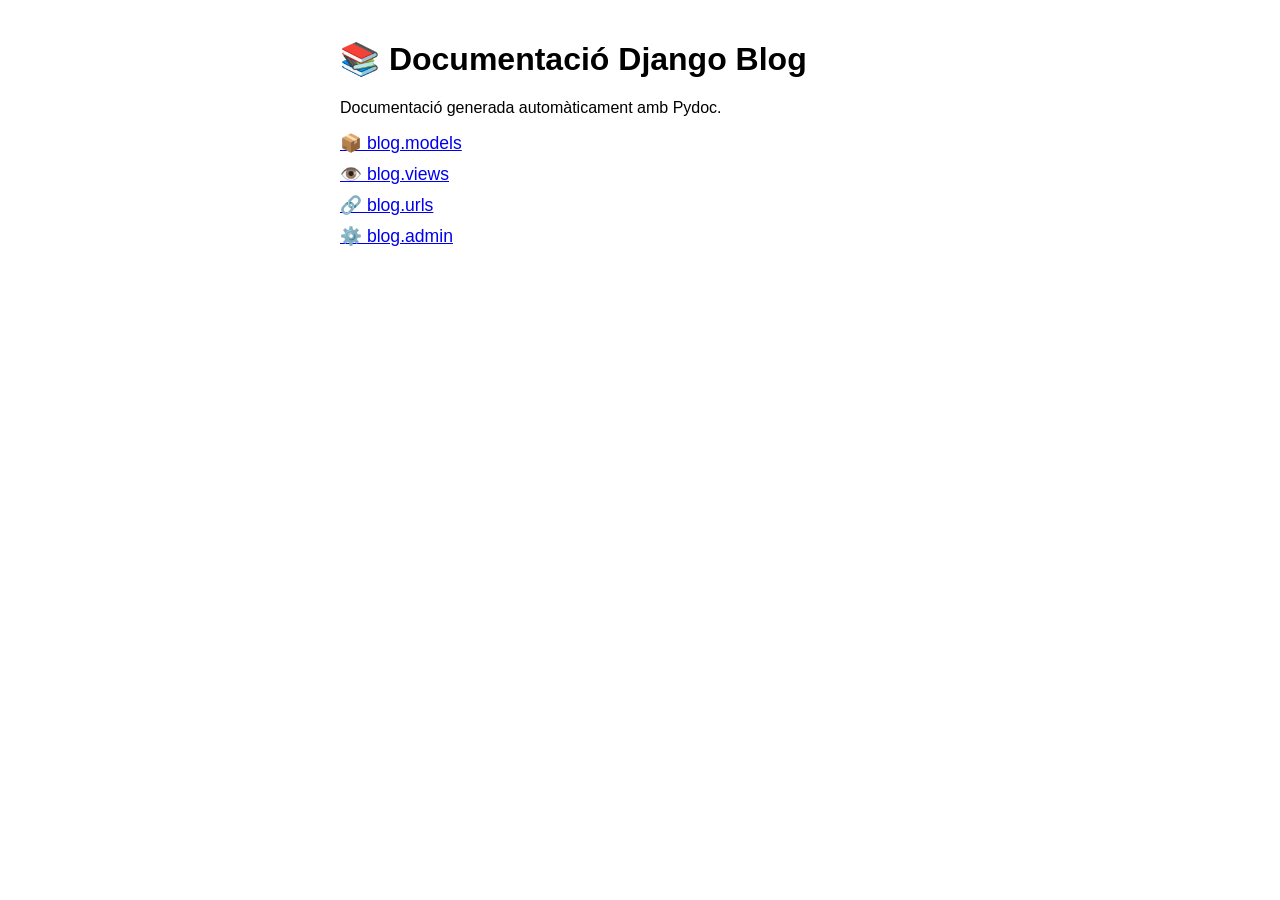
<file: index.html>
<!DOCTYPE html>
<html lang="ca">
<head><meta charset="UTF-8"><title>Documentació Django Blog</title>
<style>body{font-family:sans-serif;max-width:600px;margin:40px auto;padding:0 20px}
a{display:block;margin:10px 0;font-size:1.1em}</style></head>
<body>
<h1>📚 Documentació Django Blog</h1>
<p>Documentació generada automàticament amb Pydoc.</p>
<a href="blog.models.html">📦 blog.models</a>
<a href="blog.views.html">👁️ blog.views</a>
<a href="blog.urls.html">🔗 blog.urls</a>
<a href="blog.admin.html">⚙️ blog.admin</a>
</body></html>
</file>
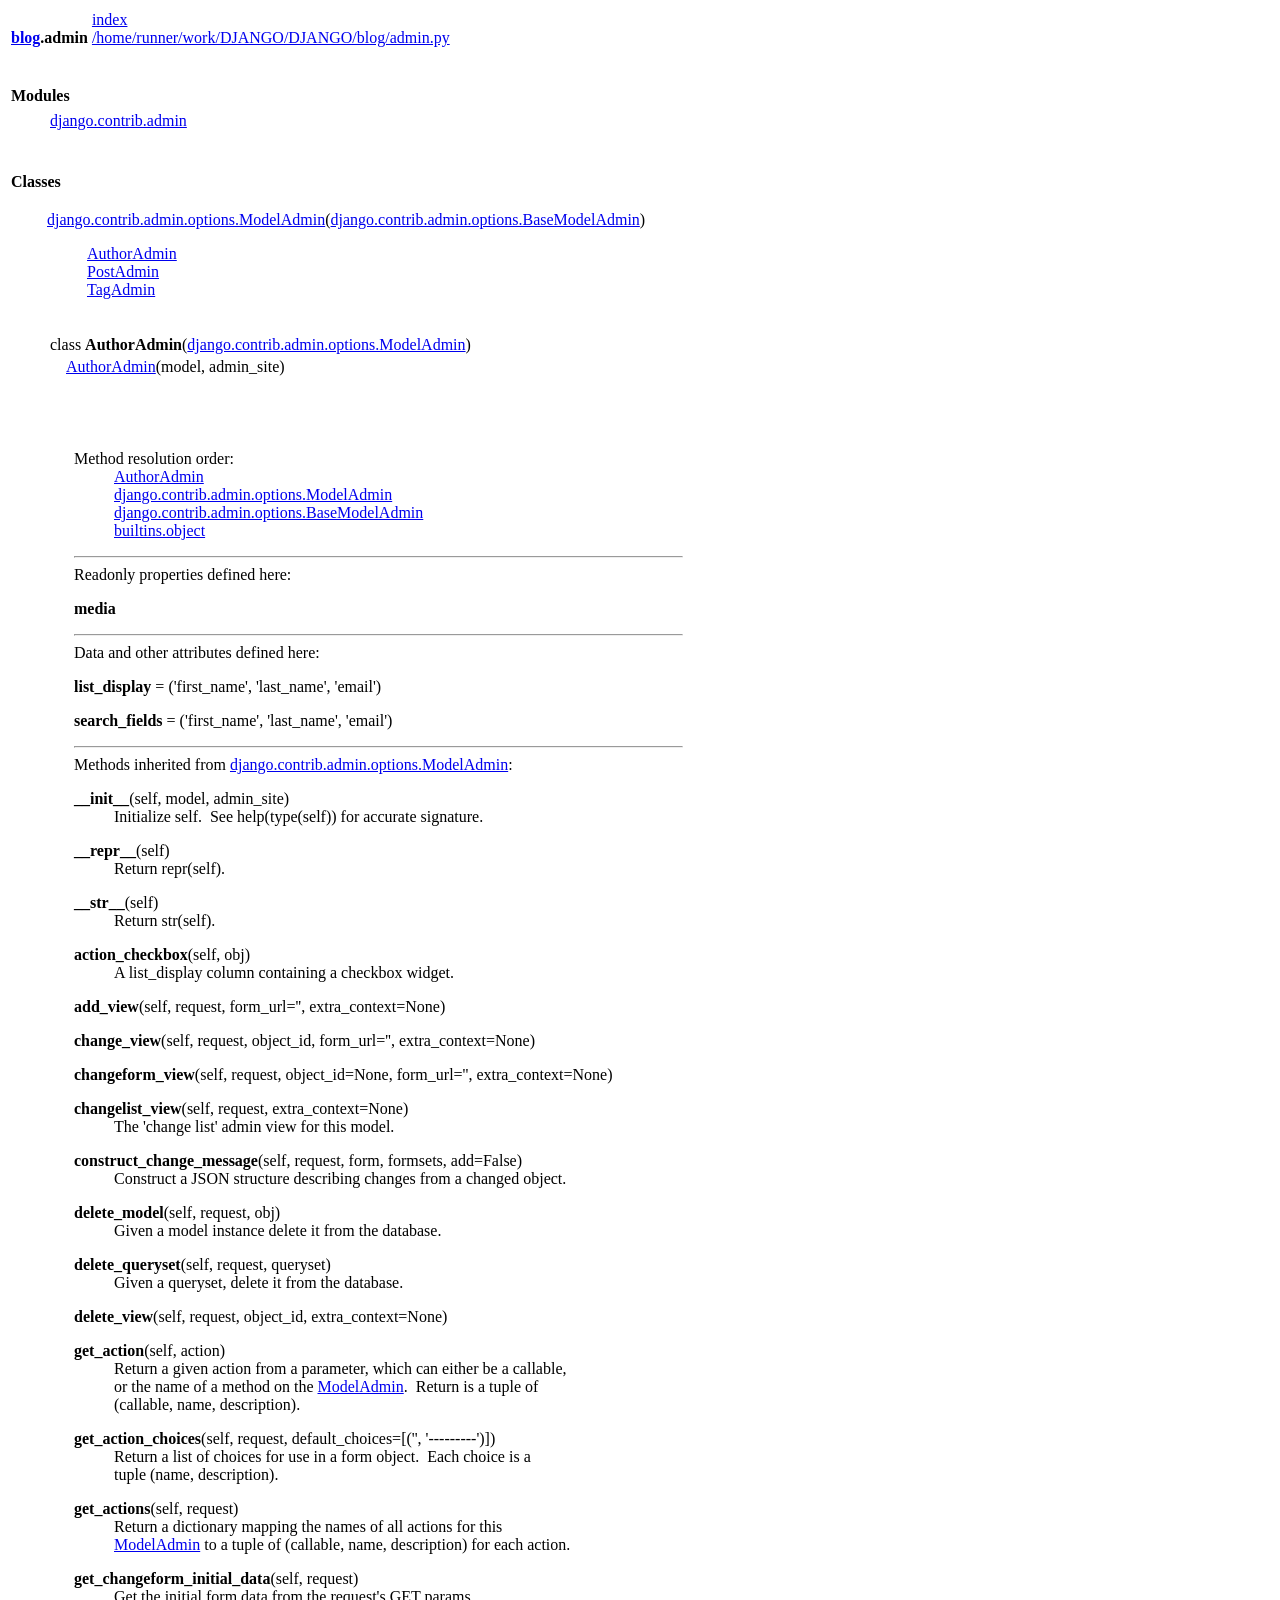
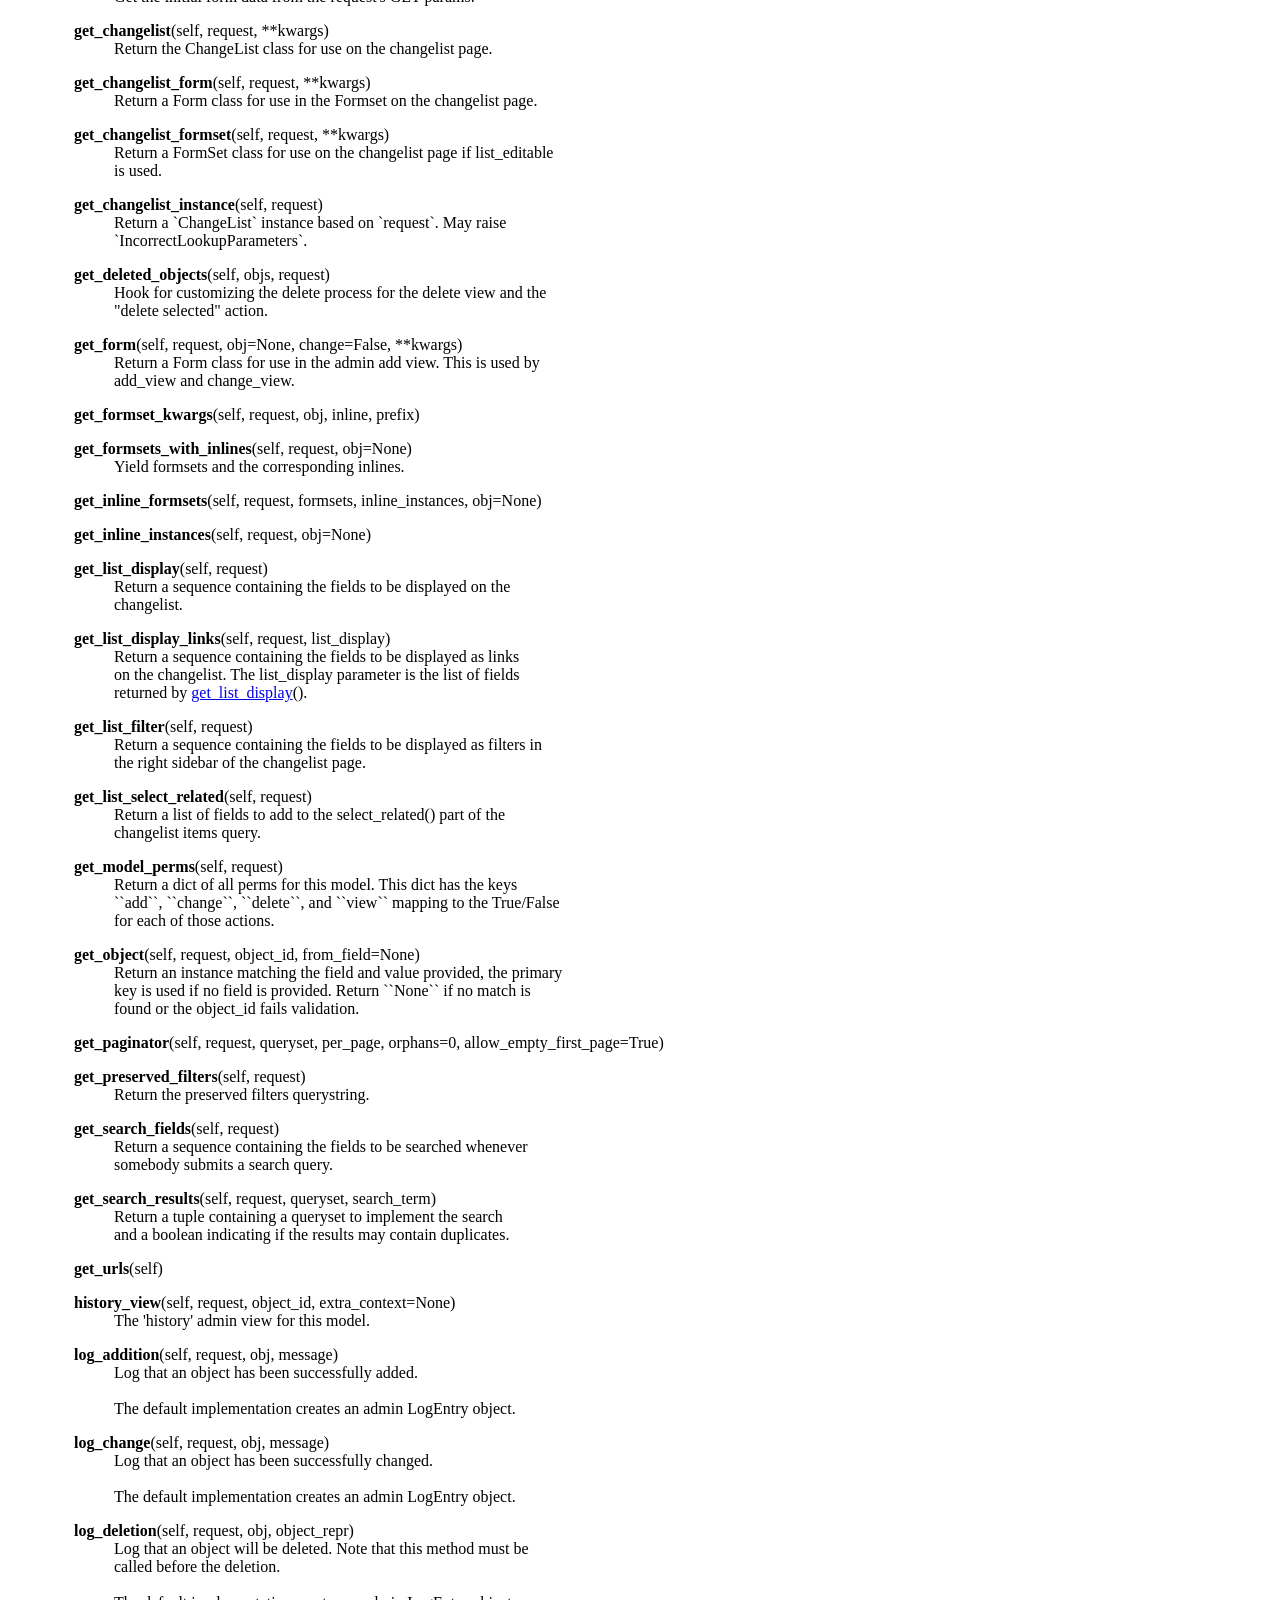
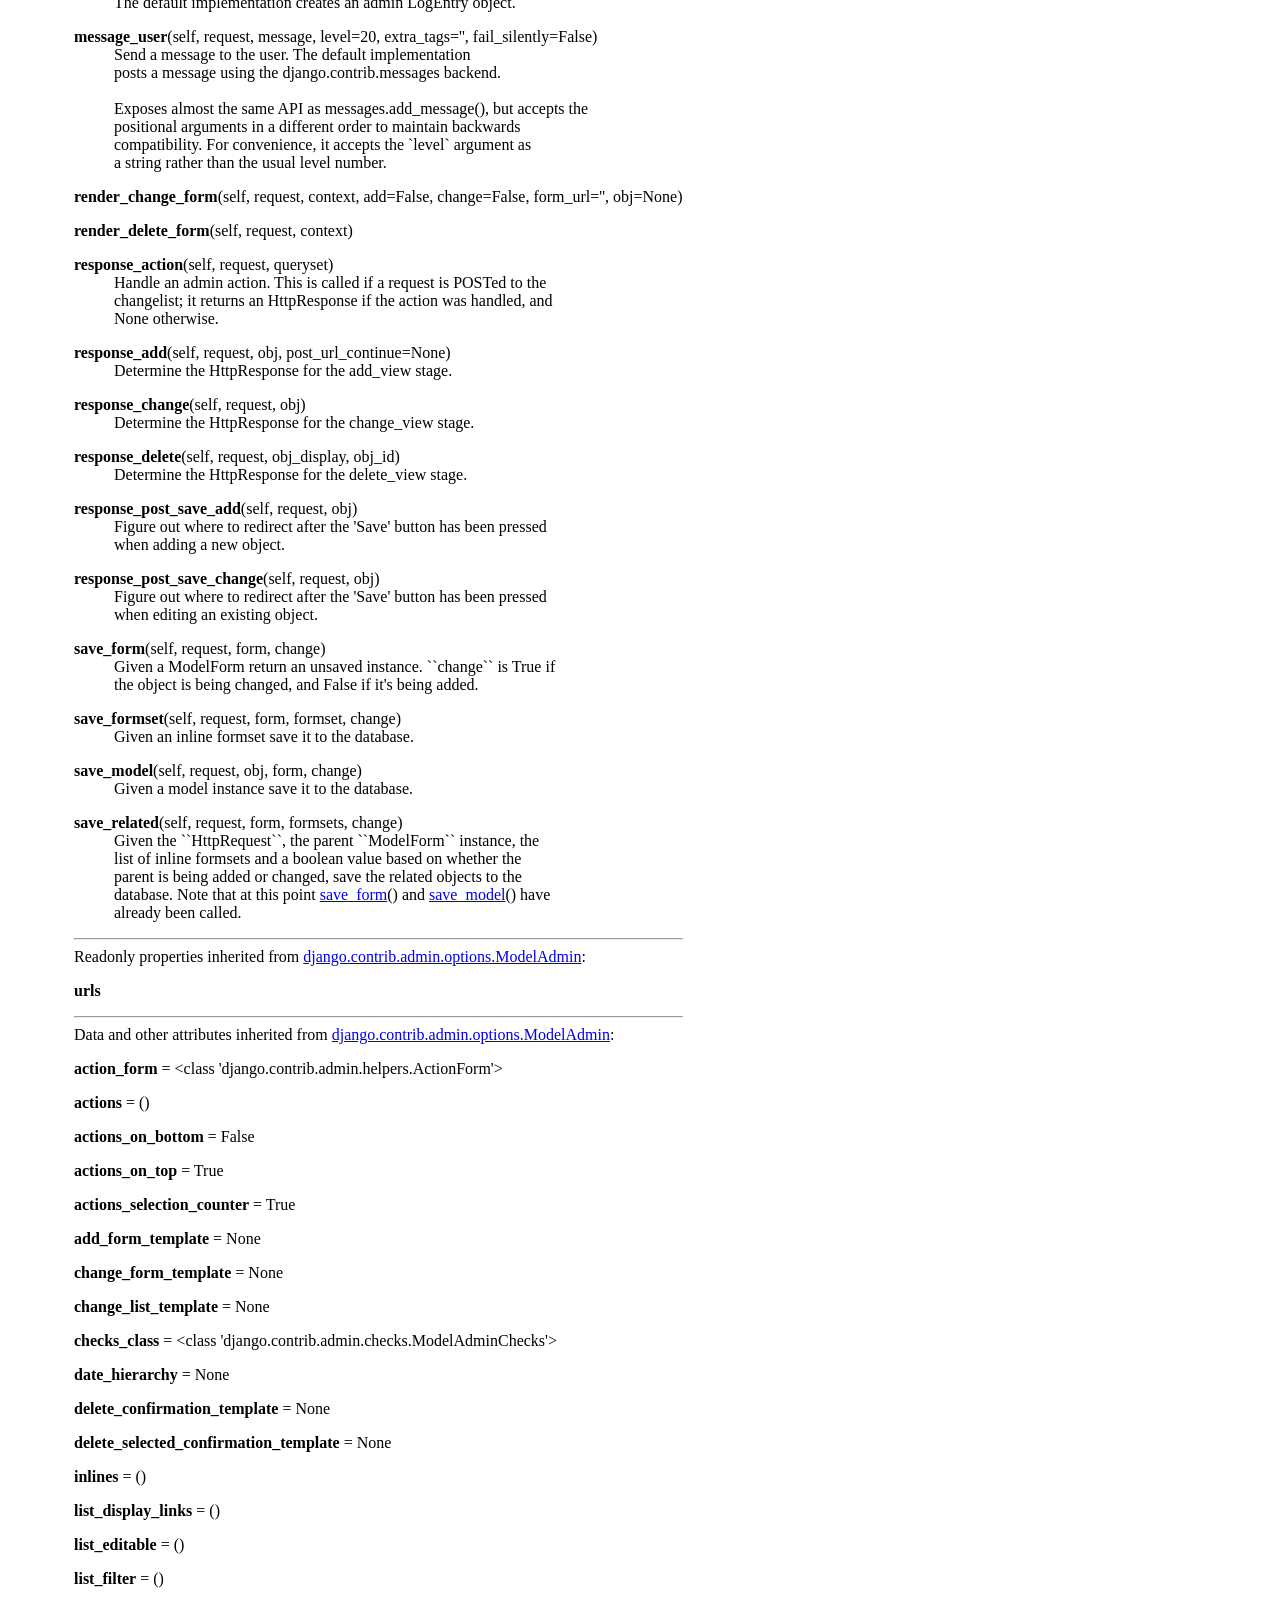
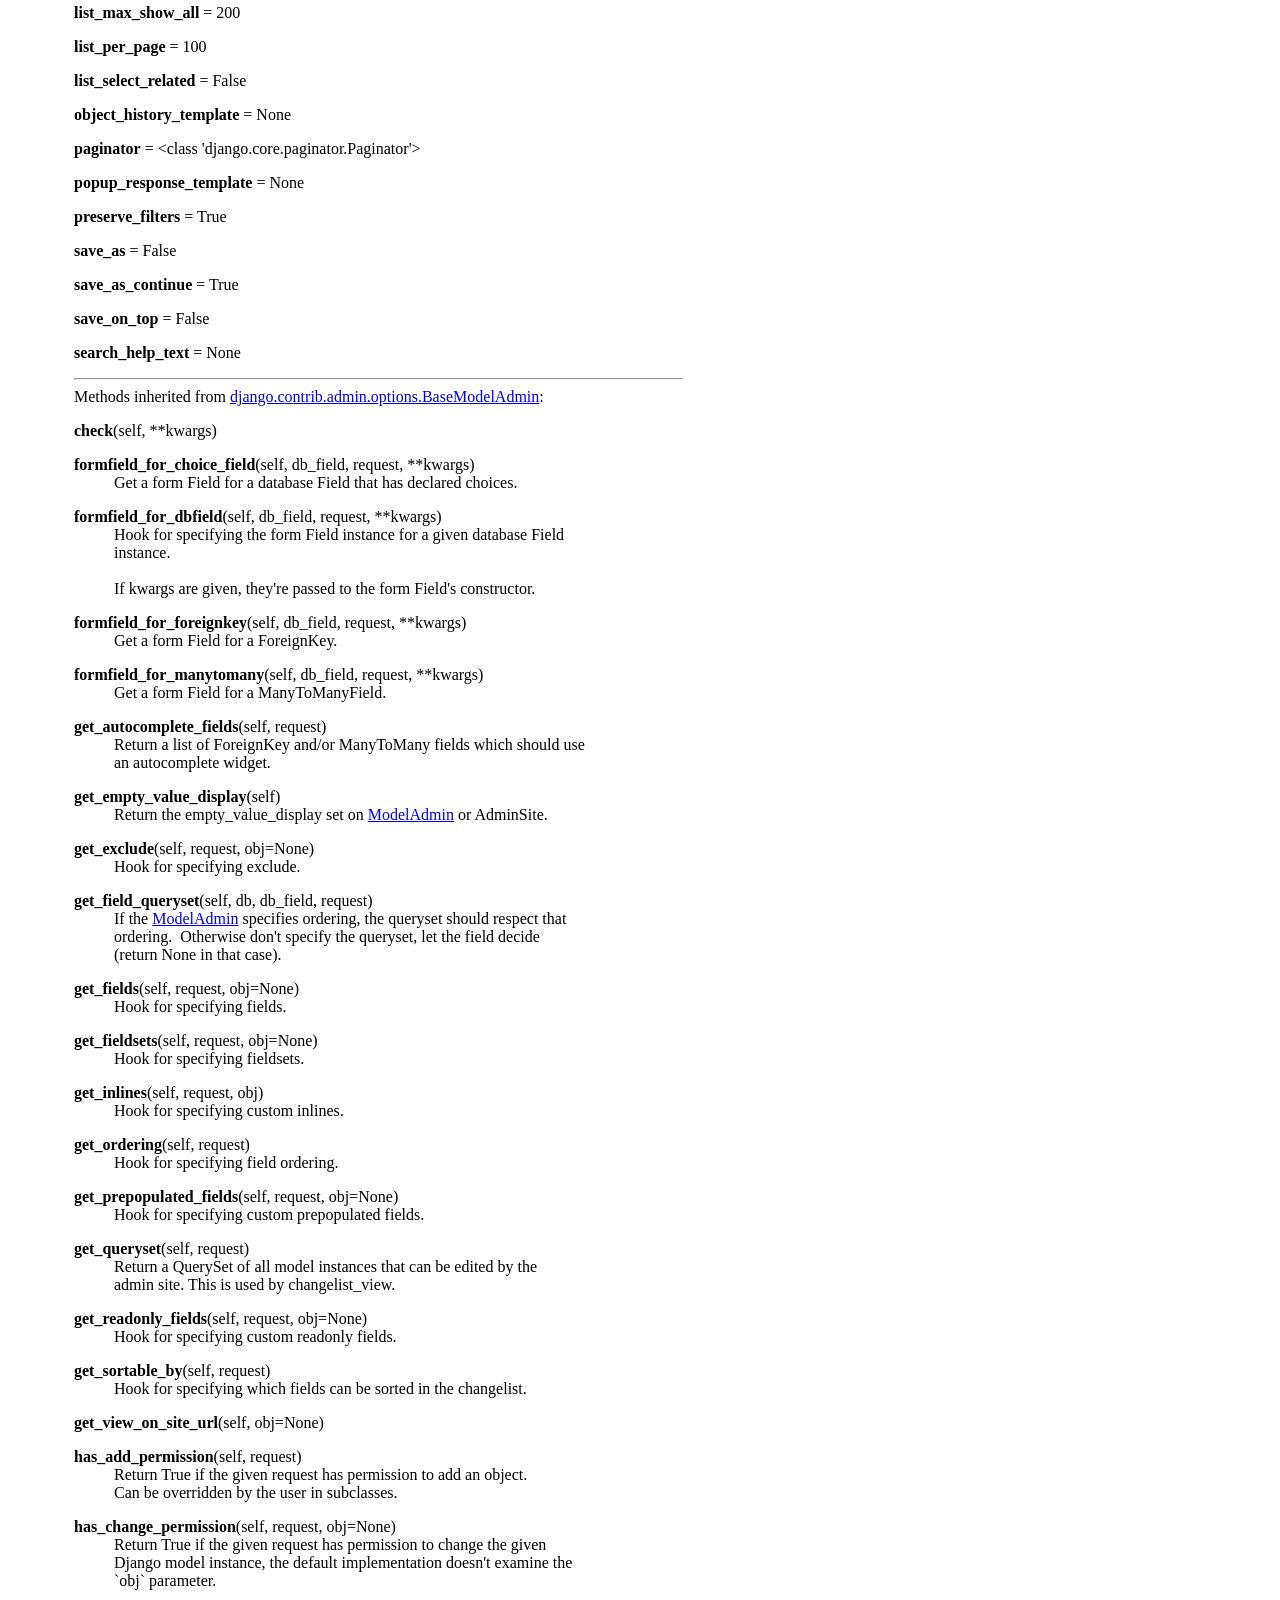
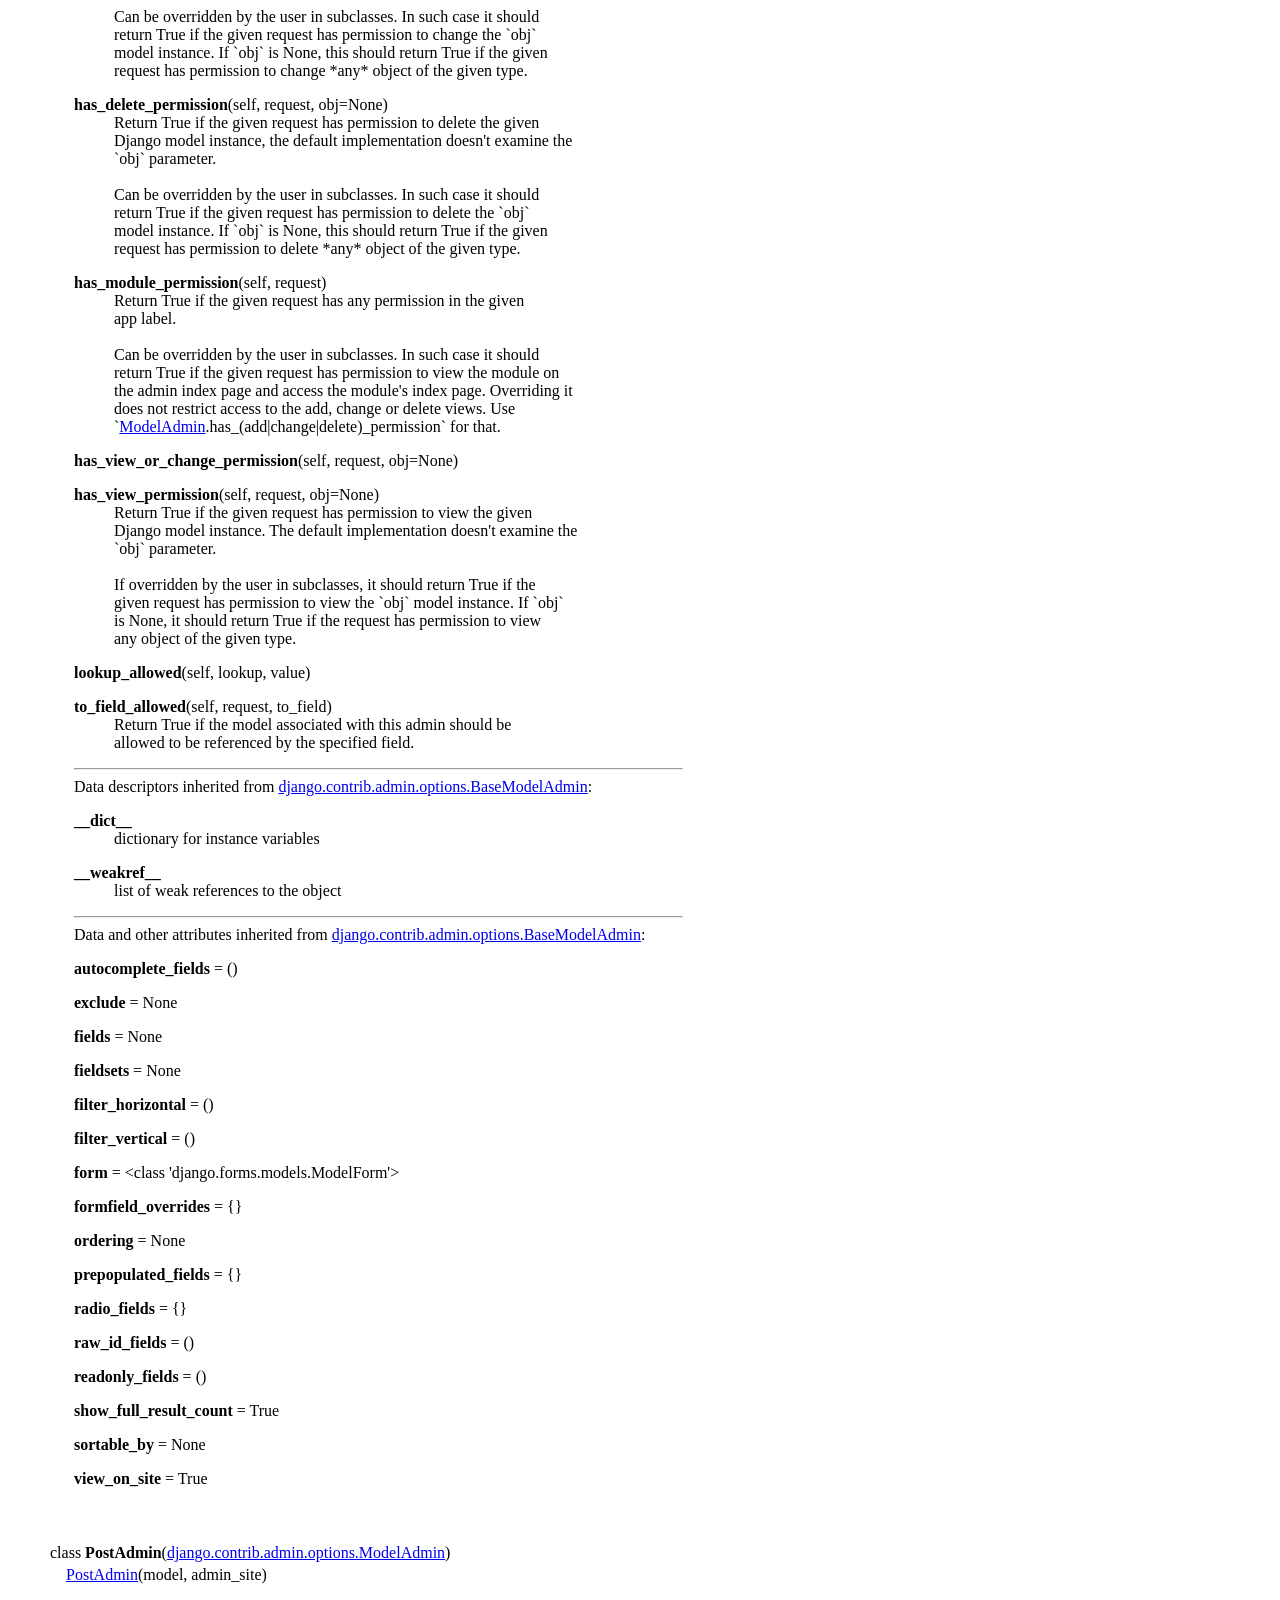
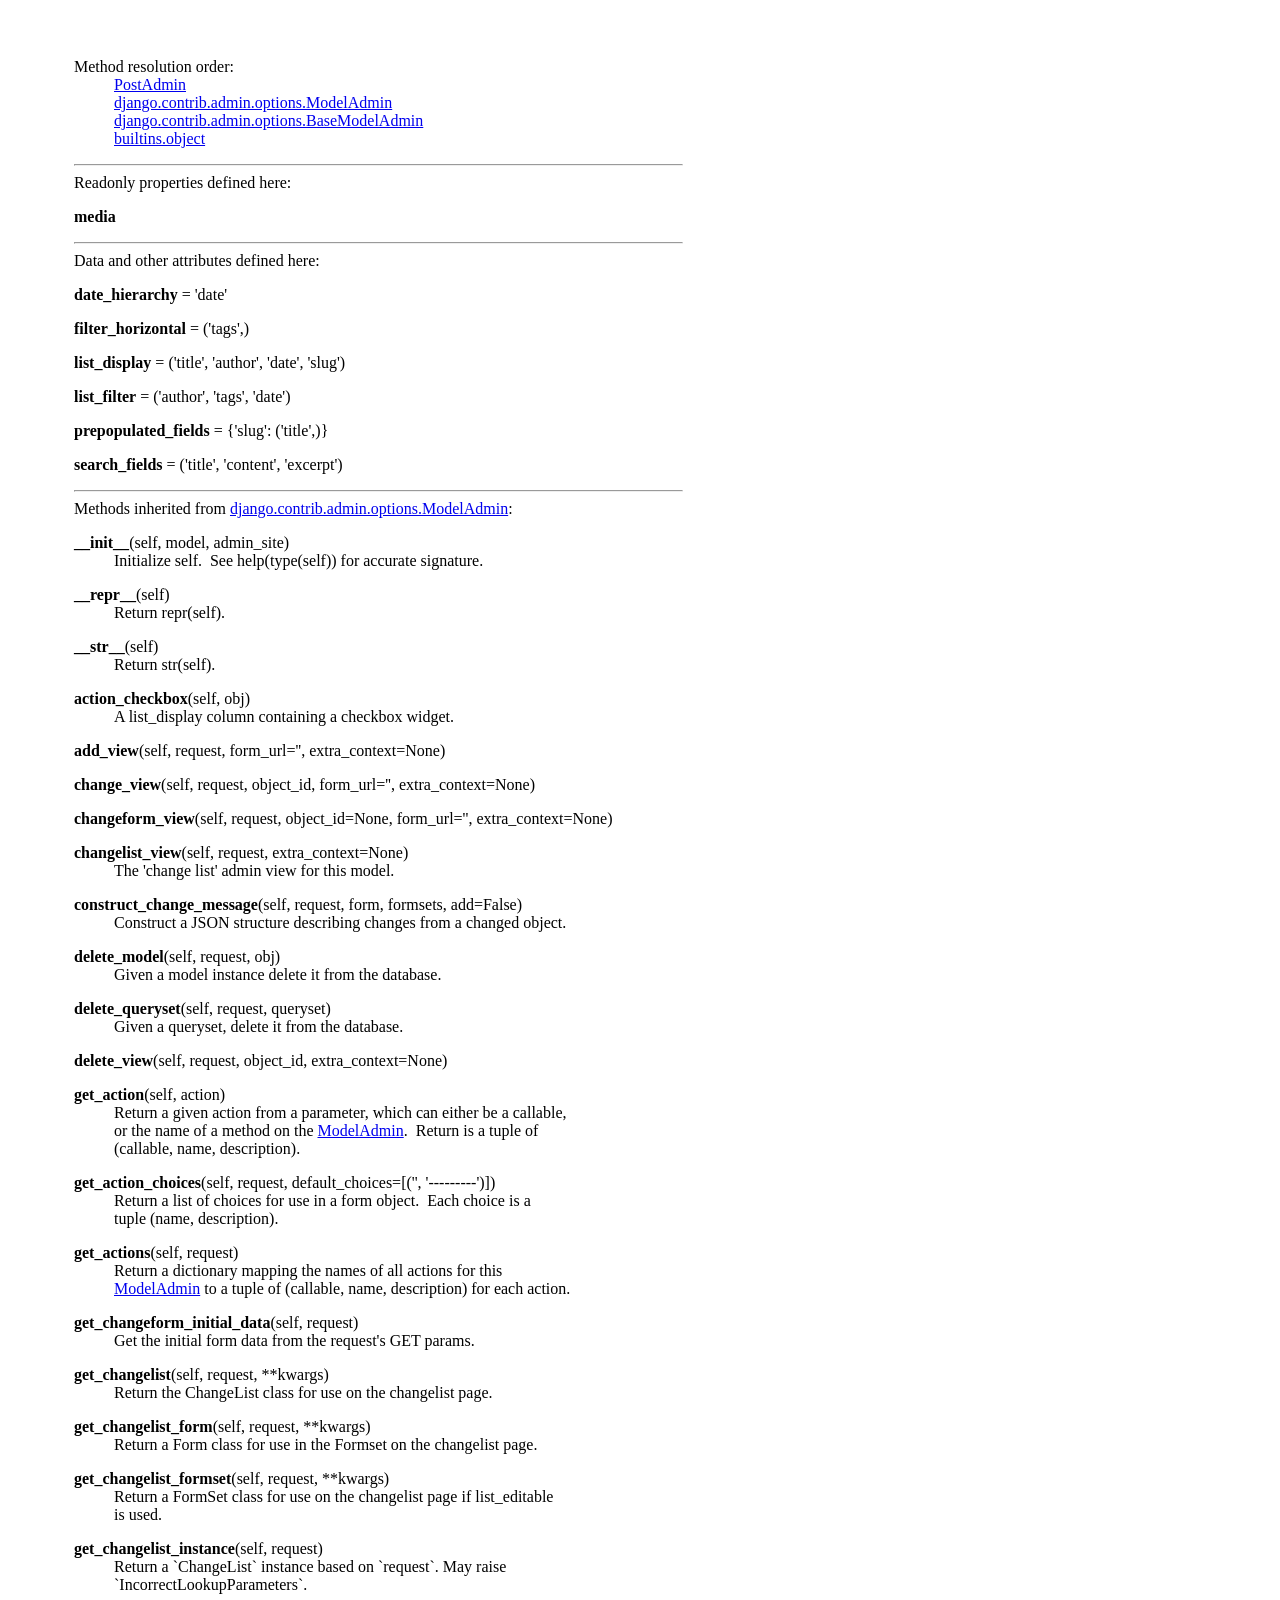
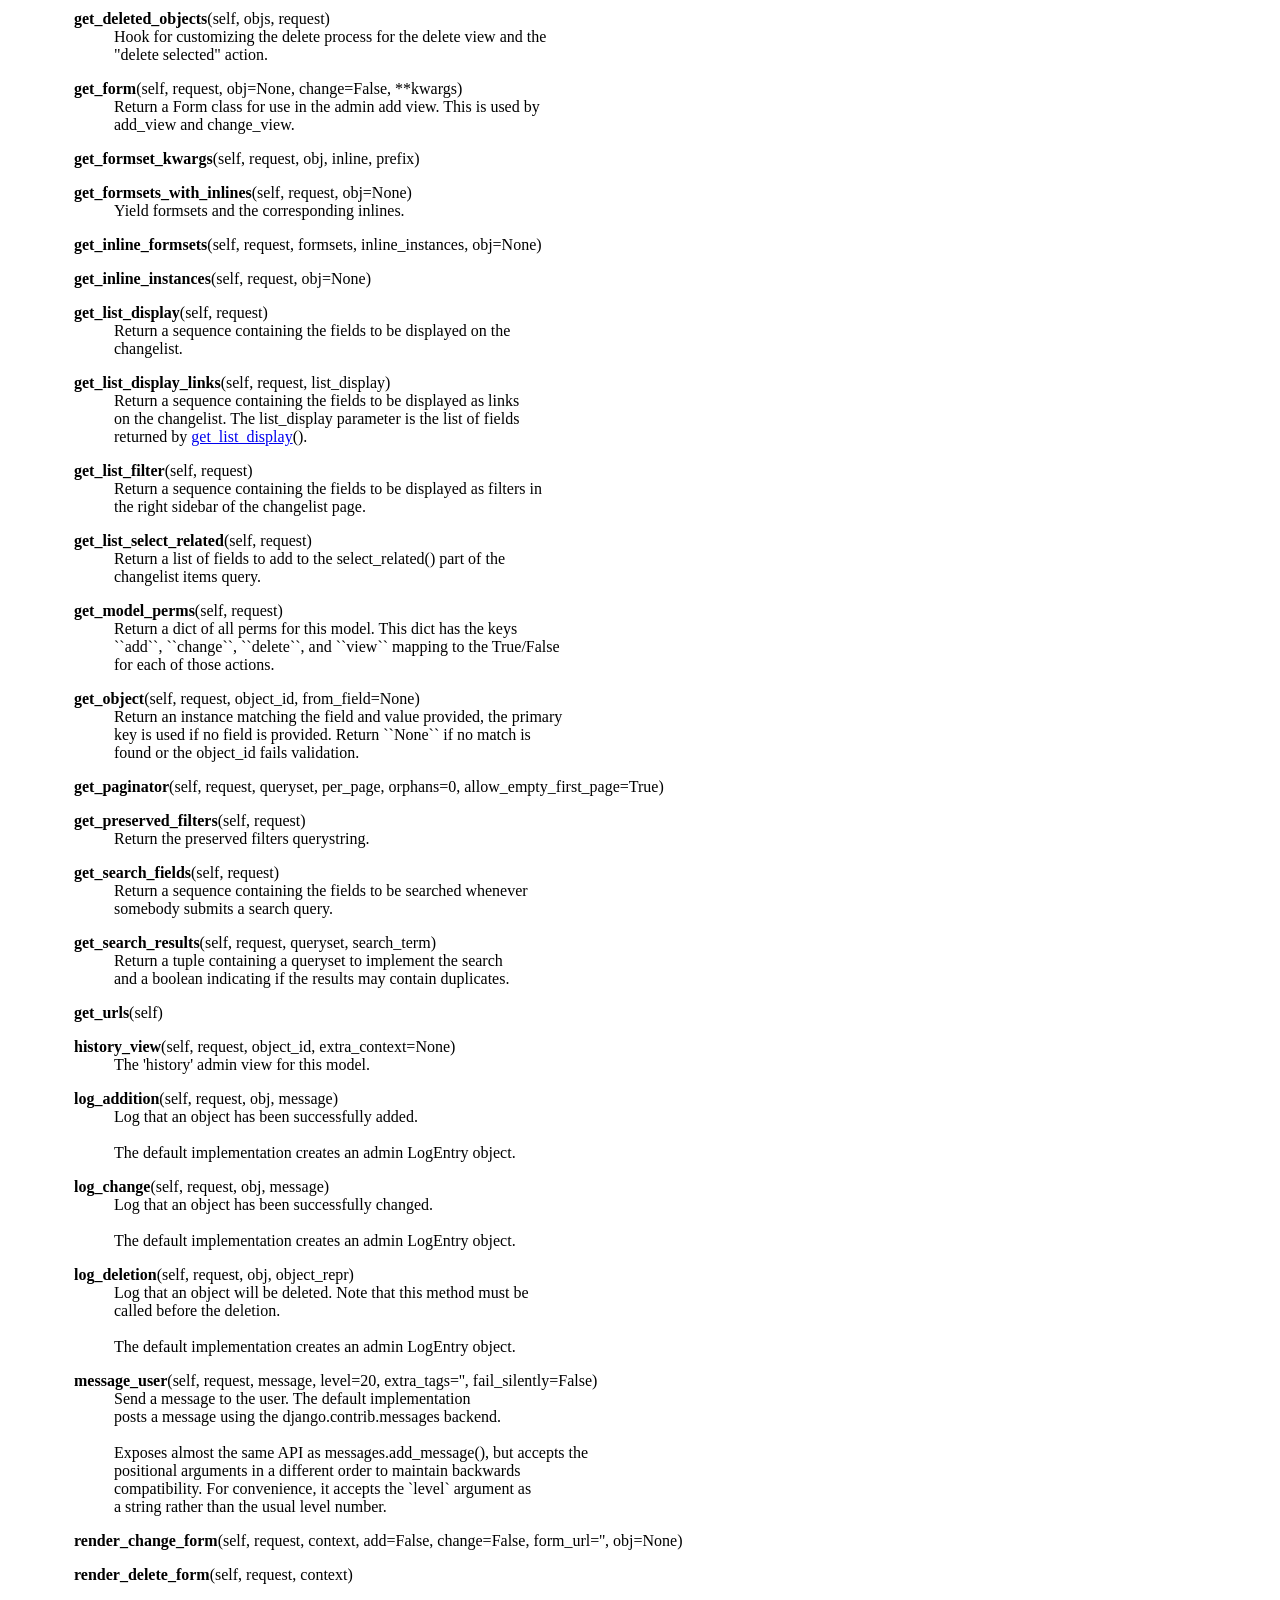
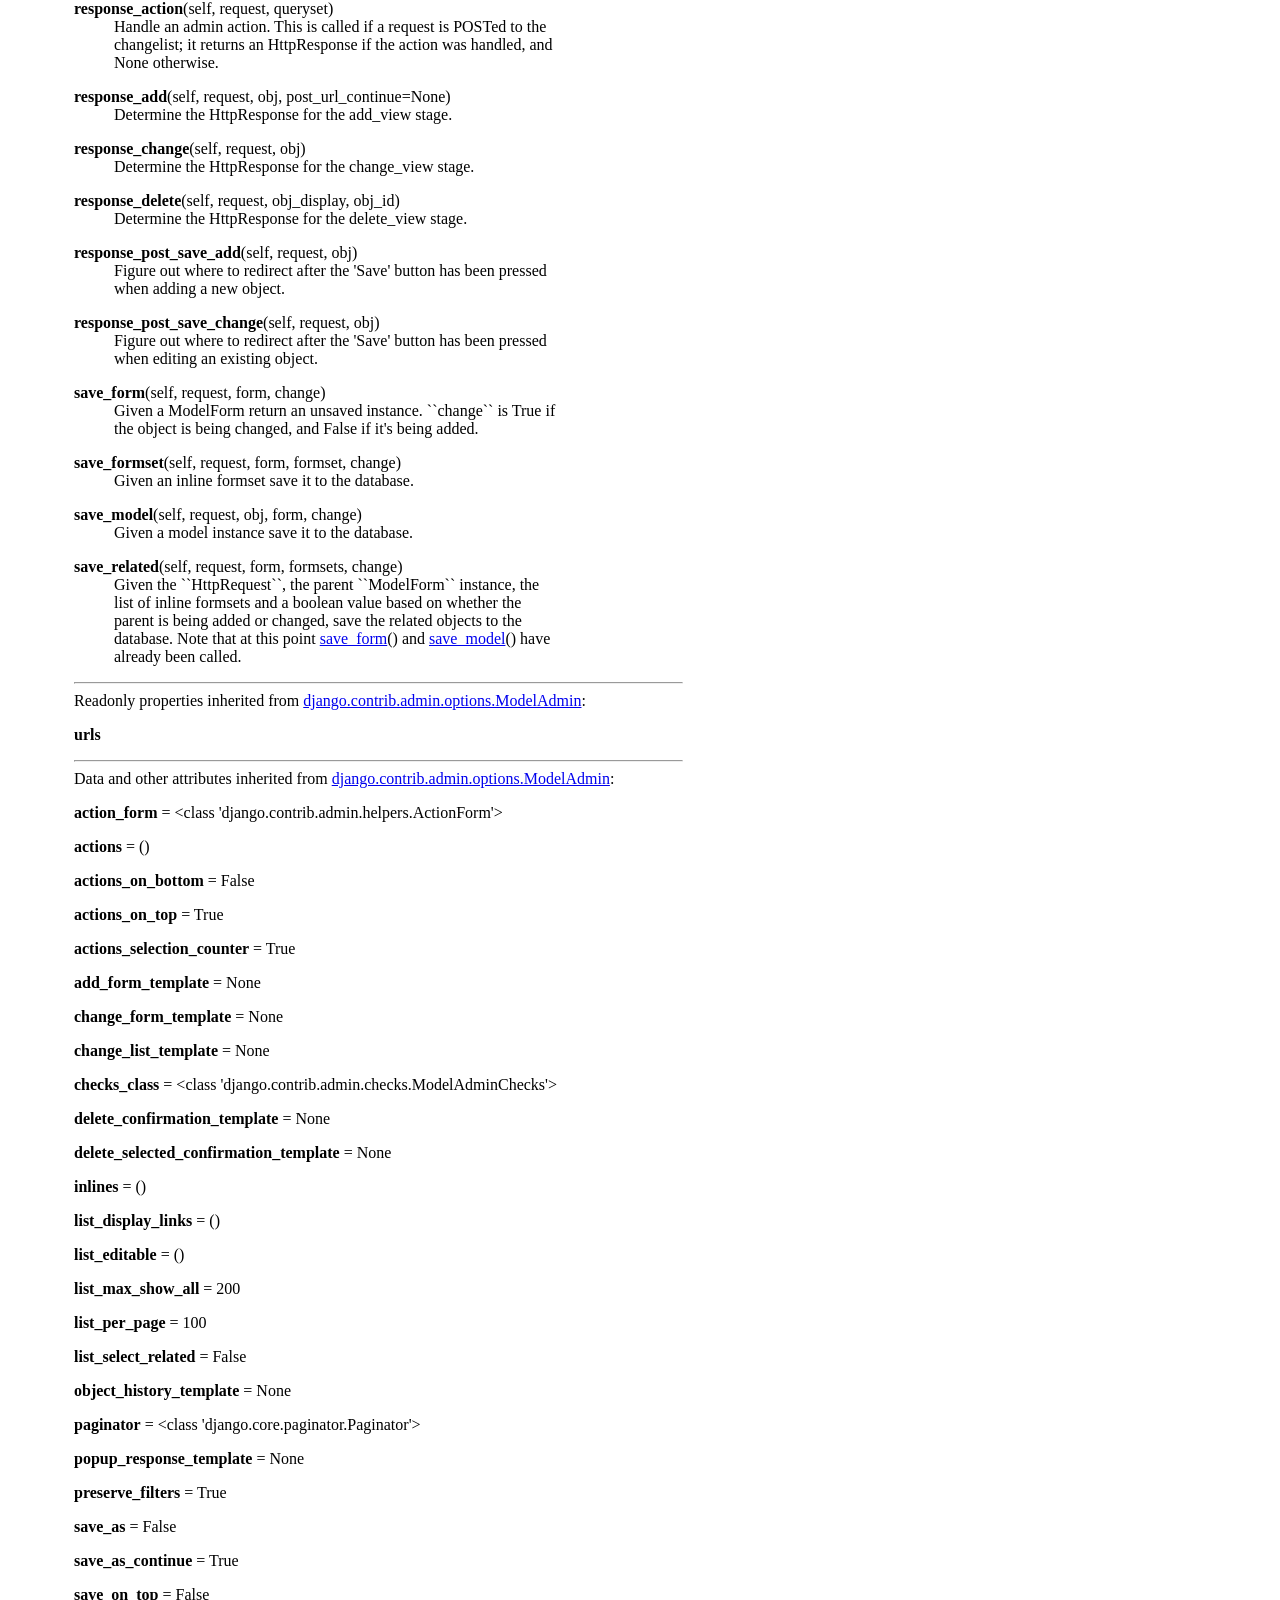
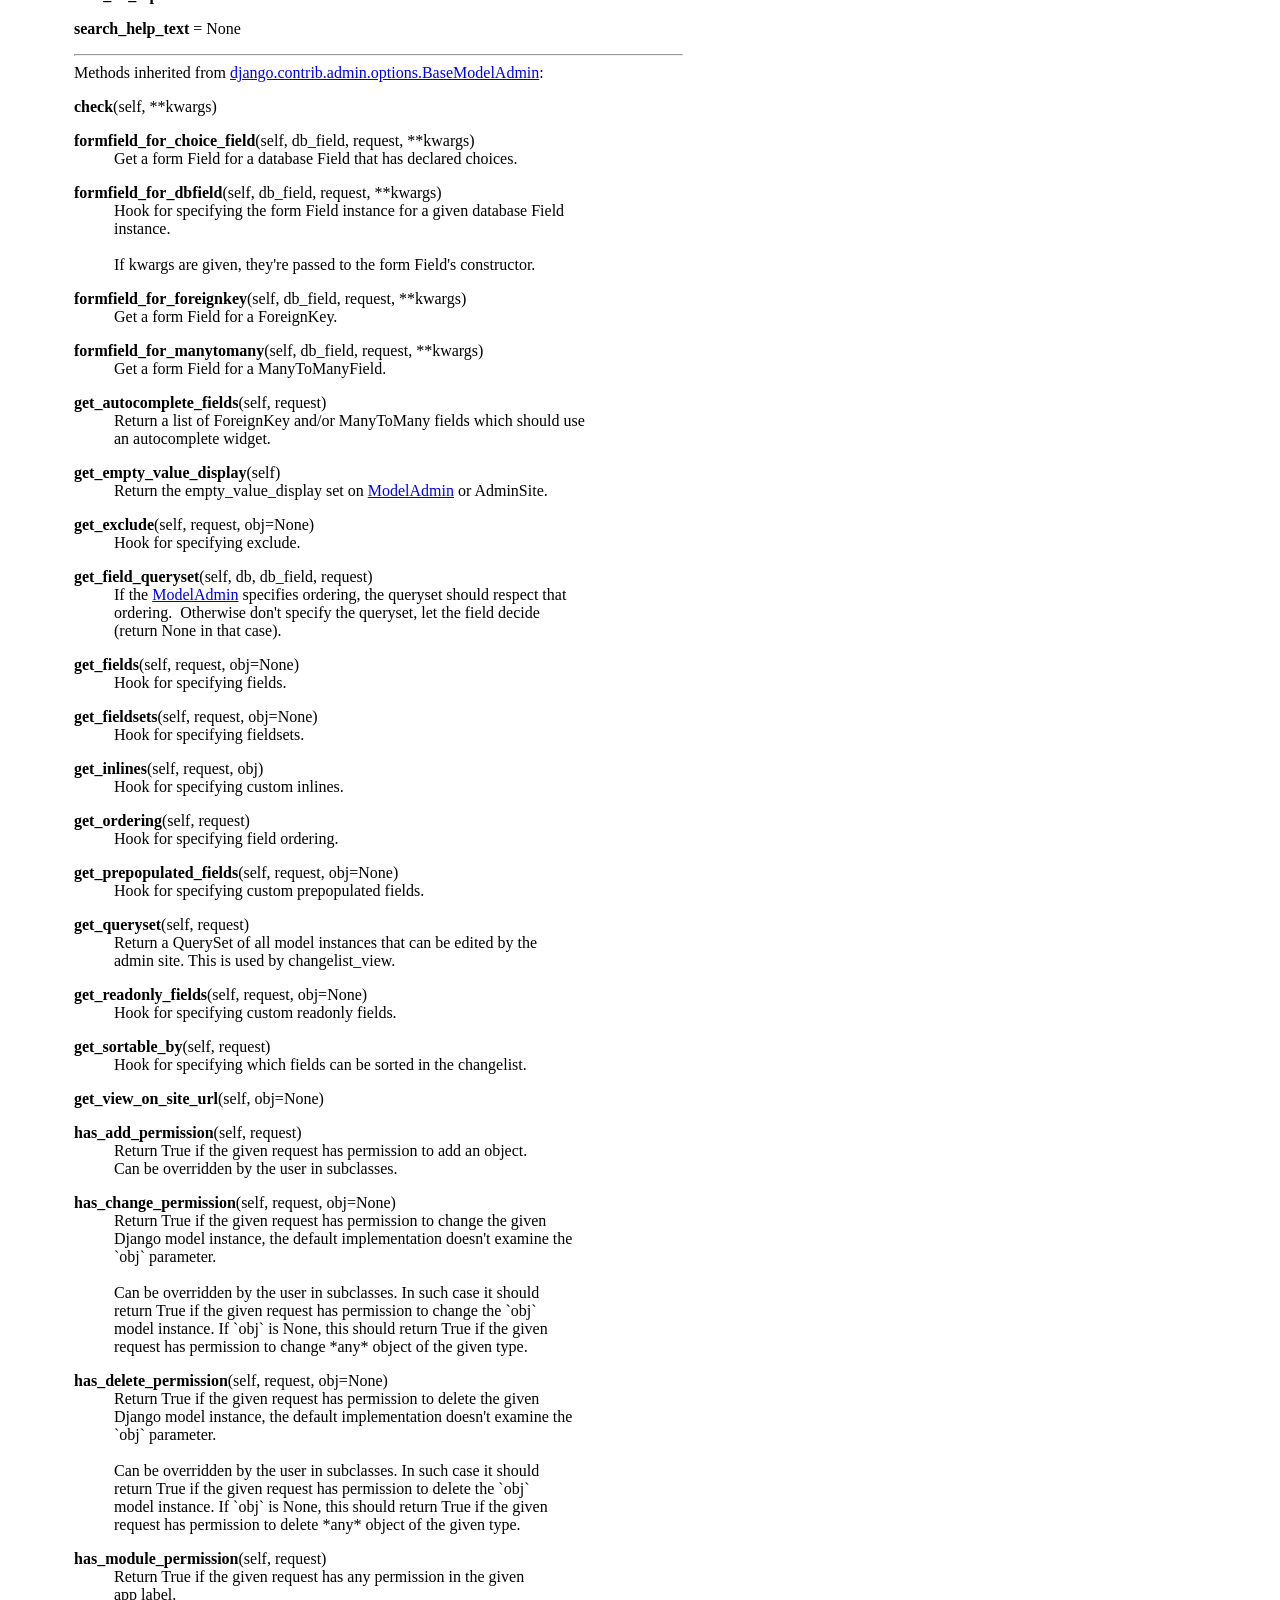
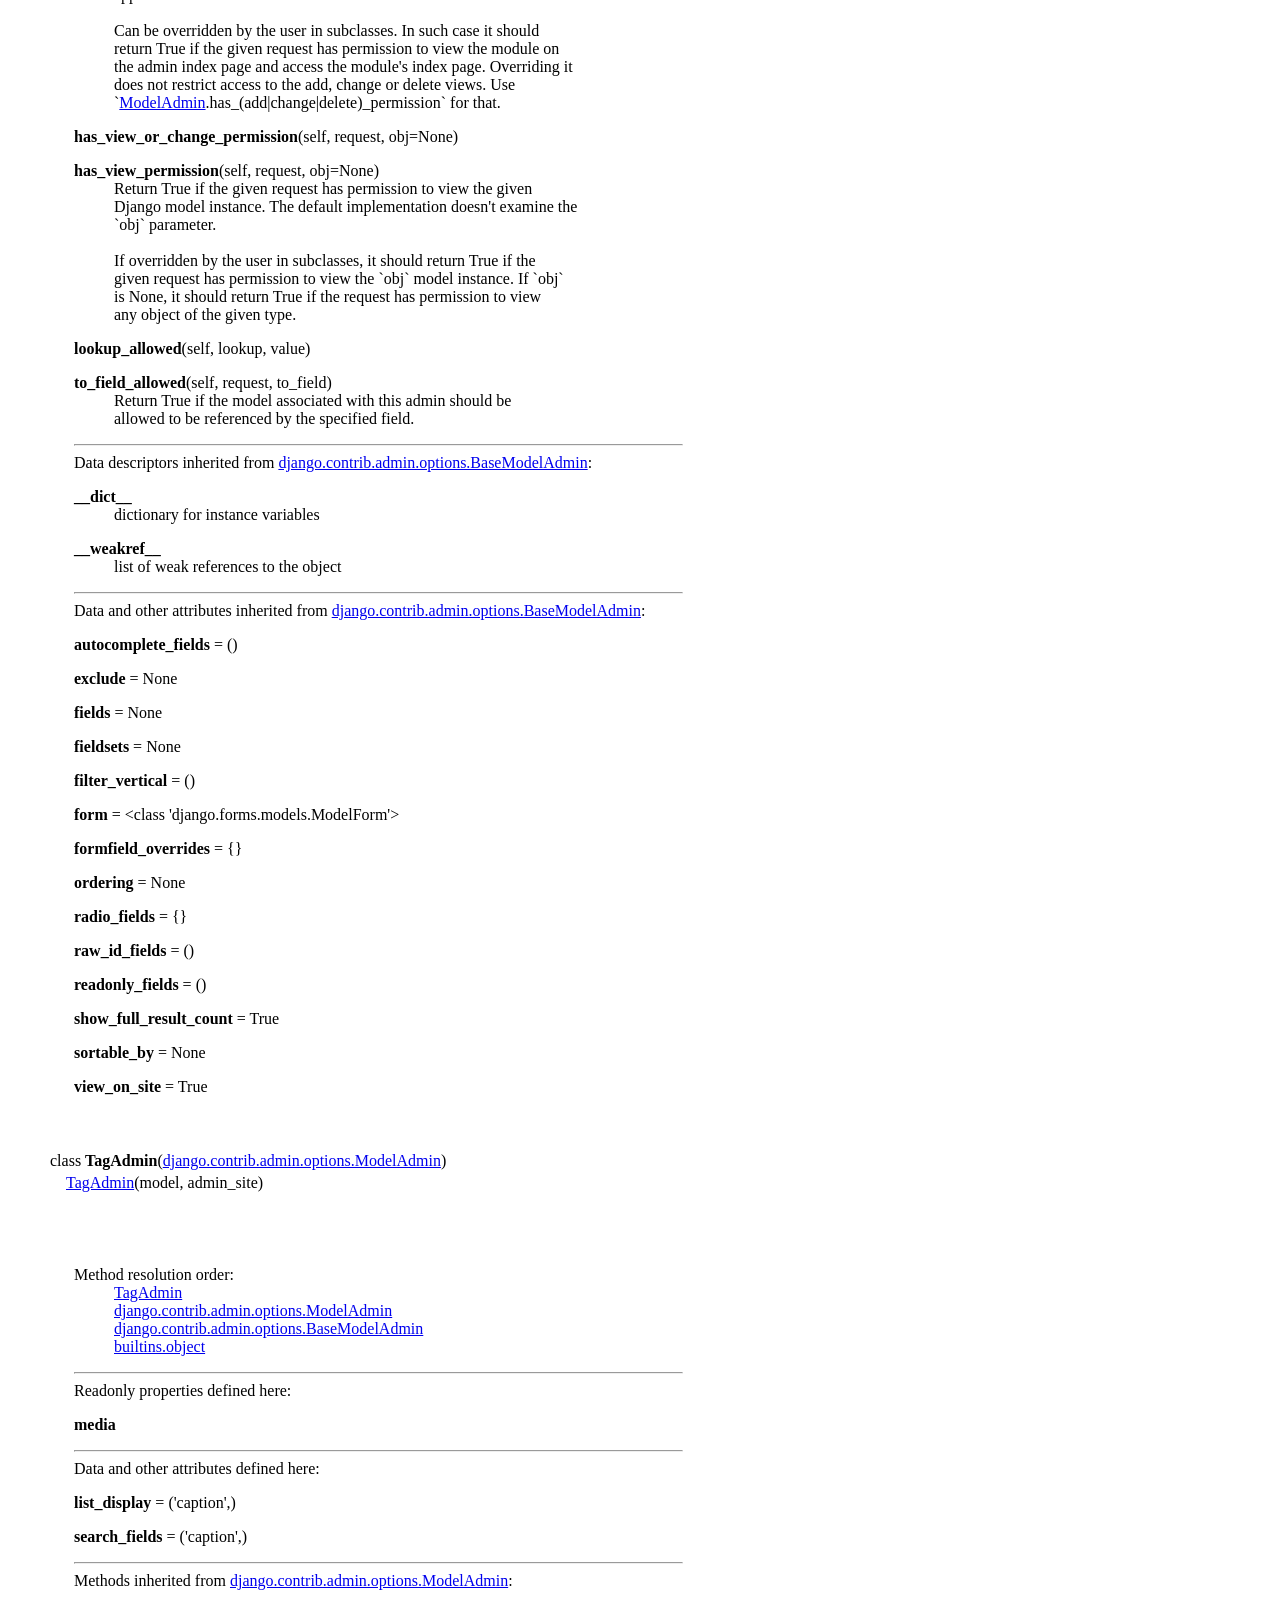
<file: blog.admin.html>
<!DOCTYPE html>
<html lang="en">
<head>
<meta charset="utf-8">
<title>Python: module blog.admin</title>
</head><body>

<table class="heading">
<tr class="heading-text decor">
<td class="title">&nbsp;<br><strong class="title"><a href="blog.html" class="white">blog</a>.admin</strong></td>
<td class="extra"><a href=".">index</a><br><a href="file:/home/runner/work/DJANGO/DJANGO/blog/admin.py">/home/runner/work/DJANGO/DJANGO/blog/admin.py</a></td></tr></table>
    <p></p>
<p>
<table class="section">
<tr class="decor pkg-content-decor heading-text">
<td class="section-title" colspan=3>&nbsp;<br><strong class="bigsection">Modules</strong></td></tr>
    
<tr><td class="decor pkg-content-decor"><span class="code">&nbsp;&nbsp;&nbsp;&nbsp;&nbsp;&nbsp;</span></td><td>&nbsp;</td>
<td class="singlecolumn"><table><tr><td class="multicolumn"><a href="django.contrib.admin.html">django.contrib.admin</a><br>
</td><td class="multicolumn"></td><td class="multicolumn"></td><td class="multicolumn"></td></tr></table></td></tr></table><p>
<table class="section">
<tr class="decor index-decor heading-text">
<td class="section-title" colspan=3>&nbsp;<br><strong class="bigsection">Classes</strong></td></tr>
    
<tr><td class="decor index-decor"><span class="code">&nbsp;&nbsp;&nbsp;&nbsp;&nbsp;&nbsp;</span></td><td>&nbsp;</td>
<td class="singlecolumn"><dl>
<dt class="heading-text"><a href="django.contrib.admin.options.html#ModelAdmin">django.contrib.admin.options.ModelAdmin</a>(<a href="django.contrib.admin.options.html#BaseModelAdmin">django.contrib.admin.options.BaseModelAdmin</a>)
</dt><dd>
<dl>
<dt class="heading-text"><a href="blog.admin.html#AuthorAdmin">AuthorAdmin</a>
</dt><dt class="heading-text"><a href="blog.admin.html#PostAdmin">PostAdmin</a>
</dt><dt class="heading-text"><a href="blog.admin.html#TagAdmin">TagAdmin</a>
</dt></dl>
</dd>
</dl>
 <p>
<table class="section">
<tr class="decor title-decor heading-text">
<td class="section-title" colspan=3>&nbsp;<br><a name="AuthorAdmin">class <strong>AuthorAdmin</strong></a>(<a href="django.contrib.admin.options.html#ModelAdmin">django.contrib.admin.options.ModelAdmin</a>)</td></tr>
    
<tr><td class="decor title-decor" rowspan=2><span class="code">&nbsp;&nbsp;&nbsp;</span></td>
<td class="decor title-decor" colspan=2><span class="code"><a href="#AuthorAdmin">AuthorAdmin</a>(model,&nbsp;admin_site)<br>
&nbsp;<br>
<br>&nbsp;</span></td></tr>
<tr><td>&nbsp;</td>
<td class="singlecolumn"><dl><dt>Method resolution order:</dt>
<dd><a href="blog.admin.html#AuthorAdmin">AuthorAdmin</a></dd>
<dd><a href="django.contrib.admin.options.html#ModelAdmin">django.contrib.admin.options.ModelAdmin</a></dd>
<dd><a href="django.contrib.admin.options.html#BaseModelAdmin">django.contrib.admin.options.BaseModelAdmin</a></dd>
<dd><a href="builtins.html#object">builtins.object</a></dd>
</dl>
<hr>
Readonly properties defined here:<br>
<dl><dt><strong>media</strong></dt>
</dl>
<hr>
Data and other attributes defined here:<br>
<dl><dt><strong>list_display</strong> = ('first_name', 'last_name', 'email')</dl>

<dl><dt><strong>search_fields</strong> = ('first_name', 'last_name', 'email')</dl>

<hr>
Methods inherited from <a href="django.contrib.admin.options.html#ModelAdmin">django.contrib.admin.options.ModelAdmin</a>:<br>
<dl><dt><a name="AuthorAdmin-__init__"><strong>__init__</strong></a>(self, model, admin_site)</dt><dd><span class="code">Initialize&nbsp;self.&nbsp;&nbsp;See&nbsp;help(type(self))&nbsp;for&nbsp;accurate&nbsp;signature.</span></dd></dl>

<dl><dt><a name="AuthorAdmin-__repr__"><strong>__repr__</strong></a>(self)</dt><dd><span class="code">Return&nbsp;repr(self).</span></dd></dl>

<dl><dt><a name="AuthorAdmin-__str__"><strong>__str__</strong></a>(self)</dt><dd><span class="code">Return&nbsp;str(self).</span></dd></dl>

<dl><dt><a name="AuthorAdmin-action_checkbox"><strong>action_checkbox</strong></a>(self, obj)</dt><dd><span class="code">A&nbsp;list_display&nbsp;column&nbsp;containing&nbsp;a&nbsp;checkbox&nbsp;widget.</span></dd></dl>

<dl><dt><a name="AuthorAdmin-add_view"><strong>add_view</strong></a>(self, request, form_url='', extra_context=None)</dt></dl>

<dl><dt><a name="AuthorAdmin-change_view"><strong>change_view</strong></a>(self, request, object_id, form_url='', extra_context=None)</dt></dl>

<dl><dt><a name="AuthorAdmin-changeform_view"><strong>changeform_view</strong></a>(self, request, object_id=None, form_url='', extra_context=None)</dt></dl>

<dl><dt><a name="AuthorAdmin-changelist_view"><strong>changelist_view</strong></a>(self, request, extra_context=None)</dt><dd><span class="code">The&nbsp;'change&nbsp;list'&nbsp;admin&nbsp;view&nbsp;for&nbsp;this&nbsp;model.</span></dd></dl>

<dl><dt><a name="AuthorAdmin-construct_change_message"><strong>construct_change_message</strong></a>(self, request, form, formsets, add=False)</dt><dd><span class="code">Construct&nbsp;a&nbsp;JSON&nbsp;structure&nbsp;describing&nbsp;changes&nbsp;from&nbsp;a&nbsp;changed&nbsp;object.</span></dd></dl>

<dl><dt><a name="AuthorAdmin-delete_model"><strong>delete_model</strong></a>(self, request, obj)</dt><dd><span class="code">Given&nbsp;a&nbsp;model&nbsp;instance&nbsp;delete&nbsp;it&nbsp;from&nbsp;the&nbsp;database.</span></dd></dl>

<dl><dt><a name="AuthorAdmin-delete_queryset"><strong>delete_queryset</strong></a>(self, request, queryset)</dt><dd><span class="code">Given&nbsp;a&nbsp;queryset,&nbsp;delete&nbsp;it&nbsp;from&nbsp;the&nbsp;database.</span></dd></dl>

<dl><dt><a name="AuthorAdmin-delete_view"><strong>delete_view</strong></a>(self, request, object_id, extra_context=None)</dt></dl>

<dl><dt><a name="AuthorAdmin-get_action"><strong>get_action</strong></a>(self, action)</dt><dd><span class="code">Return&nbsp;a&nbsp;given&nbsp;action&nbsp;from&nbsp;a&nbsp;parameter,&nbsp;which&nbsp;can&nbsp;either&nbsp;be&nbsp;a&nbsp;callable,<br>
or&nbsp;the&nbsp;name&nbsp;of&nbsp;a&nbsp;method&nbsp;on&nbsp;the&nbsp;<a href="django.contrib.admin.options.html#ModelAdmin">ModelAdmin</a>.&nbsp;&nbsp;Return&nbsp;is&nbsp;a&nbsp;tuple&nbsp;of<br>
(callable,&nbsp;name,&nbsp;description).</span></dd></dl>

<dl><dt><a name="AuthorAdmin-get_action_choices"><strong>get_action_choices</strong></a>(self, request, default_choices=[('', '---------')])</dt><dd><span class="code">Return&nbsp;a&nbsp;list&nbsp;of&nbsp;choices&nbsp;for&nbsp;use&nbsp;in&nbsp;a&nbsp;form&nbsp;object.&nbsp;&nbsp;Each&nbsp;choice&nbsp;is&nbsp;a<br>
tuple&nbsp;(name,&nbsp;description).</span></dd></dl>

<dl><dt><a name="AuthorAdmin-get_actions"><strong>get_actions</strong></a>(self, request)</dt><dd><span class="code">Return&nbsp;a&nbsp;dictionary&nbsp;mapping&nbsp;the&nbsp;names&nbsp;of&nbsp;all&nbsp;actions&nbsp;for&nbsp;this<br>
<a href="django.contrib.admin.options.html#ModelAdmin">ModelAdmin</a>&nbsp;to&nbsp;a&nbsp;tuple&nbsp;of&nbsp;(callable,&nbsp;name,&nbsp;description)&nbsp;for&nbsp;each&nbsp;action.</span></dd></dl>

<dl><dt><a name="AuthorAdmin-get_changeform_initial_data"><strong>get_changeform_initial_data</strong></a>(self, request)</dt><dd><span class="code">Get&nbsp;the&nbsp;initial&nbsp;form&nbsp;data&nbsp;from&nbsp;the&nbsp;request's&nbsp;GET&nbsp;params.</span></dd></dl>

<dl><dt><a name="AuthorAdmin-get_changelist"><strong>get_changelist</strong></a>(self, request, **kwargs)</dt><dd><span class="code">Return&nbsp;the&nbsp;ChangeList&nbsp;class&nbsp;for&nbsp;use&nbsp;on&nbsp;the&nbsp;changelist&nbsp;page.</span></dd></dl>

<dl><dt><a name="AuthorAdmin-get_changelist_form"><strong>get_changelist_form</strong></a>(self, request, **kwargs)</dt><dd><span class="code">Return&nbsp;a&nbsp;Form&nbsp;class&nbsp;for&nbsp;use&nbsp;in&nbsp;the&nbsp;Formset&nbsp;on&nbsp;the&nbsp;changelist&nbsp;page.</span></dd></dl>

<dl><dt><a name="AuthorAdmin-get_changelist_formset"><strong>get_changelist_formset</strong></a>(self, request, **kwargs)</dt><dd><span class="code">Return&nbsp;a&nbsp;FormSet&nbsp;class&nbsp;for&nbsp;use&nbsp;on&nbsp;the&nbsp;changelist&nbsp;page&nbsp;if&nbsp;list_editable<br>
is&nbsp;used.</span></dd></dl>

<dl><dt><a name="AuthorAdmin-get_changelist_instance"><strong>get_changelist_instance</strong></a>(self, request)</dt><dd><span class="code">Return&nbsp;a&nbsp;`ChangeList`&nbsp;instance&nbsp;based&nbsp;on&nbsp;`request`.&nbsp;May&nbsp;raise<br>
`IncorrectLookupParameters`.</span></dd></dl>

<dl><dt><a name="AuthorAdmin-get_deleted_objects"><strong>get_deleted_objects</strong></a>(self, objs, request)</dt><dd><span class="code">Hook&nbsp;for&nbsp;customizing&nbsp;the&nbsp;delete&nbsp;process&nbsp;for&nbsp;the&nbsp;delete&nbsp;view&nbsp;and&nbsp;the<br>
"delete&nbsp;selected"&nbsp;action.</span></dd></dl>

<dl><dt><a name="AuthorAdmin-get_form"><strong>get_form</strong></a>(self, request, obj=None, change=False, **kwargs)</dt><dd><span class="code">Return&nbsp;a&nbsp;Form&nbsp;class&nbsp;for&nbsp;use&nbsp;in&nbsp;the&nbsp;admin&nbsp;add&nbsp;view.&nbsp;This&nbsp;is&nbsp;used&nbsp;by<br>
add_view&nbsp;and&nbsp;change_view.</span></dd></dl>

<dl><dt><a name="AuthorAdmin-get_formset_kwargs"><strong>get_formset_kwargs</strong></a>(self, request, obj, inline, prefix)</dt></dl>

<dl><dt><a name="AuthorAdmin-get_formsets_with_inlines"><strong>get_formsets_with_inlines</strong></a>(self, request, obj=None)</dt><dd><span class="code">Yield&nbsp;formsets&nbsp;and&nbsp;the&nbsp;corresponding&nbsp;inlines.</span></dd></dl>

<dl><dt><a name="AuthorAdmin-get_inline_formsets"><strong>get_inline_formsets</strong></a>(self, request, formsets, inline_instances, obj=None)</dt></dl>

<dl><dt><a name="AuthorAdmin-get_inline_instances"><strong>get_inline_instances</strong></a>(self, request, obj=None)</dt></dl>

<dl><dt><a name="AuthorAdmin-get_list_display"><strong>get_list_display</strong></a>(self, request)</dt><dd><span class="code">Return&nbsp;a&nbsp;sequence&nbsp;containing&nbsp;the&nbsp;fields&nbsp;to&nbsp;be&nbsp;displayed&nbsp;on&nbsp;the<br>
changelist.</span></dd></dl>

<dl><dt><a name="AuthorAdmin-get_list_display_links"><strong>get_list_display_links</strong></a>(self, request, list_display)</dt><dd><span class="code">Return&nbsp;a&nbsp;sequence&nbsp;containing&nbsp;the&nbsp;fields&nbsp;to&nbsp;be&nbsp;displayed&nbsp;as&nbsp;links<br>
on&nbsp;the&nbsp;changelist.&nbsp;The&nbsp;list_display&nbsp;parameter&nbsp;is&nbsp;the&nbsp;list&nbsp;of&nbsp;fields<br>
returned&nbsp;by&nbsp;<a href="#AuthorAdmin-get_list_display">get_list_display</a>().</span></dd></dl>

<dl><dt><a name="AuthorAdmin-get_list_filter"><strong>get_list_filter</strong></a>(self, request)</dt><dd><span class="code">Return&nbsp;a&nbsp;sequence&nbsp;containing&nbsp;the&nbsp;fields&nbsp;to&nbsp;be&nbsp;displayed&nbsp;as&nbsp;filters&nbsp;in<br>
the&nbsp;right&nbsp;sidebar&nbsp;of&nbsp;the&nbsp;changelist&nbsp;page.</span></dd></dl>

<dl><dt><a name="AuthorAdmin-get_list_select_related"><strong>get_list_select_related</strong></a>(self, request)</dt><dd><span class="code">Return&nbsp;a&nbsp;list&nbsp;of&nbsp;fields&nbsp;to&nbsp;add&nbsp;to&nbsp;the&nbsp;select_related()&nbsp;part&nbsp;of&nbsp;the<br>
changelist&nbsp;items&nbsp;query.</span></dd></dl>

<dl><dt><a name="AuthorAdmin-get_model_perms"><strong>get_model_perms</strong></a>(self, request)</dt><dd><span class="code">Return&nbsp;a&nbsp;dict&nbsp;of&nbsp;all&nbsp;perms&nbsp;for&nbsp;this&nbsp;model.&nbsp;This&nbsp;dict&nbsp;has&nbsp;the&nbsp;keys<br>
``add``,&nbsp;``change``,&nbsp;``delete``,&nbsp;and&nbsp;``view``&nbsp;mapping&nbsp;to&nbsp;the&nbsp;True/False<br>
for&nbsp;each&nbsp;of&nbsp;those&nbsp;actions.</span></dd></dl>

<dl><dt><a name="AuthorAdmin-get_object"><strong>get_object</strong></a>(self, request, object_id, from_field=None)</dt><dd><span class="code">Return&nbsp;an&nbsp;instance&nbsp;matching&nbsp;the&nbsp;field&nbsp;and&nbsp;value&nbsp;provided,&nbsp;the&nbsp;primary<br>
key&nbsp;is&nbsp;used&nbsp;if&nbsp;no&nbsp;field&nbsp;is&nbsp;provided.&nbsp;Return&nbsp;``None``&nbsp;if&nbsp;no&nbsp;match&nbsp;is<br>
found&nbsp;or&nbsp;the&nbsp;object_id&nbsp;fails&nbsp;validation.</span></dd></dl>

<dl><dt><a name="AuthorAdmin-get_paginator"><strong>get_paginator</strong></a>(self, request, queryset, per_page, orphans=0, allow_empty_first_page=True)</dt></dl>

<dl><dt><a name="AuthorAdmin-get_preserved_filters"><strong>get_preserved_filters</strong></a>(self, request)</dt><dd><span class="code">Return&nbsp;the&nbsp;preserved&nbsp;filters&nbsp;querystring.</span></dd></dl>

<dl><dt><a name="AuthorAdmin-get_search_fields"><strong>get_search_fields</strong></a>(self, request)</dt><dd><span class="code">Return&nbsp;a&nbsp;sequence&nbsp;containing&nbsp;the&nbsp;fields&nbsp;to&nbsp;be&nbsp;searched&nbsp;whenever<br>
somebody&nbsp;submits&nbsp;a&nbsp;search&nbsp;query.</span></dd></dl>

<dl><dt><a name="AuthorAdmin-get_search_results"><strong>get_search_results</strong></a>(self, request, queryset, search_term)</dt><dd><span class="code">Return&nbsp;a&nbsp;tuple&nbsp;containing&nbsp;a&nbsp;queryset&nbsp;to&nbsp;implement&nbsp;the&nbsp;search<br>
and&nbsp;a&nbsp;boolean&nbsp;indicating&nbsp;if&nbsp;the&nbsp;results&nbsp;may&nbsp;contain&nbsp;duplicates.</span></dd></dl>

<dl><dt><a name="AuthorAdmin-get_urls"><strong>get_urls</strong></a>(self)</dt></dl>

<dl><dt><a name="AuthorAdmin-history_view"><strong>history_view</strong></a>(self, request, object_id, extra_context=None)</dt><dd><span class="code">The&nbsp;'history'&nbsp;admin&nbsp;view&nbsp;for&nbsp;this&nbsp;model.</span></dd></dl>

<dl><dt><a name="AuthorAdmin-log_addition"><strong>log_addition</strong></a>(self, request, obj, message)</dt><dd><span class="code">Log&nbsp;that&nbsp;an&nbsp;object&nbsp;has&nbsp;been&nbsp;successfully&nbsp;added.<br>
&nbsp;<br>
The&nbsp;default&nbsp;implementation&nbsp;creates&nbsp;an&nbsp;admin&nbsp;LogEntry&nbsp;object.</span></dd></dl>

<dl><dt><a name="AuthorAdmin-log_change"><strong>log_change</strong></a>(self, request, obj, message)</dt><dd><span class="code">Log&nbsp;that&nbsp;an&nbsp;object&nbsp;has&nbsp;been&nbsp;successfully&nbsp;changed.<br>
&nbsp;<br>
The&nbsp;default&nbsp;implementation&nbsp;creates&nbsp;an&nbsp;admin&nbsp;LogEntry&nbsp;object.</span></dd></dl>

<dl><dt><a name="AuthorAdmin-log_deletion"><strong>log_deletion</strong></a>(self, request, obj, object_repr)</dt><dd><span class="code">Log&nbsp;that&nbsp;an&nbsp;object&nbsp;will&nbsp;be&nbsp;deleted.&nbsp;Note&nbsp;that&nbsp;this&nbsp;method&nbsp;must&nbsp;be<br>
called&nbsp;before&nbsp;the&nbsp;deletion.<br>
&nbsp;<br>
The&nbsp;default&nbsp;implementation&nbsp;creates&nbsp;an&nbsp;admin&nbsp;LogEntry&nbsp;object.</span></dd></dl>

<dl><dt><a name="AuthorAdmin-message_user"><strong>message_user</strong></a>(self, request, message, level=20, extra_tags='', fail_silently=False)</dt><dd><span class="code">Send&nbsp;a&nbsp;message&nbsp;to&nbsp;the&nbsp;user.&nbsp;The&nbsp;default&nbsp;implementation<br>
posts&nbsp;a&nbsp;message&nbsp;using&nbsp;the&nbsp;django.contrib.messages&nbsp;backend.<br>
&nbsp;<br>
Exposes&nbsp;almost&nbsp;the&nbsp;same&nbsp;API&nbsp;as&nbsp;messages.add_message(),&nbsp;but&nbsp;accepts&nbsp;the<br>
positional&nbsp;arguments&nbsp;in&nbsp;a&nbsp;different&nbsp;order&nbsp;to&nbsp;maintain&nbsp;backwards<br>
compatibility.&nbsp;For&nbsp;convenience,&nbsp;it&nbsp;accepts&nbsp;the&nbsp;`level`&nbsp;argument&nbsp;as<br>
a&nbsp;string&nbsp;rather&nbsp;than&nbsp;the&nbsp;usual&nbsp;level&nbsp;number.</span></dd></dl>

<dl><dt><a name="AuthorAdmin-render_change_form"><strong>render_change_form</strong></a>(self, request, context, add=False, change=False, form_url='', obj=None)</dt></dl>

<dl><dt><a name="AuthorAdmin-render_delete_form"><strong>render_delete_form</strong></a>(self, request, context)</dt></dl>

<dl><dt><a name="AuthorAdmin-response_action"><strong>response_action</strong></a>(self, request, queryset)</dt><dd><span class="code">Handle&nbsp;an&nbsp;admin&nbsp;action.&nbsp;This&nbsp;is&nbsp;called&nbsp;if&nbsp;a&nbsp;request&nbsp;is&nbsp;POSTed&nbsp;to&nbsp;the<br>
changelist;&nbsp;it&nbsp;returns&nbsp;an&nbsp;HttpResponse&nbsp;if&nbsp;the&nbsp;action&nbsp;was&nbsp;handled,&nbsp;and<br>
None&nbsp;otherwise.</span></dd></dl>

<dl><dt><a name="AuthorAdmin-response_add"><strong>response_add</strong></a>(self, request, obj, post_url_continue=None)</dt><dd><span class="code">Determine&nbsp;the&nbsp;HttpResponse&nbsp;for&nbsp;the&nbsp;add_view&nbsp;stage.</span></dd></dl>

<dl><dt><a name="AuthorAdmin-response_change"><strong>response_change</strong></a>(self, request, obj)</dt><dd><span class="code">Determine&nbsp;the&nbsp;HttpResponse&nbsp;for&nbsp;the&nbsp;change_view&nbsp;stage.</span></dd></dl>

<dl><dt><a name="AuthorAdmin-response_delete"><strong>response_delete</strong></a>(self, request, obj_display, obj_id)</dt><dd><span class="code">Determine&nbsp;the&nbsp;HttpResponse&nbsp;for&nbsp;the&nbsp;delete_view&nbsp;stage.</span></dd></dl>

<dl><dt><a name="AuthorAdmin-response_post_save_add"><strong>response_post_save_add</strong></a>(self, request, obj)</dt><dd><span class="code">Figure&nbsp;out&nbsp;where&nbsp;to&nbsp;redirect&nbsp;after&nbsp;the&nbsp;'Save'&nbsp;button&nbsp;has&nbsp;been&nbsp;pressed<br>
when&nbsp;adding&nbsp;a&nbsp;new&nbsp;object.</span></dd></dl>

<dl><dt><a name="AuthorAdmin-response_post_save_change"><strong>response_post_save_change</strong></a>(self, request, obj)</dt><dd><span class="code">Figure&nbsp;out&nbsp;where&nbsp;to&nbsp;redirect&nbsp;after&nbsp;the&nbsp;'Save'&nbsp;button&nbsp;has&nbsp;been&nbsp;pressed<br>
when&nbsp;editing&nbsp;an&nbsp;existing&nbsp;object.</span></dd></dl>

<dl><dt><a name="AuthorAdmin-save_form"><strong>save_form</strong></a>(self, request, form, change)</dt><dd><span class="code">Given&nbsp;a&nbsp;ModelForm&nbsp;return&nbsp;an&nbsp;unsaved&nbsp;instance.&nbsp;``change``&nbsp;is&nbsp;True&nbsp;if<br>
the&nbsp;object&nbsp;is&nbsp;being&nbsp;changed,&nbsp;and&nbsp;False&nbsp;if&nbsp;it's&nbsp;being&nbsp;added.</span></dd></dl>

<dl><dt><a name="AuthorAdmin-save_formset"><strong>save_formset</strong></a>(self, request, form, formset, change)</dt><dd><span class="code">Given&nbsp;an&nbsp;inline&nbsp;formset&nbsp;save&nbsp;it&nbsp;to&nbsp;the&nbsp;database.</span></dd></dl>

<dl><dt><a name="AuthorAdmin-save_model"><strong>save_model</strong></a>(self, request, obj, form, change)</dt><dd><span class="code">Given&nbsp;a&nbsp;model&nbsp;instance&nbsp;save&nbsp;it&nbsp;to&nbsp;the&nbsp;database.</span></dd></dl>

<dl><dt><a name="AuthorAdmin-save_related"><strong>save_related</strong></a>(self, request, form, formsets, change)</dt><dd><span class="code">Given&nbsp;the&nbsp;``HttpRequest``,&nbsp;the&nbsp;parent&nbsp;``ModelForm``&nbsp;instance,&nbsp;the<br>
list&nbsp;of&nbsp;inline&nbsp;formsets&nbsp;and&nbsp;a&nbsp;boolean&nbsp;value&nbsp;based&nbsp;on&nbsp;whether&nbsp;the<br>
parent&nbsp;is&nbsp;being&nbsp;added&nbsp;or&nbsp;changed,&nbsp;save&nbsp;the&nbsp;related&nbsp;objects&nbsp;to&nbsp;the<br>
database.&nbsp;Note&nbsp;that&nbsp;at&nbsp;this&nbsp;point&nbsp;<a href="#AuthorAdmin-save_form">save_form</a>()&nbsp;and&nbsp;<a href="#AuthorAdmin-save_model">save_model</a>()&nbsp;have<br>
already&nbsp;been&nbsp;called.</span></dd></dl>

<hr>
Readonly properties inherited from <a href="django.contrib.admin.options.html#ModelAdmin">django.contrib.admin.options.ModelAdmin</a>:<br>
<dl><dt><strong>urls</strong></dt>
</dl>
<hr>
Data and other attributes inherited from <a href="django.contrib.admin.options.html#ModelAdmin">django.contrib.admin.options.ModelAdmin</a>:<br>
<dl><dt><strong>action_form</strong> = &lt;class 'django.contrib.admin.helpers.ActionForm'&gt;</dl>

<dl><dt><strong>actions</strong> = ()</dl>

<dl><dt><strong>actions_on_bottom</strong> = False</dl>

<dl><dt><strong>actions_on_top</strong> = True</dl>

<dl><dt><strong>actions_selection_counter</strong> = True</dl>

<dl><dt><strong>add_form_template</strong> = None</dl>

<dl><dt><strong>change_form_template</strong> = None</dl>

<dl><dt><strong>change_list_template</strong> = None</dl>

<dl><dt><strong>checks_class</strong> = &lt;class 'django.contrib.admin.checks.ModelAdminChecks'&gt;</dl>

<dl><dt><strong>date_hierarchy</strong> = None</dl>

<dl><dt><strong>delete_confirmation_template</strong> = None</dl>

<dl><dt><strong>delete_selected_confirmation_template</strong> = None</dl>

<dl><dt><strong>inlines</strong> = ()</dl>

<dl><dt><strong>list_display_links</strong> = ()</dl>

<dl><dt><strong>list_editable</strong> = ()</dl>

<dl><dt><strong>list_filter</strong> = ()</dl>

<dl><dt><strong>list_max_show_all</strong> = 200</dl>

<dl><dt><strong>list_per_page</strong> = 100</dl>

<dl><dt><strong>list_select_related</strong> = False</dl>

<dl><dt><strong>object_history_template</strong> = None</dl>

<dl><dt><strong>paginator</strong> = &lt;class 'django.core.paginator.Paginator'&gt;</dl>

<dl><dt><strong>popup_response_template</strong> = None</dl>

<dl><dt><strong>preserve_filters</strong> = True</dl>

<dl><dt><strong>save_as</strong> = False</dl>

<dl><dt><strong>save_as_continue</strong> = True</dl>

<dl><dt><strong>save_on_top</strong> = False</dl>

<dl><dt><strong>search_help_text</strong> = None</dl>

<hr>
Methods inherited from <a href="django.contrib.admin.options.html#BaseModelAdmin">django.contrib.admin.options.BaseModelAdmin</a>:<br>
<dl><dt><a name="AuthorAdmin-check"><strong>check</strong></a>(self, **kwargs)</dt></dl>

<dl><dt><a name="AuthorAdmin-formfield_for_choice_field"><strong>formfield_for_choice_field</strong></a>(self, db_field, request, **kwargs)</dt><dd><span class="code">Get&nbsp;a&nbsp;form&nbsp;Field&nbsp;for&nbsp;a&nbsp;database&nbsp;Field&nbsp;that&nbsp;has&nbsp;declared&nbsp;choices.</span></dd></dl>

<dl><dt><a name="AuthorAdmin-formfield_for_dbfield"><strong>formfield_for_dbfield</strong></a>(self, db_field, request, **kwargs)</dt><dd><span class="code">Hook&nbsp;for&nbsp;specifying&nbsp;the&nbsp;form&nbsp;Field&nbsp;instance&nbsp;for&nbsp;a&nbsp;given&nbsp;database&nbsp;Field<br>
instance.<br>
&nbsp;<br>
If&nbsp;kwargs&nbsp;are&nbsp;given,&nbsp;they're&nbsp;passed&nbsp;to&nbsp;the&nbsp;form&nbsp;Field's&nbsp;constructor.</span></dd></dl>

<dl><dt><a name="AuthorAdmin-formfield_for_foreignkey"><strong>formfield_for_foreignkey</strong></a>(self, db_field, request, **kwargs)</dt><dd><span class="code">Get&nbsp;a&nbsp;form&nbsp;Field&nbsp;for&nbsp;a&nbsp;ForeignKey.</span></dd></dl>

<dl><dt><a name="AuthorAdmin-formfield_for_manytomany"><strong>formfield_for_manytomany</strong></a>(self, db_field, request, **kwargs)</dt><dd><span class="code">Get&nbsp;a&nbsp;form&nbsp;Field&nbsp;for&nbsp;a&nbsp;ManyToManyField.</span></dd></dl>

<dl><dt><a name="AuthorAdmin-get_autocomplete_fields"><strong>get_autocomplete_fields</strong></a>(self, request)</dt><dd><span class="code">Return&nbsp;a&nbsp;list&nbsp;of&nbsp;ForeignKey&nbsp;and/or&nbsp;ManyToMany&nbsp;fields&nbsp;which&nbsp;should&nbsp;use<br>
an&nbsp;autocomplete&nbsp;widget.</span></dd></dl>

<dl><dt><a name="AuthorAdmin-get_empty_value_display"><strong>get_empty_value_display</strong></a>(self)</dt><dd><span class="code">Return&nbsp;the&nbsp;empty_value_display&nbsp;set&nbsp;on&nbsp;<a href="django.contrib.admin.options.html#ModelAdmin">ModelAdmin</a>&nbsp;or&nbsp;AdminSite.</span></dd></dl>

<dl><dt><a name="AuthorAdmin-get_exclude"><strong>get_exclude</strong></a>(self, request, obj=None)</dt><dd><span class="code">Hook&nbsp;for&nbsp;specifying&nbsp;exclude.</span></dd></dl>

<dl><dt><a name="AuthorAdmin-get_field_queryset"><strong>get_field_queryset</strong></a>(self, db, db_field, request)</dt><dd><span class="code">If&nbsp;the&nbsp;<a href="django.contrib.admin.options.html#ModelAdmin">ModelAdmin</a>&nbsp;specifies&nbsp;ordering,&nbsp;the&nbsp;queryset&nbsp;should&nbsp;respect&nbsp;that<br>
ordering.&nbsp;&nbsp;Otherwise&nbsp;don't&nbsp;specify&nbsp;the&nbsp;queryset,&nbsp;let&nbsp;the&nbsp;field&nbsp;decide<br>
(return&nbsp;None&nbsp;in&nbsp;that&nbsp;case).</span></dd></dl>

<dl><dt><a name="AuthorAdmin-get_fields"><strong>get_fields</strong></a>(self, request, obj=None)</dt><dd><span class="code">Hook&nbsp;for&nbsp;specifying&nbsp;fields.</span></dd></dl>

<dl><dt><a name="AuthorAdmin-get_fieldsets"><strong>get_fieldsets</strong></a>(self, request, obj=None)</dt><dd><span class="code">Hook&nbsp;for&nbsp;specifying&nbsp;fieldsets.</span></dd></dl>

<dl><dt><a name="AuthorAdmin-get_inlines"><strong>get_inlines</strong></a>(self, request, obj)</dt><dd><span class="code">Hook&nbsp;for&nbsp;specifying&nbsp;custom&nbsp;inlines.</span></dd></dl>

<dl><dt><a name="AuthorAdmin-get_ordering"><strong>get_ordering</strong></a>(self, request)</dt><dd><span class="code">Hook&nbsp;for&nbsp;specifying&nbsp;field&nbsp;ordering.</span></dd></dl>

<dl><dt><a name="AuthorAdmin-get_prepopulated_fields"><strong>get_prepopulated_fields</strong></a>(self, request, obj=None)</dt><dd><span class="code">Hook&nbsp;for&nbsp;specifying&nbsp;custom&nbsp;prepopulated&nbsp;fields.</span></dd></dl>

<dl><dt><a name="AuthorAdmin-get_queryset"><strong>get_queryset</strong></a>(self, request)</dt><dd><span class="code">Return&nbsp;a&nbsp;QuerySet&nbsp;of&nbsp;all&nbsp;model&nbsp;instances&nbsp;that&nbsp;can&nbsp;be&nbsp;edited&nbsp;by&nbsp;the<br>
admin&nbsp;site.&nbsp;This&nbsp;is&nbsp;used&nbsp;by&nbsp;changelist_view.</span></dd></dl>

<dl><dt><a name="AuthorAdmin-get_readonly_fields"><strong>get_readonly_fields</strong></a>(self, request, obj=None)</dt><dd><span class="code">Hook&nbsp;for&nbsp;specifying&nbsp;custom&nbsp;readonly&nbsp;fields.</span></dd></dl>

<dl><dt><a name="AuthorAdmin-get_sortable_by"><strong>get_sortable_by</strong></a>(self, request)</dt><dd><span class="code">Hook&nbsp;for&nbsp;specifying&nbsp;which&nbsp;fields&nbsp;can&nbsp;be&nbsp;sorted&nbsp;in&nbsp;the&nbsp;changelist.</span></dd></dl>

<dl><dt><a name="AuthorAdmin-get_view_on_site_url"><strong>get_view_on_site_url</strong></a>(self, obj=None)</dt></dl>

<dl><dt><a name="AuthorAdmin-has_add_permission"><strong>has_add_permission</strong></a>(self, request)</dt><dd><span class="code">Return&nbsp;True&nbsp;if&nbsp;the&nbsp;given&nbsp;request&nbsp;has&nbsp;permission&nbsp;to&nbsp;add&nbsp;an&nbsp;object.<br>
Can&nbsp;be&nbsp;overridden&nbsp;by&nbsp;the&nbsp;user&nbsp;in&nbsp;subclasses.</span></dd></dl>

<dl><dt><a name="AuthorAdmin-has_change_permission"><strong>has_change_permission</strong></a>(self, request, obj=None)</dt><dd><span class="code">Return&nbsp;True&nbsp;if&nbsp;the&nbsp;given&nbsp;request&nbsp;has&nbsp;permission&nbsp;to&nbsp;change&nbsp;the&nbsp;given<br>
Django&nbsp;model&nbsp;instance,&nbsp;the&nbsp;default&nbsp;implementation&nbsp;doesn't&nbsp;examine&nbsp;the<br>
`obj`&nbsp;parameter.<br>
&nbsp;<br>
Can&nbsp;be&nbsp;overridden&nbsp;by&nbsp;the&nbsp;user&nbsp;in&nbsp;subclasses.&nbsp;In&nbsp;such&nbsp;case&nbsp;it&nbsp;should<br>
return&nbsp;True&nbsp;if&nbsp;the&nbsp;given&nbsp;request&nbsp;has&nbsp;permission&nbsp;to&nbsp;change&nbsp;the&nbsp;`obj`<br>
model&nbsp;instance.&nbsp;If&nbsp;`obj`&nbsp;is&nbsp;None,&nbsp;this&nbsp;should&nbsp;return&nbsp;True&nbsp;if&nbsp;the&nbsp;given<br>
request&nbsp;has&nbsp;permission&nbsp;to&nbsp;change&nbsp;*any*&nbsp;object&nbsp;of&nbsp;the&nbsp;given&nbsp;type.</span></dd></dl>

<dl><dt><a name="AuthorAdmin-has_delete_permission"><strong>has_delete_permission</strong></a>(self, request, obj=None)</dt><dd><span class="code">Return&nbsp;True&nbsp;if&nbsp;the&nbsp;given&nbsp;request&nbsp;has&nbsp;permission&nbsp;to&nbsp;delete&nbsp;the&nbsp;given<br>
Django&nbsp;model&nbsp;instance,&nbsp;the&nbsp;default&nbsp;implementation&nbsp;doesn't&nbsp;examine&nbsp;the<br>
`obj`&nbsp;parameter.<br>
&nbsp;<br>
Can&nbsp;be&nbsp;overridden&nbsp;by&nbsp;the&nbsp;user&nbsp;in&nbsp;subclasses.&nbsp;In&nbsp;such&nbsp;case&nbsp;it&nbsp;should<br>
return&nbsp;True&nbsp;if&nbsp;the&nbsp;given&nbsp;request&nbsp;has&nbsp;permission&nbsp;to&nbsp;delete&nbsp;the&nbsp;`obj`<br>
model&nbsp;instance.&nbsp;If&nbsp;`obj`&nbsp;is&nbsp;None,&nbsp;this&nbsp;should&nbsp;return&nbsp;True&nbsp;if&nbsp;the&nbsp;given<br>
request&nbsp;has&nbsp;permission&nbsp;to&nbsp;delete&nbsp;*any*&nbsp;object&nbsp;of&nbsp;the&nbsp;given&nbsp;type.</span></dd></dl>

<dl><dt><a name="AuthorAdmin-has_module_permission"><strong>has_module_permission</strong></a>(self, request)</dt><dd><span class="code">Return&nbsp;True&nbsp;if&nbsp;the&nbsp;given&nbsp;request&nbsp;has&nbsp;any&nbsp;permission&nbsp;in&nbsp;the&nbsp;given<br>
app&nbsp;label.<br>
&nbsp;<br>
Can&nbsp;be&nbsp;overridden&nbsp;by&nbsp;the&nbsp;user&nbsp;in&nbsp;subclasses.&nbsp;In&nbsp;such&nbsp;case&nbsp;it&nbsp;should<br>
return&nbsp;True&nbsp;if&nbsp;the&nbsp;given&nbsp;request&nbsp;has&nbsp;permission&nbsp;to&nbsp;view&nbsp;the&nbsp;module&nbsp;on<br>
the&nbsp;admin&nbsp;index&nbsp;page&nbsp;and&nbsp;access&nbsp;the&nbsp;module's&nbsp;index&nbsp;page.&nbsp;Overriding&nbsp;it<br>
does&nbsp;not&nbsp;restrict&nbsp;access&nbsp;to&nbsp;the&nbsp;add,&nbsp;change&nbsp;or&nbsp;delete&nbsp;views.&nbsp;Use<br>
`<a href="django.contrib.admin.options.html#ModelAdmin">ModelAdmin</a>.has_(add|change|delete)_permission`&nbsp;for&nbsp;that.</span></dd></dl>

<dl><dt><a name="AuthorAdmin-has_view_or_change_permission"><strong>has_view_or_change_permission</strong></a>(self, request, obj=None)</dt></dl>

<dl><dt><a name="AuthorAdmin-has_view_permission"><strong>has_view_permission</strong></a>(self, request, obj=None)</dt><dd><span class="code">Return&nbsp;True&nbsp;if&nbsp;the&nbsp;given&nbsp;request&nbsp;has&nbsp;permission&nbsp;to&nbsp;view&nbsp;the&nbsp;given<br>
Django&nbsp;model&nbsp;instance.&nbsp;The&nbsp;default&nbsp;implementation&nbsp;doesn't&nbsp;examine&nbsp;the<br>
`obj`&nbsp;parameter.<br>
&nbsp;<br>
If&nbsp;overridden&nbsp;by&nbsp;the&nbsp;user&nbsp;in&nbsp;subclasses,&nbsp;it&nbsp;should&nbsp;return&nbsp;True&nbsp;if&nbsp;the<br>
given&nbsp;request&nbsp;has&nbsp;permission&nbsp;to&nbsp;view&nbsp;the&nbsp;`obj`&nbsp;model&nbsp;instance.&nbsp;If&nbsp;`obj`<br>
is&nbsp;None,&nbsp;it&nbsp;should&nbsp;return&nbsp;True&nbsp;if&nbsp;the&nbsp;request&nbsp;has&nbsp;permission&nbsp;to&nbsp;view<br>
any&nbsp;object&nbsp;of&nbsp;the&nbsp;given&nbsp;type.</span></dd></dl>

<dl><dt><a name="AuthorAdmin-lookup_allowed"><strong>lookup_allowed</strong></a>(self, lookup, value)</dt></dl>

<dl><dt><a name="AuthorAdmin-to_field_allowed"><strong>to_field_allowed</strong></a>(self, request, to_field)</dt><dd><span class="code">Return&nbsp;True&nbsp;if&nbsp;the&nbsp;model&nbsp;associated&nbsp;with&nbsp;this&nbsp;admin&nbsp;should&nbsp;be<br>
allowed&nbsp;to&nbsp;be&nbsp;referenced&nbsp;by&nbsp;the&nbsp;specified&nbsp;field.</span></dd></dl>

<hr>
Data descriptors inherited from <a href="django.contrib.admin.options.html#BaseModelAdmin">django.contrib.admin.options.BaseModelAdmin</a>:<br>
<dl><dt><strong>__dict__</strong></dt>
<dd><span class="code">dictionary&nbsp;for&nbsp;instance&nbsp;variables</span></dd>
</dl>
<dl><dt><strong>__weakref__</strong></dt>
<dd><span class="code">list&nbsp;of&nbsp;weak&nbsp;references&nbsp;to&nbsp;the&nbsp;object</span></dd>
</dl>
<hr>
Data and other attributes inherited from <a href="django.contrib.admin.options.html#BaseModelAdmin">django.contrib.admin.options.BaseModelAdmin</a>:<br>
<dl><dt><strong>autocomplete_fields</strong> = ()</dl>

<dl><dt><strong>exclude</strong> = None</dl>

<dl><dt><strong>fields</strong> = None</dl>

<dl><dt><strong>fieldsets</strong> = None</dl>

<dl><dt><strong>filter_horizontal</strong> = ()</dl>

<dl><dt><strong>filter_vertical</strong> = ()</dl>

<dl><dt><strong>form</strong> = &lt;class 'django.forms.models.ModelForm'&gt;</dl>

<dl><dt><strong>formfield_overrides</strong> = {}</dl>

<dl><dt><strong>ordering</strong> = None</dl>

<dl><dt><strong>prepopulated_fields</strong> = {}</dl>

<dl><dt><strong>radio_fields</strong> = {}</dl>

<dl><dt><strong>raw_id_fields</strong> = ()</dl>

<dl><dt><strong>readonly_fields</strong> = ()</dl>

<dl><dt><strong>show_full_result_count</strong> = True</dl>

<dl><dt><strong>sortable_by</strong> = None</dl>

<dl><dt><strong>view_on_site</strong> = True</dl>

</td></tr></table> <p>
<table class="section">
<tr class="decor title-decor heading-text">
<td class="section-title" colspan=3>&nbsp;<br><a name="PostAdmin">class <strong>PostAdmin</strong></a>(<a href="django.contrib.admin.options.html#ModelAdmin">django.contrib.admin.options.ModelAdmin</a>)</td></tr>
    
<tr><td class="decor title-decor" rowspan=2><span class="code">&nbsp;&nbsp;&nbsp;</span></td>
<td class="decor title-decor" colspan=2><span class="code"><a href="#PostAdmin">PostAdmin</a>(model,&nbsp;admin_site)<br>
&nbsp;<br>
<br>&nbsp;</span></td></tr>
<tr><td>&nbsp;</td>
<td class="singlecolumn"><dl><dt>Method resolution order:</dt>
<dd><a href="blog.admin.html#PostAdmin">PostAdmin</a></dd>
<dd><a href="django.contrib.admin.options.html#ModelAdmin">django.contrib.admin.options.ModelAdmin</a></dd>
<dd><a href="django.contrib.admin.options.html#BaseModelAdmin">django.contrib.admin.options.BaseModelAdmin</a></dd>
<dd><a href="builtins.html#object">builtins.object</a></dd>
</dl>
<hr>
Readonly properties defined here:<br>
<dl><dt><strong>media</strong></dt>
</dl>
<hr>
Data and other attributes defined here:<br>
<dl><dt><strong>date_hierarchy</strong> = 'date'</dl>

<dl><dt><strong>filter_horizontal</strong> = ('tags',)</dl>

<dl><dt><strong>list_display</strong> = ('title', 'author', 'date', 'slug')</dl>

<dl><dt><strong>list_filter</strong> = ('author', 'tags', 'date')</dl>

<dl><dt><strong>prepopulated_fields</strong> = {'slug': ('title',)}</dl>

<dl><dt><strong>search_fields</strong> = ('title', 'content', 'excerpt')</dl>

<hr>
Methods inherited from <a href="django.contrib.admin.options.html#ModelAdmin">django.contrib.admin.options.ModelAdmin</a>:<br>
<dl><dt><a name="PostAdmin-__init__"><strong>__init__</strong></a>(self, model, admin_site)</dt><dd><span class="code">Initialize&nbsp;self.&nbsp;&nbsp;See&nbsp;help(type(self))&nbsp;for&nbsp;accurate&nbsp;signature.</span></dd></dl>

<dl><dt><a name="PostAdmin-__repr__"><strong>__repr__</strong></a>(self)</dt><dd><span class="code">Return&nbsp;repr(self).</span></dd></dl>

<dl><dt><a name="PostAdmin-__str__"><strong>__str__</strong></a>(self)</dt><dd><span class="code">Return&nbsp;str(self).</span></dd></dl>

<dl><dt><a name="PostAdmin-action_checkbox"><strong>action_checkbox</strong></a>(self, obj)</dt><dd><span class="code">A&nbsp;list_display&nbsp;column&nbsp;containing&nbsp;a&nbsp;checkbox&nbsp;widget.</span></dd></dl>

<dl><dt><a name="PostAdmin-add_view"><strong>add_view</strong></a>(self, request, form_url='', extra_context=None)</dt></dl>

<dl><dt><a name="PostAdmin-change_view"><strong>change_view</strong></a>(self, request, object_id, form_url='', extra_context=None)</dt></dl>

<dl><dt><a name="PostAdmin-changeform_view"><strong>changeform_view</strong></a>(self, request, object_id=None, form_url='', extra_context=None)</dt></dl>

<dl><dt><a name="PostAdmin-changelist_view"><strong>changelist_view</strong></a>(self, request, extra_context=None)</dt><dd><span class="code">The&nbsp;'change&nbsp;list'&nbsp;admin&nbsp;view&nbsp;for&nbsp;this&nbsp;model.</span></dd></dl>

<dl><dt><a name="PostAdmin-construct_change_message"><strong>construct_change_message</strong></a>(self, request, form, formsets, add=False)</dt><dd><span class="code">Construct&nbsp;a&nbsp;JSON&nbsp;structure&nbsp;describing&nbsp;changes&nbsp;from&nbsp;a&nbsp;changed&nbsp;object.</span></dd></dl>

<dl><dt><a name="PostAdmin-delete_model"><strong>delete_model</strong></a>(self, request, obj)</dt><dd><span class="code">Given&nbsp;a&nbsp;model&nbsp;instance&nbsp;delete&nbsp;it&nbsp;from&nbsp;the&nbsp;database.</span></dd></dl>

<dl><dt><a name="PostAdmin-delete_queryset"><strong>delete_queryset</strong></a>(self, request, queryset)</dt><dd><span class="code">Given&nbsp;a&nbsp;queryset,&nbsp;delete&nbsp;it&nbsp;from&nbsp;the&nbsp;database.</span></dd></dl>

<dl><dt><a name="PostAdmin-delete_view"><strong>delete_view</strong></a>(self, request, object_id, extra_context=None)</dt></dl>

<dl><dt><a name="PostAdmin-get_action"><strong>get_action</strong></a>(self, action)</dt><dd><span class="code">Return&nbsp;a&nbsp;given&nbsp;action&nbsp;from&nbsp;a&nbsp;parameter,&nbsp;which&nbsp;can&nbsp;either&nbsp;be&nbsp;a&nbsp;callable,<br>
or&nbsp;the&nbsp;name&nbsp;of&nbsp;a&nbsp;method&nbsp;on&nbsp;the&nbsp;<a href="django.contrib.admin.options.html#ModelAdmin">ModelAdmin</a>.&nbsp;&nbsp;Return&nbsp;is&nbsp;a&nbsp;tuple&nbsp;of<br>
(callable,&nbsp;name,&nbsp;description).</span></dd></dl>

<dl><dt><a name="PostAdmin-get_action_choices"><strong>get_action_choices</strong></a>(self, request, default_choices=[('', '---------')])</dt><dd><span class="code">Return&nbsp;a&nbsp;list&nbsp;of&nbsp;choices&nbsp;for&nbsp;use&nbsp;in&nbsp;a&nbsp;form&nbsp;object.&nbsp;&nbsp;Each&nbsp;choice&nbsp;is&nbsp;a<br>
tuple&nbsp;(name,&nbsp;description).</span></dd></dl>

<dl><dt><a name="PostAdmin-get_actions"><strong>get_actions</strong></a>(self, request)</dt><dd><span class="code">Return&nbsp;a&nbsp;dictionary&nbsp;mapping&nbsp;the&nbsp;names&nbsp;of&nbsp;all&nbsp;actions&nbsp;for&nbsp;this<br>
<a href="django.contrib.admin.options.html#ModelAdmin">ModelAdmin</a>&nbsp;to&nbsp;a&nbsp;tuple&nbsp;of&nbsp;(callable,&nbsp;name,&nbsp;description)&nbsp;for&nbsp;each&nbsp;action.</span></dd></dl>

<dl><dt><a name="PostAdmin-get_changeform_initial_data"><strong>get_changeform_initial_data</strong></a>(self, request)</dt><dd><span class="code">Get&nbsp;the&nbsp;initial&nbsp;form&nbsp;data&nbsp;from&nbsp;the&nbsp;request's&nbsp;GET&nbsp;params.</span></dd></dl>

<dl><dt><a name="PostAdmin-get_changelist"><strong>get_changelist</strong></a>(self, request, **kwargs)</dt><dd><span class="code">Return&nbsp;the&nbsp;ChangeList&nbsp;class&nbsp;for&nbsp;use&nbsp;on&nbsp;the&nbsp;changelist&nbsp;page.</span></dd></dl>

<dl><dt><a name="PostAdmin-get_changelist_form"><strong>get_changelist_form</strong></a>(self, request, **kwargs)</dt><dd><span class="code">Return&nbsp;a&nbsp;Form&nbsp;class&nbsp;for&nbsp;use&nbsp;in&nbsp;the&nbsp;Formset&nbsp;on&nbsp;the&nbsp;changelist&nbsp;page.</span></dd></dl>

<dl><dt><a name="PostAdmin-get_changelist_formset"><strong>get_changelist_formset</strong></a>(self, request, **kwargs)</dt><dd><span class="code">Return&nbsp;a&nbsp;FormSet&nbsp;class&nbsp;for&nbsp;use&nbsp;on&nbsp;the&nbsp;changelist&nbsp;page&nbsp;if&nbsp;list_editable<br>
is&nbsp;used.</span></dd></dl>

<dl><dt><a name="PostAdmin-get_changelist_instance"><strong>get_changelist_instance</strong></a>(self, request)</dt><dd><span class="code">Return&nbsp;a&nbsp;`ChangeList`&nbsp;instance&nbsp;based&nbsp;on&nbsp;`request`.&nbsp;May&nbsp;raise<br>
`IncorrectLookupParameters`.</span></dd></dl>

<dl><dt><a name="PostAdmin-get_deleted_objects"><strong>get_deleted_objects</strong></a>(self, objs, request)</dt><dd><span class="code">Hook&nbsp;for&nbsp;customizing&nbsp;the&nbsp;delete&nbsp;process&nbsp;for&nbsp;the&nbsp;delete&nbsp;view&nbsp;and&nbsp;the<br>
"delete&nbsp;selected"&nbsp;action.</span></dd></dl>

<dl><dt><a name="PostAdmin-get_form"><strong>get_form</strong></a>(self, request, obj=None, change=False, **kwargs)</dt><dd><span class="code">Return&nbsp;a&nbsp;Form&nbsp;class&nbsp;for&nbsp;use&nbsp;in&nbsp;the&nbsp;admin&nbsp;add&nbsp;view.&nbsp;This&nbsp;is&nbsp;used&nbsp;by<br>
add_view&nbsp;and&nbsp;change_view.</span></dd></dl>

<dl><dt><a name="PostAdmin-get_formset_kwargs"><strong>get_formset_kwargs</strong></a>(self, request, obj, inline, prefix)</dt></dl>

<dl><dt><a name="PostAdmin-get_formsets_with_inlines"><strong>get_formsets_with_inlines</strong></a>(self, request, obj=None)</dt><dd><span class="code">Yield&nbsp;formsets&nbsp;and&nbsp;the&nbsp;corresponding&nbsp;inlines.</span></dd></dl>

<dl><dt><a name="PostAdmin-get_inline_formsets"><strong>get_inline_formsets</strong></a>(self, request, formsets, inline_instances, obj=None)</dt></dl>

<dl><dt><a name="PostAdmin-get_inline_instances"><strong>get_inline_instances</strong></a>(self, request, obj=None)</dt></dl>

<dl><dt><a name="PostAdmin-get_list_display"><strong>get_list_display</strong></a>(self, request)</dt><dd><span class="code">Return&nbsp;a&nbsp;sequence&nbsp;containing&nbsp;the&nbsp;fields&nbsp;to&nbsp;be&nbsp;displayed&nbsp;on&nbsp;the<br>
changelist.</span></dd></dl>

<dl><dt><a name="PostAdmin-get_list_display_links"><strong>get_list_display_links</strong></a>(self, request, list_display)</dt><dd><span class="code">Return&nbsp;a&nbsp;sequence&nbsp;containing&nbsp;the&nbsp;fields&nbsp;to&nbsp;be&nbsp;displayed&nbsp;as&nbsp;links<br>
on&nbsp;the&nbsp;changelist.&nbsp;The&nbsp;list_display&nbsp;parameter&nbsp;is&nbsp;the&nbsp;list&nbsp;of&nbsp;fields<br>
returned&nbsp;by&nbsp;<a href="#PostAdmin-get_list_display">get_list_display</a>().</span></dd></dl>

<dl><dt><a name="PostAdmin-get_list_filter"><strong>get_list_filter</strong></a>(self, request)</dt><dd><span class="code">Return&nbsp;a&nbsp;sequence&nbsp;containing&nbsp;the&nbsp;fields&nbsp;to&nbsp;be&nbsp;displayed&nbsp;as&nbsp;filters&nbsp;in<br>
the&nbsp;right&nbsp;sidebar&nbsp;of&nbsp;the&nbsp;changelist&nbsp;page.</span></dd></dl>

<dl><dt><a name="PostAdmin-get_list_select_related"><strong>get_list_select_related</strong></a>(self, request)</dt><dd><span class="code">Return&nbsp;a&nbsp;list&nbsp;of&nbsp;fields&nbsp;to&nbsp;add&nbsp;to&nbsp;the&nbsp;select_related()&nbsp;part&nbsp;of&nbsp;the<br>
changelist&nbsp;items&nbsp;query.</span></dd></dl>

<dl><dt><a name="PostAdmin-get_model_perms"><strong>get_model_perms</strong></a>(self, request)</dt><dd><span class="code">Return&nbsp;a&nbsp;dict&nbsp;of&nbsp;all&nbsp;perms&nbsp;for&nbsp;this&nbsp;model.&nbsp;This&nbsp;dict&nbsp;has&nbsp;the&nbsp;keys<br>
``add``,&nbsp;``change``,&nbsp;``delete``,&nbsp;and&nbsp;``view``&nbsp;mapping&nbsp;to&nbsp;the&nbsp;True/False<br>
for&nbsp;each&nbsp;of&nbsp;those&nbsp;actions.</span></dd></dl>

<dl><dt><a name="PostAdmin-get_object"><strong>get_object</strong></a>(self, request, object_id, from_field=None)</dt><dd><span class="code">Return&nbsp;an&nbsp;instance&nbsp;matching&nbsp;the&nbsp;field&nbsp;and&nbsp;value&nbsp;provided,&nbsp;the&nbsp;primary<br>
key&nbsp;is&nbsp;used&nbsp;if&nbsp;no&nbsp;field&nbsp;is&nbsp;provided.&nbsp;Return&nbsp;``None``&nbsp;if&nbsp;no&nbsp;match&nbsp;is<br>
found&nbsp;or&nbsp;the&nbsp;object_id&nbsp;fails&nbsp;validation.</span></dd></dl>

<dl><dt><a name="PostAdmin-get_paginator"><strong>get_paginator</strong></a>(self, request, queryset, per_page, orphans=0, allow_empty_first_page=True)</dt></dl>

<dl><dt><a name="PostAdmin-get_preserved_filters"><strong>get_preserved_filters</strong></a>(self, request)</dt><dd><span class="code">Return&nbsp;the&nbsp;preserved&nbsp;filters&nbsp;querystring.</span></dd></dl>

<dl><dt><a name="PostAdmin-get_search_fields"><strong>get_search_fields</strong></a>(self, request)</dt><dd><span class="code">Return&nbsp;a&nbsp;sequence&nbsp;containing&nbsp;the&nbsp;fields&nbsp;to&nbsp;be&nbsp;searched&nbsp;whenever<br>
somebody&nbsp;submits&nbsp;a&nbsp;search&nbsp;query.</span></dd></dl>

<dl><dt><a name="PostAdmin-get_search_results"><strong>get_search_results</strong></a>(self, request, queryset, search_term)</dt><dd><span class="code">Return&nbsp;a&nbsp;tuple&nbsp;containing&nbsp;a&nbsp;queryset&nbsp;to&nbsp;implement&nbsp;the&nbsp;search<br>
and&nbsp;a&nbsp;boolean&nbsp;indicating&nbsp;if&nbsp;the&nbsp;results&nbsp;may&nbsp;contain&nbsp;duplicates.</span></dd></dl>

<dl><dt><a name="PostAdmin-get_urls"><strong>get_urls</strong></a>(self)</dt></dl>

<dl><dt><a name="PostAdmin-history_view"><strong>history_view</strong></a>(self, request, object_id, extra_context=None)</dt><dd><span class="code">The&nbsp;'history'&nbsp;admin&nbsp;view&nbsp;for&nbsp;this&nbsp;model.</span></dd></dl>

<dl><dt><a name="PostAdmin-log_addition"><strong>log_addition</strong></a>(self, request, obj, message)</dt><dd><span class="code">Log&nbsp;that&nbsp;an&nbsp;object&nbsp;has&nbsp;been&nbsp;successfully&nbsp;added.<br>
&nbsp;<br>
The&nbsp;default&nbsp;implementation&nbsp;creates&nbsp;an&nbsp;admin&nbsp;LogEntry&nbsp;object.</span></dd></dl>

<dl><dt><a name="PostAdmin-log_change"><strong>log_change</strong></a>(self, request, obj, message)</dt><dd><span class="code">Log&nbsp;that&nbsp;an&nbsp;object&nbsp;has&nbsp;been&nbsp;successfully&nbsp;changed.<br>
&nbsp;<br>
The&nbsp;default&nbsp;implementation&nbsp;creates&nbsp;an&nbsp;admin&nbsp;LogEntry&nbsp;object.</span></dd></dl>

<dl><dt><a name="PostAdmin-log_deletion"><strong>log_deletion</strong></a>(self, request, obj, object_repr)</dt><dd><span class="code">Log&nbsp;that&nbsp;an&nbsp;object&nbsp;will&nbsp;be&nbsp;deleted.&nbsp;Note&nbsp;that&nbsp;this&nbsp;method&nbsp;must&nbsp;be<br>
called&nbsp;before&nbsp;the&nbsp;deletion.<br>
&nbsp;<br>
The&nbsp;default&nbsp;implementation&nbsp;creates&nbsp;an&nbsp;admin&nbsp;LogEntry&nbsp;object.</span></dd></dl>

<dl><dt><a name="PostAdmin-message_user"><strong>message_user</strong></a>(self, request, message, level=20, extra_tags='', fail_silently=False)</dt><dd><span class="code">Send&nbsp;a&nbsp;message&nbsp;to&nbsp;the&nbsp;user.&nbsp;The&nbsp;default&nbsp;implementation<br>
posts&nbsp;a&nbsp;message&nbsp;using&nbsp;the&nbsp;django.contrib.messages&nbsp;backend.<br>
&nbsp;<br>
Exposes&nbsp;almost&nbsp;the&nbsp;same&nbsp;API&nbsp;as&nbsp;messages.add_message(),&nbsp;but&nbsp;accepts&nbsp;the<br>
positional&nbsp;arguments&nbsp;in&nbsp;a&nbsp;different&nbsp;order&nbsp;to&nbsp;maintain&nbsp;backwards<br>
compatibility.&nbsp;For&nbsp;convenience,&nbsp;it&nbsp;accepts&nbsp;the&nbsp;`level`&nbsp;argument&nbsp;as<br>
a&nbsp;string&nbsp;rather&nbsp;than&nbsp;the&nbsp;usual&nbsp;level&nbsp;number.</span></dd></dl>

<dl><dt><a name="PostAdmin-render_change_form"><strong>render_change_form</strong></a>(self, request, context, add=False, change=False, form_url='', obj=None)</dt></dl>

<dl><dt><a name="PostAdmin-render_delete_form"><strong>render_delete_form</strong></a>(self, request, context)</dt></dl>

<dl><dt><a name="PostAdmin-response_action"><strong>response_action</strong></a>(self, request, queryset)</dt><dd><span class="code">Handle&nbsp;an&nbsp;admin&nbsp;action.&nbsp;This&nbsp;is&nbsp;called&nbsp;if&nbsp;a&nbsp;request&nbsp;is&nbsp;POSTed&nbsp;to&nbsp;the<br>
changelist;&nbsp;it&nbsp;returns&nbsp;an&nbsp;HttpResponse&nbsp;if&nbsp;the&nbsp;action&nbsp;was&nbsp;handled,&nbsp;and<br>
None&nbsp;otherwise.</span></dd></dl>

<dl><dt><a name="PostAdmin-response_add"><strong>response_add</strong></a>(self, request, obj, post_url_continue=None)</dt><dd><span class="code">Determine&nbsp;the&nbsp;HttpResponse&nbsp;for&nbsp;the&nbsp;add_view&nbsp;stage.</span></dd></dl>

<dl><dt><a name="PostAdmin-response_change"><strong>response_change</strong></a>(self, request, obj)</dt><dd><span class="code">Determine&nbsp;the&nbsp;HttpResponse&nbsp;for&nbsp;the&nbsp;change_view&nbsp;stage.</span></dd></dl>

<dl><dt><a name="PostAdmin-response_delete"><strong>response_delete</strong></a>(self, request, obj_display, obj_id)</dt><dd><span class="code">Determine&nbsp;the&nbsp;HttpResponse&nbsp;for&nbsp;the&nbsp;delete_view&nbsp;stage.</span></dd></dl>

<dl><dt><a name="PostAdmin-response_post_save_add"><strong>response_post_save_add</strong></a>(self, request, obj)</dt><dd><span class="code">Figure&nbsp;out&nbsp;where&nbsp;to&nbsp;redirect&nbsp;after&nbsp;the&nbsp;'Save'&nbsp;button&nbsp;has&nbsp;been&nbsp;pressed<br>
when&nbsp;adding&nbsp;a&nbsp;new&nbsp;object.</span></dd></dl>

<dl><dt><a name="PostAdmin-response_post_save_change"><strong>response_post_save_change</strong></a>(self, request, obj)</dt><dd><span class="code">Figure&nbsp;out&nbsp;where&nbsp;to&nbsp;redirect&nbsp;after&nbsp;the&nbsp;'Save'&nbsp;button&nbsp;has&nbsp;been&nbsp;pressed<br>
when&nbsp;editing&nbsp;an&nbsp;existing&nbsp;object.</span></dd></dl>

<dl><dt><a name="PostAdmin-save_form"><strong>save_form</strong></a>(self, request, form, change)</dt><dd><span class="code">Given&nbsp;a&nbsp;ModelForm&nbsp;return&nbsp;an&nbsp;unsaved&nbsp;instance.&nbsp;``change``&nbsp;is&nbsp;True&nbsp;if<br>
the&nbsp;object&nbsp;is&nbsp;being&nbsp;changed,&nbsp;and&nbsp;False&nbsp;if&nbsp;it's&nbsp;being&nbsp;added.</span></dd></dl>

<dl><dt><a name="PostAdmin-save_formset"><strong>save_formset</strong></a>(self, request, form, formset, change)</dt><dd><span class="code">Given&nbsp;an&nbsp;inline&nbsp;formset&nbsp;save&nbsp;it&nbsp;to&nbsp;the&nbsp;database.</span></dd></dl>

<dl><dt><a name="PostAdmin-save_model"><strong>save_model</strong></a>(self, request, obj, form, change)</dt><dd><span class="code">Given&nbsp;a&nbsp;model&nbsp;instance&nbsp;save&nbsp;it&nbsp;to&nbsp;the&nbsp;database.</span></dd></dl>

<dl><dt><a name="PostAdmin-save_related"><strong>save_related</strong></a>(self, request, form, formsets, change)</dt><dd><span class="code">Given&nbsp;the&nbsp;``HttpRequest``,&nbsp;the&nbsp;parent&nbsp;``ModelForm``&nbsp;instance,&nbsp;the<br>
list&nbsp;of&nbsp;inline&nbsp;formsets&nbsp;and&nbsp;a&nbsp;boolean&nbsp;value&nbsp;based&nbsp;on&nbsp;whether&nbsp;the<br>
parent&nbsp;is&nbsp;being&nbsp;added&nbsp;or&nbsp;changed,&nbsp;save&nbsp;the&nbsp;related&nbsp;objects&nbsp;to&nbsp;the<br>
database.&nbsp;Note&nbsp;that&nbsp;at&nbsp;this&nbsp;point&nbsp;<a href="#PostAdmin-save_form">save_form</a>()&nbsp;and&nbsp;<a href="#PostAdmin-save_model">save_model</a>()&nbsp;have<br>
already&nbsp;been&nbsp;called.</span></dd></dl>

<hr>
Readonly properties inherited from <a href="django.contrib.admin.options.html#ModelAdmin">django.contrib.admin.options.ModelAdmin</a>:<br>
<dl><dt><strong>urls</strong></dt>
</dl>
<hr>
Data and other attributes inherited from <a href="django.contrib.admin.options.html#ModelAdmin">django.contrib.admin.options.ModelAdmin</a>:<br>
<dl><dt><strong>action_form</strong> = &lt;class 'django.contrib.admin.helpers.ActionForm'&gt;</dl>

<dl><dt><strong>actions</strong> = ()</dl>

<dl><dt><strong>actions_on_bottom</strong> = False</dl>

<dl><dt><strong>actions_on_top</strong> = True</dl>

<dl><dt><strong>actions_selection_counter</strong> = True</dl>

<dl><dt><strong>add_form_template</strong> = None</dl>

<dl><dt><strong>change_form_template</strong> = None</dl>

<dl><dt><strong>change_list_template</strong> = None</dl>

<dl><dt><strong>checks_class</strong> = &lt;class 'django.contrib.admin.checks.ModelAdminChecks'&gt;</dl>

<dl><dt><strong>delete_confirmation_template</strong> = None</dl>

<dl><dt><strong>delete_selected_confirmation_template</strong> = None</dl>

<dl><dt><strong>inlines</strong> = ()</dl>

<dl><dt><strong>list_display_links</strong> = ()</dl>

<dl><dt><strong>list_editable</strong> = ()</dl>

<dl><dt><strong>list_max_show_all</strong> = 200</dl>

<dl><dt><strong>list_per_page</strong> = 100</dl>

<dl><dt><strong>list_select_related</strong> = False</dl>

<dl><dt><strong>object_history_template</strong> = None</dl>

<dl><dt><strong>paginator</strong> = &lt;class 'django.core.paginator.Paginator'&gt;</dl>

<dl><dt><strong>popup_response_template</strong> = None</dl>

<dl><dt><strong>preserve_filters</strong> = True</dl>

<dl><dt><strong>save_as</strong> = False</dl>

<dl><dt><strong>save_as_continue</strong> = True</dl>

<dl><dt><strong>save_on_top</strong> = False</dl>

<dl><dt><strong>search_help_text</strong> = None</dl>

<hr>
Methods inherited from <a href="django.contrib.admin.options.html#BaseModelAdmin">django.contrib.admin.options.BaseModelAdmin</a>:<br>
<dl><dt><a name="PostAdmin-check"><strong>check</strong></a>(self, **kwargs)</dt></dl>

<dl><dt><a name="PostAdmin-formfield_for_choice_field"><strong>formfield_for_choice_field</strong></a>(self, db_field, request, **kwargs)</dt><dd><span class="code">Get&nbsp;a&nbsp;form&nbsp;Field&nbsp;for&nbsp;a&nbsp;database&nbsp;Field&nbsp;that&nbsp;has&nbsp;declared&nbsp;choices.</span></dd></dl>

<dl><dt><a name="PostAdmin-formfield_for_dbfield"><strong>formfield_for_dbfield</strong></a>(self, db_field, request, **kwargs)</dt><dd><span class="code">Hook&nbsp;for&nbsp;specifying&nbsp;the&nbsp;form&nbsp;Field&nbsp;instance&nbsp;for&nbsp;a&nbsp;given&nbsp;database&nbsp;Field<br>
instance.<br>
&nbsp;<br>
If&nbsp;kwargs&nbsp;are&nbsp;given,&nbsp;they're&nbsp;passed&nbsp;to&nbsp;the&nbsp;form&nbsp;Field's&nbsp;constructor.</span></dd></dl>

<dl><dt><a name="PostAdmin-formfield_for_foreignkey"><strong>formfield_for_foreignkey</strong></a>(self, db_field, request, **kwargs)</dt><dd><span class="code">Get&nbsp;a&nbsp;form&nbsp;Field&nbsp;for&nbsp;a&nbsp;ForeignKey.</span></dd></dl>

<dl><dt><a name="PostAdmin-formfield_for_manytomany"><strong>formfield_for_manytomany</strong></a>(self, db_field, request, **kwargs)</dt><dd><span class="code">Get&nbsp;a&nbsp;form&nbsp;Field&nbsp;for&nbsp;a&nbsp;ManyToManyField.</span></dd></dl>

<dl><dt><a name="PostAdmin-get_autocomplete_fields"><strong>get_autocomplete_fields</strong></a>(self, request)</dt><dd><span class="code">Return&nbsp;a&nbsp;list&nbsp;of&nbsp;ForeignKey&nbsp;and/or&nbsp;ManyToMany&nbsp;fields&nbsp;which&nbsp;should&nbsp;use<br>
an&nbsp;autocomplete&nbsp;widget.</span></dd></dl>

<dl><dt><a name="PostAdmin-get_empty_value_display"><strong>get_empty_value_display</strong></a>(self)</dt><dd><span class="code">Return&nbsp;the&nbsp;empty_value_display&nbsp;set&nbsp;on&nbsp;<a href="django.contrib.admin.options.html#ModelAdmin">ModelAdmin</a>&nbsp;or&nbsp;AdminSite.</span></dd></dl>

<dl><dt><a name="PostAdmin-get_exclude"><strong>get_exclude</strong></a>(self, request, obj=None)</dt><dd><span class="code">Hook&nbsp;for&nbsp;specifying&nbsp;exclude.</span></dd></dl>

<dl><dt><a name="PostAdmin-get_field_queryset"><strong>get_field_queryset</strong></a>(self, db, db_field, request)</dt><dd><span class="code">If&nbsp;the&nbsp;<a href="django.contrib.admin.options.html#ModelAdmin">ModelAdmin</a>&nbsp;specifies&nbsp;ordering,&nbsp;the&nbsp;queryset&nbsp;should&nbsp;respect&nbsp;that<br>
ordering.&nbsp;&nbsp;Otherwise&nbsp;don't&nbsp;specify&nbsp;the&nbsp;queryset,&nbsp;let&nbsp;the&nbsp;field&nbsp;decide<br>
(return&nbsp;None&nbsp;in&nbsp;that&nbsp;case).</span></dd></dl>

<dl><dt><a name="PostAdmin-get_fields"><strong>get_fields</strong></a>(self, request, obj=None)</dt><dd><span class="code">Hook&nbsp;for&nbsp;specifying&nbsp;fields.</span></dd></dl>

<dl><dt><a name="PostAdmin-get_fieldsets"><strong>get_fieldsets</strong></a>(self, request, obj=None)</dt><dd><span class="code">Hook&nbsp;for&nbsp;specifying&nbsp;fieldsets.</span></dd></dl>

<dl><dt><a name="PostAdmin-get_inlines"><strong>get_inlines</strong></a>(self, request, obj)</dt><dd><span class="code">Hook&nbsp;for&nbsp;specifying&nbsp;custom&nbsp;inlines.</span></dd></dl>

<dl><dt><a name="PostAdmin-get_ordering"><strong>get_ordering</strong></a>(self, request)</dt><dd><span class="code">Hook&nbsp;for&nbsp;specifying&nbsp;field&nbsp;ordering.</span></dd></dl>

<dl><dt><a name="PostAdmin-get_prepopulated_fields"><strong>get_prepopulated_fields</strong></a>(self, request, obj=None)</dt><dd><span class="code">Hook&nbsp;for&nbsp;specifying&nbsp;custom&nbsp;prepopulated&nbsp;fields.</span></dd></dl>

<dl><dt><a name="PostAdmin-get_queryset"><strong>get_queryset</strong></a>(self, request)</dt><dd><span class="code">Return&nbsp;a&nbsp;QuerySet&nbsp;of&nbsp;all&nbsp;model&nbsp;instances&nbsp;that&nbsp;can&nbsp;be&nbsp;edited&nbsp;by&nbsp;the<br>
admin&nbsp;site.&nbsp;This&nbsp;is&nbsp;used&nbsp;by&nbsp;changelist_view.</span></dd></dl>

<dl><dt><a name="PostAdmin-get_readonly_fields"><strong>get_readonly_fields</strong></a>(self, request, obj=None)</dt><dd><span class="code">Hook&nbsp;for&nbsp;specifying&nbsp;custom&nbsp;readonly&nbsp;fields.</span></dd></dl>

<dl><dt><a name="PostAdmin-get_sortable_by"><strong>get_sortable_by</strong></a>(self, request)</dt><dd><span class="code">Hook&nbsp;for&nbsp;specifying&nbsp;which&nbsp;fields&nbsp;can&nbsp;be&nbsp;sorted&nbsp;in&nbsp;the&nbsp;changelist.</span></dd></dl>

<dl><dt><a name="PostAdmin-get_view_on_site_url"><strong>get_view_on_site_url</strong></a>(self, obj=None)</dt></dl>

<dl><dt><a name="PostAdmin-has_add_permission"><strong>has_add_permission</strong></a>(self, request)</dt><dd><span class="code">Return&nbsp;True&nbsp;if&nbsp;the&nbsp;given&nbsp;request&nbsp;has&nbsp;permission&nbsp;to&nbsp;add&nbsp;an&nbsp;object.<br>
Can&nbsp;be&nbsp;overridden&nbsp;by&nbsp;the&nbsp;user&nbsp;in&nbsp;subclasses.</span></dd></dl>

<dl><dt><a name="PostAdmin-has_change_permission"><strong>has_change_permission</strong></a>(self, request, obj=None)</dt><dd><span class="code">Return&nbsp;True&nbsp;if&nbsp;the&nbsp;given&nbsp;request&nbsp;has&nbsp;permission&nbsp;to&nbsp;change&nbsp;the&nbsp;given<br>
Django&nbsp;model&nbsp;instance,&nbsp;the&nbsp;default&nbsp;implementation&nbsp;doesn't&nbsp;examine&nbsp;the<br>
`obj`&nbsp;parameter.<br>
&nbsp;<br>
Can&nbsp;be&nbsp;overridden&nbsp;by&nbsp;the&nbsp;user&nbsp;in&nbsp;subclasses.&nbsp;In&nbsp;such&nbsp;case&nbsp;it&nbsp;should<br>
return&nbsp;True&nbsp;if&nbsp;the&nbsp;given&nbsp;request&nbsp;has&nbsp;permission&nbsp;to&nbsp;change&nbsp;the&nbsp;`obj`<br>
model&nbsp;instance.&nbsp;If&nbsp;`obj`&nbsp;is&nbsp;None,&nbsp;this&nbsp;should&nbsp;return&nbsp;True&nbsp;if&nbsp;the&nbsp;given<br>
request&nbsp;has&nbsp;permission&nbsp;to&nbsp;change&nbsp;*any*&nbsp;object&nbsp;of&nbsp;the&nbsp;given&nbsp;type.</span></dd></dl>

<dl><dt><a name="PostAdmin-has_delete_permission"><strong>has_delete_permission</strong></a>(self, request, obj=None)</dt><dd><span class="code">Return&nbsp;True&nbsp;if&nbsp;the&nbsp;given&nbsp;request&nbsp;has&nbsp;permission&nbsp;to&nbsp;delete&nbsp;the&nbsp;given<br>
Django&nbsp;model&nbsp;instance,&nbsp;the&nbsp;default&nbsp;implementation&nbsp;doesn't&nbsp;examine&nbsp;the<br>
`obj`&nbsp;parameter.<br>
&nbsp;<br>
Can&nbsp;be&nbsp;overridden&nbsp;by&nbsp;the&nbsp;user&nbsp;in&nbsp;subclasses.&nbsp;In&nbsp;such&nbsp;case&nbsp;it&nbsp;should<br>
return&nbsp;True&nbsp;if&nbsp;the&nbsp;given&nbsp;request&nbsp;has&nbsp;permission&nbsp;to&nbsp;delete&nbsp;the&nbsp;`obj`<br>
model&nbsp;instance.&nbsp;If&nbsp;`obj`&nbsp;is&nbsp;None,&nbsp;this&nbsp;should&nbsp;return&nbsp;True&nbsp;if&nbsp;the&nbsp;given<br>
request&nbsp;has&nbsp;permission&nbsp;to&nbsp;delete&nbsp;*any*&nbsp;object&nbsp;of&nbsp;the&nbsp;given&nbsp;type.</span></dd></dl>

<dl><dt><a name="PostAdmin-has_module_permission"><strong>has_module_permission</strong></a>(self, request)</dt><dd><span class="code">Return&nbsp;True&nbsp;if&nbsp;the&nbsp;given&nbsp;request&nbsp;has&nbsp;any&nbsp;permission&nbsp;in&nbsp;the&nbsp;given<br>
app&nbsp;label.<br>
&nbsp;<br>
Can&nbsp;be&nbsp;overridden&nbsp;by&nbsp;the&nbsp;user&nbsp;in&nbsp;subclasses.&nbsp;In&nbsp;such&nbsp;case&nbsp;it&nbsp;should<br>
return&nbsp;True&nbsp;if&nbsp;the&nbsp;given&nbsp;request&nbsp;has&nbsp;permission&nbsp;to&nbsp;view&nbsp;the&nbsp;module&nbsp;on<br>
the&nbsp;admin&nbsp;index&nbsp;page&nbsp;and&nbsp;access&nbsp;the&nbsp;module's&nbsp;index&nbsp;page.&nbsp;Overriding&nbsp;it<br>
does&nbsp;not&nbsp;restrict&nbsp;access&nbsp;to&nbsp;the&nbsp;add,&nbsp;change&nbsp;or&nbsp;delete&nbsp;views.&nbsp;Use<br>
`<a href="django.contrib.admin.options.html#ModelAdmin">ModelAdmin</a>.has_(add|change|delete)_permission`&nbsp;for&nbsp;that.</span></dd></dl>

<dl><dt><a name="PostAdmin-has_view_or_change_permission"><strong>has_view_or_change_permission</strong></a>(self, request, obj=None)</dt></dl>

<dl><dt><a name="PostAdmin-has_view_permission"><strong>has_view_permission</strong></a>(self, request, obj=None)</dt><dd><span class="code">Return&nbsp;True&nbsp;if&nbsp;the&nbsp;given&nbsp;request&nbsp;has&nbsp;permission&nbsp;to&nbsp;view&nbsp;the&nbsp;given<br>
Django&nbsp;model&nbsp;instance.&nbsp;The&nbsp;default&nbsp;implementation&nbsp;doesn't&nbsp;examine&nbsp;the<br>
`obj`&nbsp;parameter.<br>
&nbsp;<br>
If&nbsp;overridden&nbsp;by&nbsp;the&nbsp;user&nbsp;in&nbsp;subclasses,&nbsp;it&nbsp;should&nbsp;return&nbsp;True&nbsp;if&nbsp;the<br>
given&nbsp;request&nbsp;has&nbsp;permission&nbsp;to&nbsp;view&nbsp;the&nbsp;`obj`&nbsp;model&nbsp;instance.&nbsp;If&nbsp;`obj`<br>
is&nbsp;None,&nbsp;it&nbsp;should&nbsp;return&nbsp;True&nbsp;if&nbsp;the&nbsp;request&nbsp;has&nbsp;permission&nbsp;to&nbsp;view<br>
any&nbsp;object&nbsp;of&nbsp;the&nbsp;given&nbsp;type.</span></dd></dl>

<dl><dt><a name="PostAdmin-lookup_allowed"><strong>lookup_allowed</strong></a>(self, lookup, value)</dt></dl>

<dl><dt><a name="PostAdmin-to_field_allowed"><strong>to_field_allowed</strong></a>(self, request, to_field)</dt><dd><span class="code">Return&nbsp;True&nbsp;if&nbsp;the&nbsp;model&nbsp;associated&nbsp;with&nbsp;this&nbsp;admin&nbsp;should&nbsp;be<br>
allowed&nbsp;to&nbsp;be&nbsp;referenced&nbsp;by&nbsp;the&nbsp;specified&nbsp;field.</span></dd></dl>

<hr>
Data descriptors inherited from <a href="django.contrib.admin.options.html#BaseModelAdmin">django.contrib.admin.options.BaseModelAdmin</a>:<br>
<dl><dt><strong>__dict__</strong></dt>
<dd><span class="code">dictionary&nbsp;for&nbsp;instance&nbsp;variables</span></dd>
</dl>
<dl><dt><strong>__weakref__</strong></dt>
<dd><span class="code">list&nbsp;of&nbsp;weak&nbsp;references&nbsp;to&nbsp;the&nbsp;object</span></dd>
</dl>
<hr>
Data and other attributes inherited from <a href="django.contrib.admin.options.html#BaseModelAdmin">django.contrib.admin.options.BaseModelAdmin</a>:<br>
<dl><dt><strong>autocomplete_fields</strong> = ()</dl>

<dl><dt><strong>exclude</strong> = None</dl>

<dl><dt><strong>fields</strong> = None</dl>

<dl><dt><strong>fieldsets</strong> = None</dl>

<dl><dt><strong>filter_vertical</strong> = ()</dl>

<dl><dt><strong>form</strong> = &lt;class 'django.forms.models.ModelForm'&gt;</dl>

<dl><dt><strong>formfield_overrides</strong> = {}</dl>

<dl><dt><strong>ordering</strong> = None</dl>

<dl><dt><strong>radio_fields</strong> = {}</dl>

<dl><dt><strong>raw_id_fields</strong> = ()</dl>

<dl><dt><strong>readonly_fields</strong> = ()</dl>

<dl><dt><strong>show_full_result_count</strong> = True</dl>

<dl><dt><strong>sortable_by</strong> = None</dl>

<dl><dt><strong>view_on_site</strong> = True</dl>

</td></tr></table> <p>
<table class="section">
<tr class="decor title-decor heading-text">
<td class="section-title" colspan=3>&nbsp;<br><a name="TagAdmin">class <strong>TagAdmin</strong></a>(<a href="django.contrib.admin.options.html#ModelAdmin">django.contrib.admin.options.ModelAdmin</a>)</td></tr>
    
<tr><td class="decor title-decor" rowspan=2><span class="code">&nbsp;&nbsp;&nbsp;</span></td>
<td class="decor title-decor" colspan=2><span class="code"><a href="#TagAdmin">TagAdmin</a>(model,&nbsp;admin_site)<br>
&nbsp;<br>
<br>&nbsp;</span></td></tr>
<tr><td>&nbsp;</td>
<td class="singlecolumn"><dl><dt>Method resolution order:</dt>
<dd><a href="blog.admin.html#TagAdmin">TagAdmin</a></dd>
<dd><a href="django.contrib.admin.options.html#ModelAdmin">django.contrib.admin.options.ModelAdmin</a></dd>
<dd><a href="django.contrib.admin.options.html#BaseModelAdmin">django.contrib.admin.options.BaseModelAdmin</a></dd>
<dd><a href="builtins.html#object">builtins.object</a></dd>
</dl>
<hr>
Readonly properties defined here:<br>
<dl><dt><strong>media</strong></dt>
</dl>
<hr>
Data and other attributes defined here:<br>
<dl><dt><strong>list_display</strong> = ('caption',)</dl>

<dl><dt><strong>search_fields</strong> = ('caption',)</dl>

<hr>
Methods inherited from <a href="django.contrib.admin.options.html#ModelAdmin">django.contrib.admin.options.ModelAdmin</a>:<br>
<dl><dt><a name="TagAdmin-__init__"><strong>__init__</strong></a>(self, model, admin_site)</dt><dd><span class="code">Initialize&nbsp;self.&nbsp;&nbsp;See&nbsp;help(type(self))&nbsp;for&nbsp;accurate&nbsp;signature.</span></dd></dl>

<dl><dt><a name="TagAdmin-__repr__"><strong>__repr__</strong></a>(self)</dt><dd><span class="code">Return&nbsp;repr(self).</span></dd></dl>

<dl><dt><a name="TagAdmin-__str__"><strong>__str__</strong></a>(self)</dt><dd><span class="code">Return&nbsp;str(self).</span></dd></dl>

<dl><dt><a name="TagAdmin-action_checkbox"><strong>action_checkbox</strong></a>(self, obj)</dt><dd><span class="code">A&nbsp;list_display&nbsp;column&nbsp;containing&nbsp;a&nbsp;checkbox&nbsp;widget.</span></dd></dl>

<dl><dt><a name="TagAdmin-add_view"><strong>add_view</strong></a>(self, request, form_url='', extra_context=None)</dt></dl>

<dl><dt><a name="TagAdmin-change_view"><strong>change_view</strong></a>(self, request, object_id, form_url='', extra_context=None)</dt></dl>

<dl><dt><a name="TagAdmin-changeform_view"><strong>changeform_view</strong></a>(self, request, object_id=None, form_url='', extra_context=None)</dt></dl>

<dl><dt><a name="TagAdmin-changelist_view"><strong>changelist_view</strong></a>(self, request, extra_context=None)</dt><dd><span class="code">The&nbsp;'change&nbsp;list'&nbsp;admin&nbsp;view&nbsp;for&nbsp;this&nbsp;model.</span></dd></dl>

<dl><dt><a name="TagAdmin-construct_change_message"><strong>construct_change_message</strong></a>(self, request, form, formsets, add=False)</dt><dd><span class="code">Construct&nbsp;a&nbsp;JSON&nbsp;structure&nbsp;describing&nbsp;changes&nbsp;from&nbsp;a&nbsp;changed&nbsp;object.</span></dd></dl>

<dl><dt><a name="TagAdmin-delete_model"><strong>delete_model</strong></a>(self, request, obj)</dt><dd><span class="code">Given&nbsp;a&nbsp;model&nbsp;instance&nbsp;delete&nbsp;it&nbsp;from&nbsp;the&nbsp;database.</span></dd></dl>

<dl><dt><a name="TagAdmin-delete_queryset"><strong>delete_queryset</strong></a>(self, request, queryset)</dt><dd><span class="code">Given&nbsp;a&nbsp;queryset,&nbsp;delete&nbsp;it&nbsp;from&nbsp;the&nbsp;database.</span></dd></dl>

<dl><dt><a name="TagAdmin-delete_view"><strong>delete_view</strong></a>(self, request, object_id, extra_context=None)</dt></dl>

<dl><dt><a name="TagAdmin-get_action"><strong>get_action</strong></a>(self, action)</dt><dd><span class="code">Return&nbsp;a&nbsp;given&nbsp;action&nbsp;from&nbsp;a&nbsp;parameter,&nbsp;which&nbsp;can&nbsp;either&nbsp;be&nbsp;a&nbsp;callable,<br>
or&nbsp;the&nbsp;name&nbsp;of&nbsp;a&nbsp;method&nbsp;on&nbsp;the&nbsp;<a href="django.contrib.admin.options.html#ModelAdmin">ModelAdmin</a>.&nbsp;&nbsp;Return&nbsp;is&nbsp;a&nbsp;tuple&nbsp;of<br>
(callable,&nbsp;name,&nbsp;description).</span></dd></dl>

<dl><dt><a name="TagAdmin-get_action_choices"><strong>get_action_choices</strong></a>(self, request, default_choices=[('', '---------')])</dt><dd><span class="code">Return&nbsp;a&nbsp;list&nbsp;of&nbsp;choices&nbsp;for&nbsp;use&nbsp;in&nbsp;a&nbsp;form&nbsp;object.&nbsp;&nbsp;Each&nbsp;choice&nbsp;is&nbsp;a<br>
tuple&nbsp;(name,&nbsp;description).</span></dd></dl>

<dl><dt><a name="TagAdmin-get_actions"><strong>get_actions</strong></a>(self, request)</dt><dd><span class="code">Return&nbsp;a&nbsp;dictionary&nbsp;mapping&nbsp;the&nbsp;names&nbsp;of&nbsp;all&nbsp;actions&nbsp;for&nbsp;this<br>
<a href="django.contrib.admin.options.html#ModelAdmin">ModelAdmin</a>&nbsp;to&nbsp;a&nbsp;tuple&nbsp;of&nbsp;(callable,&nbsp;name,&nbsp;description)&nbsp;for&nbsp;each&nbsp;action.</span></dd></dl>

<dl><dt><a name="TagAdmin-get_changeform_initial_data"><strong>get_changeform_initial_data</strong></a>(self, request)</dt><dd><span class="code">Get&nbsp;the&nbsp;initial&nbsp;form&nbsp;data&nbsp;from&nbsp;the&nbsp;request's&nbsp;GET&nbsp;params.</span></dd></dl>

<dl><dt><a name="TagAdmin-get_changelist"><strong>get_changelist</strong></a>(self, request, **kwargs)</dt><dd><span class="code">Return&nbsp;the&nbsp;ChangeList&nbsp;class&nbsp;for&nbsp;use&nbsp;on&nbsp;the&nbsp;changelist&nbsp;page.</span></dd></dl>

<dl><dt><a name="TagAdmin-get_changelist_form"><strong>get_changelist_form</strong></a>(self, request, **kwargs)</dt><dd><span class="code">Return&nbsp;a&nbsp;Form&nbsp;class&nbsp;for&nbsp;use&nbsp;in&nbsp;the&nbsp;Formset&nbsp;on&nbsp;the&nbsp;changelist&nbsp;page.</span></dd></dl>

<dl><dt><a name="TagAdmin-get_changelist_formset"><strong>get_changelist_formset</strong></a>(self, request, **kwargs)</dt><dd><span class="code">Return&nbsp;a&nbsp;FormSet&nbsp;class&nbsp;for&nbsp;use&nbsp;on&nbsp;the&nbsp;changelist&nbsp;page&nbsp;if&nbsp;list_editable<br>
is&nbsp;used.</span></dd></dl>

<dl><dt><a name="TagAdmin-get_changelist_instance"><strong>get_changelist_instance</strong></a>(self, request)</dt><dd><span class="code">Return&nbsp;a&nbsp;`ChangeList`&nbsp;instance&nbsp;based&nbsp;on&nbsp;`request`.&nbsp;May&nbsp;raise<br>
`IncorrectLookupParameters`.</span></dd></dl>

<dl><dt><a name="TagAdmin-get_deleted_objects"><strong>get_deleted_objects</strong></a>(self, objs, request)</dt><dd><span class="code">Hook&nbsp;for&nbsp;customizing&nbsp;the&nbsp;delete&nbsp;process&nbsp;for&nbsp;the&nbsp;delete&nbsp;view&nbsp;and&nbsp;the<br>
"delete&nbsp;selected"&nbsp;action.</span></dd></dl>

<dl><dt><a name="TagAdmin-get_form"><strong>get_form</strong></a>(self, request, obj=None, change=False, **kwargs)</dt><dd><span class="code">Return&nbsp;a&nbsp;Form&nbsp;class&nbsp;for&nbsp;use&nbsp;in&nbsp;the&nbsp;admin&nbsp;add&nbsp;view.&nbsp;This&nbsp;is&nbsp;used&nbsp;by<br>
add_view&nbsp;and&nbsp;change_view.</span></dd></dl>

<dl><dt><a name="TagAdmin-get_formset_kwargs"><strong>get_formset_kwargs</strong></a>(self, request, obj, inline, prefix)</dt></dl>

<dl><dt><a name="TagAdmin-get_formsets_with_inlines"><strong>get_formsets_with_inlines</strong></a>(self, request, obj=None)</dt><dd><span class="code">Yield&nbsp;formsets&nbsp;and&nbsp;the&nbsp;corresponding&nbsp;inlines.</span></dd></dl>

<dl><dt><a name="TagAdmin-get_inline_formsets"><strong>get_inline_formsets</strong></a>(self, request, formsets, inline_instances, obj=None)</dt></dl>

<dl><dt><a name="TagAdmin-get_inline_instances"><strong>get_inline_instances</strong></a>(self, request, obj=None)</dt></dl>

<dl><dt><a name="TagAdmin-get_list_display"><strong>get_list_display</strong></a>(self, request)</dt><dd><span class="code">Return&nbsp;a&nbsp;sequence&nbsp;containing&nbsp;the&nbsp;fields&nbsp;to&nbsp;be&nbsp;displayed&nbsp;on&nbsp;the<br>
changelist.</span></dd></dl>

<dl><dt><a name="TagAdmin-get_list_display_links"><strong>get_list_display_links</strong></a>(self, request, list_display)</dt><dd><span class="code">Return&nbsp;a&nbsp;sequence&nbsp;containing&nbsp;the&nbsp;fields&nbsp;to&nbsp;be&nbsp;displayed&nbsp;as&nbsp;links<br>
on&nbsp;the&nbsp;changelist.&nbsp;The&nbsp;list_display&nbsp;parameter&nbsp;is&nbsp;the&nbsp;list&nbsp;of&nbsp;fields<br>
returned&nbsp;by&nbsp;<a href="#TagAdmin-get_list_display">get_list_display</a>().</span></dd></dl>

<dl><dt><a name="TagAdmin-get_list_filter"><strong>get_list_filter</strong></a>(self, request)</dt><dd><span class="code">Return&nbsp;a&nbsp;sequence&nbsp;containing&nbsp;the&nbsp;fields&nbsp;to&nbsp;be&nbsp;displayed&nbsp;as&nbsp;filters&nbsp;in<br>
the&nbsp;right&nbsp;sidebar&nbsp;of&nbsp;the&nbsp;changelist&nbsp;page.</span></dd></dl>

<dl><dt><a name="TagAdmin-get_list_select_related"><strong>get_list_select_related</strong></a>(self, request)</dt><dd><span class="code">Return&nbsp;a&nbsp;list&nbsp;of&nbsp;fields&nbsp;to&nbsp;add&nbsp;to&nbsp;the&nbsp;select_related()&nbsp;part&nbsp;of&nbsp;the<br>
changelist&nbsp;items&nbsp;query.</span></dd></dl>

<dl><dt><a name="TagAdmin-get_model_perms"><strong>get_model_perms</strong></a>(self, request)</dt><dd><span class="code">Return&nbsp;a&nbsp;dict&nbsp;of&nbsp;all&nbsp;perms&nbsp;for&nbsp;this&nbsp;model.&nbsp;This&nbsp;dict&nbsp;has&nbsp;the&nbsp;keys<br>
``add``,&nbsp;``change``,&nbsp;``delete``,&nbsp;and&nbsp;``view``&nbsp;mapping&nbsp;to&nbsp;the&nbsp;True/False<br>
for&nbsp;each&nbsp;of&nbsp;those&nbsp;actions.</span></dd></dl>

<dl><dt><a name="TagAdmin-get_object"><strong>get_object</strong></a>(self, request, object_id, from_field=None)</dt><dd><span class="code">Return&nbsp;an&nbsp;instance&nbsp;matching&nbsp;the&nbsp;field&nbsp;and&nbsp;value&nbsp;provided,&nbsp;the&nbsp;primary<br>
key&nbsp;is&nbsp;used&nbsp;if&nbsp;no&nbsp;field&nbsp;is&nbsp;provided.&nbsp;Return&nbsp;``None``&nbsp;if&nbsp;no&nbsp;match&nbsp;is<br>
found&nbsp;or&nbsp;the&nbsp;object_id&nbsp;fails&nbsp;validation.</span></dd></dl>

<dl><dt><a name="TagAdmin-get_paginator"><strong>get_paginator</strong></a>(self, request, queryset, per_page, orphans=0, allow_empty_first_page=True)</dt></dl>

<dl><dt><a name="TagAdmin-get_preserved_filters"><strong>get_preserved_filters</strong></a>(self, request)</dt><dd><span class="code">Return&nbsp;the&nbsp;preserved&nbsp;filters&nbsp;querystring.</span></dd></dl>

<dl><dt><a name="TagAdmin-get_search_fields"><strong>get_search_fields</strong></a>(self, request)</dt><dd><span class="code">Return&nbsp;a&nbsp;sequence&nbsp;containing&nbsp;the&nbsp;fields&nbsp;to&nbsp;be&nbsp;searched&nbsp;whenever<br>
somebody&nbsp;submits&nbsp;a&nbsp;search&nbsp;query.</span></dd></dl>

<dl><dt><a name="TagAdmin-get_search_results"><strong>get_search_results</strong></a>(self, request, queryset, search_term)</dt><dd><span class="code">Return&nbsp;a&nbsp;tuple&nbsp;containing&nbsp;a&nbsp;queryset&nbsp;to&nbsp;implement&nbsp;the&nbsp;search<br>
and&nbsp;a&nbsp;boolean&nbsp;indicating&nbsp;if&nbsp;the&nbsp;results&nbsp;may&nbsp;contain&nbsp;duplicates.</span></dd></dl>

<dl><dt><a name="TagAdmin-get_urls"><strong>get_urls</strong></a>(self)</dt></dl>

<dl><dt><a name="TagAdmin-history_view"><strong>history_view</strong></a>(self, request, object_id, extra_context=None)</dt><dd><span class="code">The&nbsp;'history'&nbsp;admin&nbsp;view&nbsp;for&nbsp;this&nbsp;model.</span></dd></dl>

<dl><dt><a name="TagAdmin-log_addition"><strong>log_addition</strong></a>(self, request, obj, message)</dt><dd><span class="code">Log&nbsp;that&nbsp;an&nbsp;object&nbsp;has&nbsp;been&nbsp;successfully&nbsp;added.<br>
&nbsp;<br>
The&nbsp;default&nbsp;implementation&nbsp;creates&nbsp;an&nbsp;admin&nbsp;LogEntry&nbsp;object.</span></dd></dl>

<dl><dt><a name="TagAdmin-log_change"><strong>log_change</strong></a>(self, request, obj, message)</dt><dd><span class="code">Log&nbsp;that&nbsp;an&nbsp;object&nbsp;has&nbsp;been&nbsp;successfully&nbsp;changed.<br>
&nbsp;<br>
The&nbsp;default&nbsp;implementation&nbsp;creates&nbsp;an&nbsp;admin&nbsp;LogEntry&nbsp;object.</span></dd></dl>

<dl><dt><a name="TagAdmin-log_deletion"><strong>log_deletion</strong></a>(self, request, obj, object_repr)</dt><dd><span class="code">Log&nbsp;that&nbsp;an&nbsp;object&nbsp;will&nbsp;be&nbsp;deleted.&nbsp;Note&nbsp;that&nbsp;this&nbsp;method&nbsp;must&nbsp;be<br>
called&nbsp;before&nbsp;the&nbsp;deletion.<br>
&nbsp;<br>
The&nbsp;default&nbsp;implementation&nbsp;creates&nbsp;an&nbsp;admin&nbsp;LogEntry&nbsp;object.</span></dd></dl>

<dl><dt><a name="TagAdmin-message_user"><strong>message_user</strong></a>(self, request, message, level=20, extra_tags='', fail_silently=False)</dt><dd><span class="code">Send&nbsp;a&nbsp;message&nbsp;to&nbsp;the&nbsp;user.&nbsp;The&nbsp;default&nbsp;implementation<br>
posts&nbsp;a&nbsp;message&nbsp;using&nbsp;the&nbsp;django.contrib.messages&nbsp;backend.<br>
&nbsp;<br>
Exposes&nbsp;almost&nbsp;the&nbsp;same&nbsp;API&nbsp;as&nbsp;messages.add_message(),&nbsp;but&nbsp;accepts&nbsp;the<br>
positional&nbsp;arguments&nbsp;in&nbsp;a&nbsp;different&nbsp;order&nbsp;to&nbsp;maintain&nbsp;backwards<br>
compatibility.&nbsp;For&nbsp;convenience,&nbsp;it&nbsp;accepts&nbsp;the&nbsp;`level`&nbsp;argument&nbsp;as<br>
a&nbsp;string&nbsp;rather&nbsp;than&nbsp;the&nbsp;usual&nbsp;level&nbsp;number.</span></dd></dl>

<dl><dt><a name="TagAdmin-render_change_form"><strong>render_change_form</strong></a>(self, request, context, add=False, change=False, form_url='', obj=None)</dt></dl>

<dl><dt><a name="TagAdmin-render_delete_form"><strong>render_delete_form</strong></a>(self, request, context)</dt></dl>

<dl><dt><a name="TagAdmin-response_action"><strong>response_action</strong></a>(self, request, queryset)</dt><dd><span class="code">Handle&nbsp;an&nbsp;admin&nbsp;action.&nbsp;This&nbsp;is&nbsp;called&nbsp;if&nbsp;a&nbsp;request&nbsp;is&nbsp;POSTed&nbsp;to&nbsp;the<br>
changelist;&nbsp;it&nbsp;returns&nbsp;an&nbsp;HttpResponse&nbsp;if&nbsp;the&nbsp;action&nbsp;was&nbsp;handled,&nbsp;and<br>
None&nbsp;otherwise.</span></dd></dl>

<dl><dt><a name="TagAdmin-response_add"><strong>response_add</strong></a>(self, request, obj, post_url_continue=None)</dt><dd><span class="code">Determine&nbsp;the&nbsp;HttpResponse&nbsp;for&nbsp;the&nbsp;add_view&nbsp;stage.</span></dd></dl>

<dl><dt><a name="TagAdmin-response_change"><strong>response_change</strong></a>(self, request, obj)</dt><dd><span class="code">Determine&nbsp;the&nbsp;HttpResponse&nbsp;for&nbsp;the&nbsp;change_view&nbsp;stage.</span></dd></dl>

<dl><dt><a name="TagAdmin-response_delete"><strong>response_delete</strong></a>(self, request, obj_display, obj_id)</dt><dd><span class="code">Determine&nbsp;the&nbsp;HttpResponse&nbsp;for&nbsp;the&nbsp;delete_view&nbsp;stage.</span></dd></dl>

<dl><dt><a name="TagAdmin-response_post_save_add"><strong>response_post_save_add</strong></a>(self, request, obj)</dt><dd><span class="code">Figure&nbsp;out&nbsp;where&nbsp;to&nbsp;redirect&nbsp;after&nbsp;the&nbsp;'Save'&nbsp;button&nbsp;has&nbsp;been&nbsp;pressed<br>
when&nbsp;adding&nbsp;a&nbsp;new&nbsp;object.</span></dd></dl>

<dl><dt><a name="TagAdmin-response_post_save_change"><strong>response_post_save_change</strong></a>(self, request, obj)</dt><dd><span class="code">Figure&nbsp;out&nbsp;where&nbsp;to&nbsp;redirect&nbsp;after&nbsp;the&nbsp;'Save'&nbsp;button&nbsp;has&nbsp;been&nbsp;pressed<br>
when&nbsp;editing&nbsp;an&nbsp;existing&nbsp;object.</span></dd></dl>

<dl><dt><a name="TagAdmin-save_form"><strong>save_form</strong></a>(self, request, form, change)</dt><dd><span class="code">Given&nbsp;a&nbsp;ModelForm&nbsp;return&nbsp;an&nbsp;unsaved&nbsp;instance.&nbsp;``change``&nbsp;is&nbsp;True&nbsp;if<br>
the&nbsp;object&nbsp;is&nbsp;being&nbsp;changed,&nbsp;and&nbsp;False&nbsp;if&nbsp;it's&nbsp;being&nbsp;added.</span></dd></dl>

<dl><dt><a name="TagAdmin-save_formset"><strong>save_formset</strong></a>(self, request, form, formset, change)</dt><dd><span class="code">Given&nbsp;an&nbsp;inline&nbsp;formset&nbsp;save&nbsp;it&nbsp;to&nbsp;the&nbsp;database.</span></dd></dl>

<dl><dt><a name="TagAdmin-save_model"><strong>save_model</strong></a>(self, request, obj, form, change)</dt><dd><span class="code">Given&nbsp;a&nbsp;model&nbsp;instance&nbsp;save&nbsp;it&nbsp;to&nbsp;the&nbsp;database.</span></dd></dl>

<dl><dt><a name="TagAdmin-save_related"><strong>save_related</strong></a>(self, request, form, formsets, change)</dt><dd><span class="code">Given&nbsp;the&nbsp;``HttpRequest``,&nbsp;the&nbsp;parent&nbsp;``ModelForm``&nbsp;instance,&nbsp;the<br>
list&nbsp;of&nbsp;inline&nbsp;formsets&nbsp;and&nbsp;a&nbsp;boolean&nbsp;value&nbsp;based&nbsp;on&nbsp;whether&nbsp;the<br>
parent&nbsp;is&nbsp;being&nbsp;added&nbsp;or&nbsp;changed,&nbsp;save&nbsp;the&nbsp;related&nbsp;objects&nbsp;to&nbsp;the<br>
database.&nbsp;Note&nbsp;that&nbsp;at&nbsp;this&nbsp;point&nbsp;<a href="#TagAdmin-save_form">save_form</a>()&nbsp;and&nbsp;<a href="#TagAdmin-save_model">save_model</a>()&nbsp;have<br>
already&nbsp;been&nbsp;called.</span></dd></dl>

<hr>
Readonly properties inherited from <a href="django.contrib.admin.options.html#ModelAdmin">django.contrib.admin.options.ModelAdmin</a>:<br>
<dl><dt><strong>urls</strong></dt>
</dl>
<hr>
Data and other attributes inherited from <a href="django.contrib.admin.options.html#ModelAdmin">django.contrib.admin.options.ModelAdmin</a>:<br>
<dl><dt><strong>action_form</strong> = &lt;class 'django.contrib.admin.helpers.ActionForm'&gt;</dl>

<dl><dt><strong>actions</strong> = ()</dl>

<dl><dt><strong>actions_on_bottom</strong> = False</dl>

<dl><dt><strong>actions_on_top</strong> = True</dl>

<dl><dt><strong>actions_selection_counter</strong> = True</dl>

<dl><dt><strong>add_form_template</strong> = None</dl>

<dl><dt><strong>change_form_template</strong> = None</dl>

<dl><dt><strong>change_list_template</strong> = None</dl>

<dl><dt><strong>checks_class</strong> = &lt;class 'django.contrib.admin.checks.ModelAdminChecks'&gt;</dl>

<dl><dt><strong>date_hierarchy</strong> = None</dl>

<dl><dt><strong>delete_confirmation_template</strong> = None</dl>

<dl><dt><strong>delete_selected_confirmation_template</strong> = None</dl>

<dl><dt><strong>inlines</strong> = ()</dl>

<dl><dt><strong>list_display_links</strong> = ()</dl>

<dl><dt><strong>list_editable</strong> = ()</dl>

<dl><dt><strong>list_filter</strong> = ()</dl>

<dl><dt><strong>list_max_show_all</strong> = 200</dl>

<dl><dt><strong>list_per_page</strong> = 100</dl>

<dl><dt><strong>list_select_related</strong> = False</dl>

<dl><dt><strong>object_history_template</strong> = None</dl>

<dl><dt><strong>paginator</strong> = &lt;class 'django.core.paginator.Paginator'&gt;</dl>

<dl><dt><strong>popup_response_template</strong> = None</dl>

<dl><dt><strong>preserve_filters</strong> = True</dl>

<dl><dt><strong>save_as</strong> = False</dl>

<dl><dt><strong>save_as_continue</strong> = True</dl>

<dl><dt><strong>save_on_top</strong> = False</dl>

<dl><dt><strong>search_help_text</strong> = None</dl>

<hr>
Methods inherited from <a href="django.contrib.admin.options.html#BaseModelAdmin">django.contrib.admin.options.BaseModelAdmin</a>:<br>
<dl><dt><a name="TagAdmin-check"><strong>check</strong></a>(self, **kwargs)</dt></dl>

<dl><dt><a name="TagAdmin-formfield_for_choice_field"><strong>formfield_for_choice_field</strong></a>(self, db_field, request, **kwargs)</dt><dd><span class="code">Get&nbsp;a&nbsp;form&nbsp;Field&nbsp;for&nbsp;a&nbsp;database&nbsp;Field&nbsp;that&nbsp;has&nbsp;declared&nbsp;choices.</span></dd></dl>

<dl><dt><a name="TagAdmin-formfield_for_dbfield"><strong>formfield_for_dbfield</strong></a>(self, db_field, request, **kwargs)</dt><dd><span class="code">Hook&nbsp;for&nbsp;specifying&nbsp;the&nbsp;form&nbsp;Field&nbsp;instance&nbsp;for&nbsp;a&nbsp;given&nbsp;database&nbsp;Field<br>
instance.<br>
&nbsp;<br>
If&nbsp;kwargs&nbsp;are&nbsp;given,&nbsp;they're&nbsp;passed&nbsp;to&nbsp;the&nbsp;form&nbsp;Field's&nbsp;constructor.</span></dd></dl>

<dl><dt><a name="TagAdmin-formfield_for_foreignkey"><strong>formfield_for_foreignkey</strong></a>(self, db_field, request, **kwargs)</dt><dd><span class="code">Get&nbsp;a&nbsp;form&nbsp;Field&nbsp;for&nbsp;a&nbsp;ForeignKey.</span></dd></dl>

<dl><dt><a name="TagAdmin-formfield_for_manytomany"><strong>formfield_for_manytomany</strong></a>(self, db_field, request, **kwargs)</dt><dd><span class="code">Get&nbsp;a&nbsp;form&nbsp;Field&nbsp;for&nbsp;a&nbsp;ManyToManyField.</span></dd></dl>

<dl><dt><a name="TagAdmin-get_autocomplete_fields"><strong>get_autocomplete_fields</strong></a>(self, request)</dt><dd><span class="code">Return&nbsp;a&nbsp;list&nbsp;of&nbsp;ForeignKey&nbsp;and/or&nbsp;ManyToMany&nbsp;fields&nbsp;which&nbsp;should&nbsp;use<br>
an&nbsp;autocomplete&nbsp;widget.</span></dd></dl>

<dl><dt><a name="TagAdmin-get_empty_value_display"><strong>get_empty_value_display</strong></a>(self)</dt><dd><span class="code">Return&nbsp;the&nbsp;empty_value_display&nbsp;set&nbsp;on&nbsp;<a href="django.contrib.admin.options.html#ModelAdmin">ModelAdmin</a>&nbsp;or&nbsp;AdminSite.</span></dd></dl>

<dl><dt><a name="TagAdmin-get_exclude"><strong>get_exclude</strong></a>(self, request, obj=None)</dt><dd><span class="code">Hook&nbsp;for&nbsp;specifying&nbsp;exclude.</span></dd></dl>

<dl><dt><a name="TagAdmin-get_field_queryset"><strong>get_field_queryset</strong></a>(self, db, db_field, request)</dt><dd><span class="code">If&nbsp;the&nbsp;<a href="django.contrib.admin.options.html#ModelAdmin">ModelAdmin</a>&nbsp;specifies&nbsp;ordering,&nbsp;the&nbsp;queryset&nbsp;should&nbsp;respect&nbsp;that<br>
ordering.&nbsp;&nbsp;Otherwise&nbsp;don't&nbsp;specify&nbsp;the&nbsp;queryset,&nbsp;let&nbsp;the&nbsp;field&nbsp;decide<br>
(return&nbsp;None&nbsp;in&nbsp;that&nbsp;case).</span></dd></dl>

<dl><dt><a name="TagAdmin-get_fields"><strong>get_fields</strong></a>(self, request, obj=None)</dt><dd><span class="code">Hook&nbsp;for&nbsp;specifying&nbsp;fields.</span></dd></dl>

<dl><dt><a name="TagAdmin-get_fieldsets"><strong>get_fieldsets</strong></a>(self, request, obj=None)</dt><dd><span class="code">Hook&nbsp;for&nbsp;specifying&nbsp;fieldsets.</span></dd></dl>

<dl><dt><a name="TagAdmin-get_inlines"><strong>get_inlines</strong></a>(self, request, obj)</dt><dd><span class="code">Hook&nbsp;for&nbsp;specifying&nbsp;custom&nbsp;inlines.</span></dd></dl>

<dl><dt><a name="TagAdmin-get_ordering"><strong>get_ordering</strong></a>(self, request)</dt><dd><span class="code">Hook&nbsp;for&nbsp;specifying&nbsp;field&nbsp;ordering.</span></dd></dl>

<dl><dt><a name="TagAdmin-get_prepopulated_fields"><strong>get_prepopulated_fields</strong></a>(self, request, obj=None)</dt><dd><span class="code">Hook&nbsp;for&nbsp;specifying&nbsp;custom&nbsp;prepopulated&nbsp;fields.</span></dd></dl>

<dl><dt><a name="TagAdmin-get_queryset"><strong>get_queryset</strong></a>(self, request)</dt><dd><span class="code">Return&nbsp;a&nbsp;QuerySet&nbsp;of&nbsp;all&nbsp;model&nbsp;instances&nbsp;that&nbsp;can&nbsp;be&nbsp;edited&nbsp;by&nbsp;the<br>
admin&nbsp;site.&nbsp;This&nbsp;is&nbsp;used&nbsp;by&nbsp;changelist_view.</span></dd></dl>

<dl><dt><a name="TagAdmin-get_readonly_fields"><strong>get_readonly_fields</strong></a>(self, request, obj=None)</dt><dd><span class="code">Hook&nbsp;for&nbsp;specifying&nbsp;custom&nbsp;readonly&nbsp;fields.</span></dd></dl>

<dl><dt><a name="TagAdmin-get_sortable_by"><strong>get_sortable_by</strong></a>(self, request)</dt><dd><span class="code">Hook&nbsp;for&nbsp;specifying&nbsp;which&nbsp;fields&nbsp;can&nbsp;be&nbsp;sorted&nbsp;in&nbsp;the&nbsp;changelist.</span></dd></dl>

<dl><dt><a name="TagAdmin-get_view_on_site_url"><strong>get_view_on_site_url</strong></a>(self, obj=None)</dt></dl>

<dl><dt><a name="TagAdmin-has_add_permission"><strong>has_add_permission</strong></a>(self, request)</dt><dd><span class="code">Return&nbsp;True&nbsp;if&nbsp;the&nbsp;given&nbsp;request&nbsp;has&nbsp;permission&nbsp;to&nbsp;add&nbsp;an&nbsp;object.<br>
Can&nbsp;be&nbsp;overridden&nbsp;by&nbsp;the&nbsp;user&nbsp;in&nbsp;subclasses.</span></dd></dl>

<dl><dt><a name="TagAdmin-has_change_permission"><strong>has_change_permission</strong></a>(self, request, obj=None)</dt><dd><span class="code">Return&nbsp;True&nbsp;if&nbsp;the&nbsp;given&nbsp;request&nbsp;has&nbsp;permission&nbsp;to&nbsp;change&nbsp;the&nbsp;given<br>
Django&nbsp;model&nbsp;instance,&nbsp;the&nbsp;default&nbsp;implementation&nbsp;doesn't&nbsp;examine&nbsp;the<br>
`obj`&nbsp;parameter.<br>
&nbsp;<br>
Can&nbsp;be&nbsp;overridden&nbsp;by&nbsp;the&nbsp;user&nbsp;in&nbsp;subclasses.&nbsp;In&nbsp;such&nbsp;case&nbsp;it&nbsp;should<br>
return&nbsp;True&nbsp;if&nbsp;the&nbsp;given&nbsp;request&nbsp;has&nbsp;permission&nbsp;to&nbsp;change&nbsp;the&nbsp;`obj`<br>
model&nbsp;instance.&nbsp;If&nbsp;`obj`&nbsp;is&nbsp;None,&nbsp;this&nbsp;should&nbsp;return&nbsp;True&nbsp;if&nbsp;the&nbsp;given<br>
request&nbsp;has&nbsp;permission&nbsp;to&nbsp;change&nbsp;*any*&nbsp;object&nbsp;of&nbsp;the&nbsp;given&nbsp;type.</span></dd></dl>

<dl><dt><a name="TagAdmin-has_delete_permission"><strong>has_delete_permission</strong></a>(self, request, obj=None)</dt><dd><span class="code">Return&nbsp;True&nbsp;if&nbsp;the&nbsp;given&nbsp;request&nbsp;has&nbsp;permission&nbsp;to&nbsp;delete&nbsp;the&nbsp;given<br>
Django&nbsp;model&nbsp;instance,&nbsp;the&nbsp;default&nbsp;implementation&nbsp;doesn't&nbsp;examine&nbsp;the<br>
`obj`&nbsp;parameter.<br>
&nbsp;<br>
Can&nbsp;be&nbsp;overridden&nbsp;by&nbsp;the&nbsp;user&nbsp;in&nbsp;subclasses.&nbsp;In&nbsp;such&nbsp;case&nbsp;it&nbsp;should<br>
return&nbsp;True&nbsp;if&nbsp;the&nbsp;given&nbsp;request&nbsp;has&nbsp;permission&nbsp;to&nbsp;delete&nbsp;the&nbsp;`obj`<br>
model&nbsp;instance.&nbsp;If&nbsp;`obj`&nbsp;is&nbsp;None,&nbsp;this&nbsp;should&nbsp;return&nbsp;True&nbsp;if&nbsp;the&nbsp;given<br>
request&nbsp;has&nbsp;permission&nbsp;to&nbsp;delete&nbsp;*any*&nbsp;object&nbsp;of&nbsp;the&nbsp;given&nbsp;type.</span></dd></dl>

<dl><dt><a name="TagAdmin-has_module_permission"><strong>has_module_permission</strong></a>(self, request)</dt><dd><span class="code">Return&nbsp;True&nbsp;if&nbsp;the&nbsp;given&nbsp;request&nbsp;has&nbsp;any&nbsp;permission&nbsp;in&nbsp;the&nbsp;given<br>
app&nbsp;label.<br>
&nbsp;<br>
Can&nbsp;be&nbsp;overridden&nbsp;by&nbsp;the&nbsp;user&nbsp;in&nbsp;subclasses.&nbsp;In&nbsp;such&nbsp;case&nbsp;it&nbsp;should<br>
return&nbsp;True&nbsp;if&nbsp;the&nbsp;given&nbsp;request&nbsp;has&nbsp;permission&nbsp;to&nbsp;view&nbsp;the&nbsp;module&nbsp;on<br>
the&nbsp;admin&nbsp;index&nbsp;page&nbsp;and&nbsp;access&nbsp;the&nbsp;module's&nbsp;index&nbsp;page.&nbsp;Overriding&nbsp;it<br>
does&nbsp;not&nbsp;restrict&nbsp;access&nbsp;to&nbsp;the&nbsp;add,&nbsp;change&nbsp;or&nbsp;delete&nbsp;views.&nbsp;Use<br>
`<a href="django.contrib.admin.options.html#ModelAdmin">ModelAdmin</a>.has_(add|change|delete)_permission`&nbsp;for&nbsp;that.</span></dd></dl>

<dl><dt><a name="TagAdmin-has_view_or_change_permission"><strong>has_view_or_change_permission</strong></a>(self, request, obj=None)</dt></dl>

<dl><dt><a name="TagAdmin-has_view_permission"><strong>has_view_permission</strong></a>(self, request, obj=None)</dt><dd><span class="code">Return&nbsp;True&nbsp;if&nbsp;the&nbsp;given&nbsp;request&nbsp;has&nbsp;permission&nbsp;to&nbsp;view&nbsp;the&nbsp;given<br>
Django&nbsp;model&nbsp;instance.&nbsp;The&nbsp;default&nbsp;implementation&nbsp;doesn't&nbsp;examine&nbsp;the<br>
`obj`&nbsp;parameter.<br>
&nbsp;<br>
If&nbsp;overridden&nbsp;by&nbsp;the&nbsp;user&nbsp;in&nbsp;subclasses,&nbsp;it&nbsp;should&nbsp;return&nbsp;True&nbsp;if&nbsp;the<br>
given&nbsp;request&nbsp;has&nbsp;permission&nbsp;to&nbsp;view&nbsp;the&nbsp;`obj`&nbsp;model&nbsp;instance.&nbsp;If&nbsp;`obj`<br>
is&nbsp;None,&nbsp;it&nbsp;should&nbsp;return&nbsp;True&nbsp;if&nbsp;the&nbsp;request&nbsp;has&nbsp;permission&nbsp;to&nbsp;view<br>
any&nbsp;object&nbsp;of&nbsp;the&nbsp;given&nbsp;type.</span></dd></dl>

<dl><dt><a name="TagAdmin-lookup_allowed"><strong>lookup_allowed</strong></a>(self, lookup, value)</dt></dl>

<dl><dt><a name="TagAdmin-to_field_allowed"><strong>to_field_allowed</strong></a>(self, request, to_field)</dt><dd><span class="code">Return&nbsp;True&nbsp;if&nbsp;the&nbsp;model&nbsp;associated&nbsp;with&nbsp;this&nbsp;admin&nbsp;should&nbsp;be<br>
allowed&nbsp;to&nbsp;be&nbsp;referenced&nbsp;by&nbsp;the&nbsp;specified&nbsp;field.</span></dd></dl>

<hr>
Data descriptors inherited from <a href="django.contrib.admin.options.html#BaseModelAdmin">django.contrib.admin.options.BaseModelAdmin</a>:<br>
<dl><dt><strong>__dict__</strong></dt>
<dd><span class="code">dictionary&nbsp;for&nbsp;instance&nbsp;variables</span></dd>
</dl>
<dl><dt><strong>__weakref__</strong></dt>
<dd><span class="code">list&nbsp;of&nbsp;weak&nbsp;references&nbsp;to&nbsp;the&nbsp;object</span></dd>
</dl>
<hr>
Data and other attributes inherited from <a href="django.contrib.admin.options.html#BaseModelAdmin">django.contrib.admin.options.BaseModelAdmin</a>:<br>
<dl><dt><strong>autocomplete_fields</strong> = ()</dl>

<dl><dt><strong>exclude</strong> = None</dl>

<dl><dt><strong>fields</strong> = None</dl>

<dl><dt><strong>fieldsets</strong> = None</dl>

<dl><dt><strong>filter_horizontal</strong> = ()</dl>

<dl><dt><strong>filter_vertical</strong> = ()</dl>

<dl><dt><strong>form</strong> = &lt;class 'django.forms.models.ModelForm'&gt;</dl>

<dl><dt><strong>formfield_overrides</strong> = {}</dl>

<dl><dt><strong>ordering</strong> = None</dl>

<dl><dt><strong>prepopulated_fields</strong> = {}</dl>

<dl><dt><strong>radio_fields</strong> = {}</dl>

<dl><dt><strong>raw_id_fields</strong> = ()</dl>

<dl><dt><strong>readonly_fields</strong> = ()</dl>

<dl><dt><strong>show_full_result_count</strong> = True</dl>

<dl><dt><strong>sortable_by</strong> = None</dl>

<dl><dt><strong>view_on_site</strong> = True</dl>

</td></tr></table></td></tr></table>
</body></html>
</file>
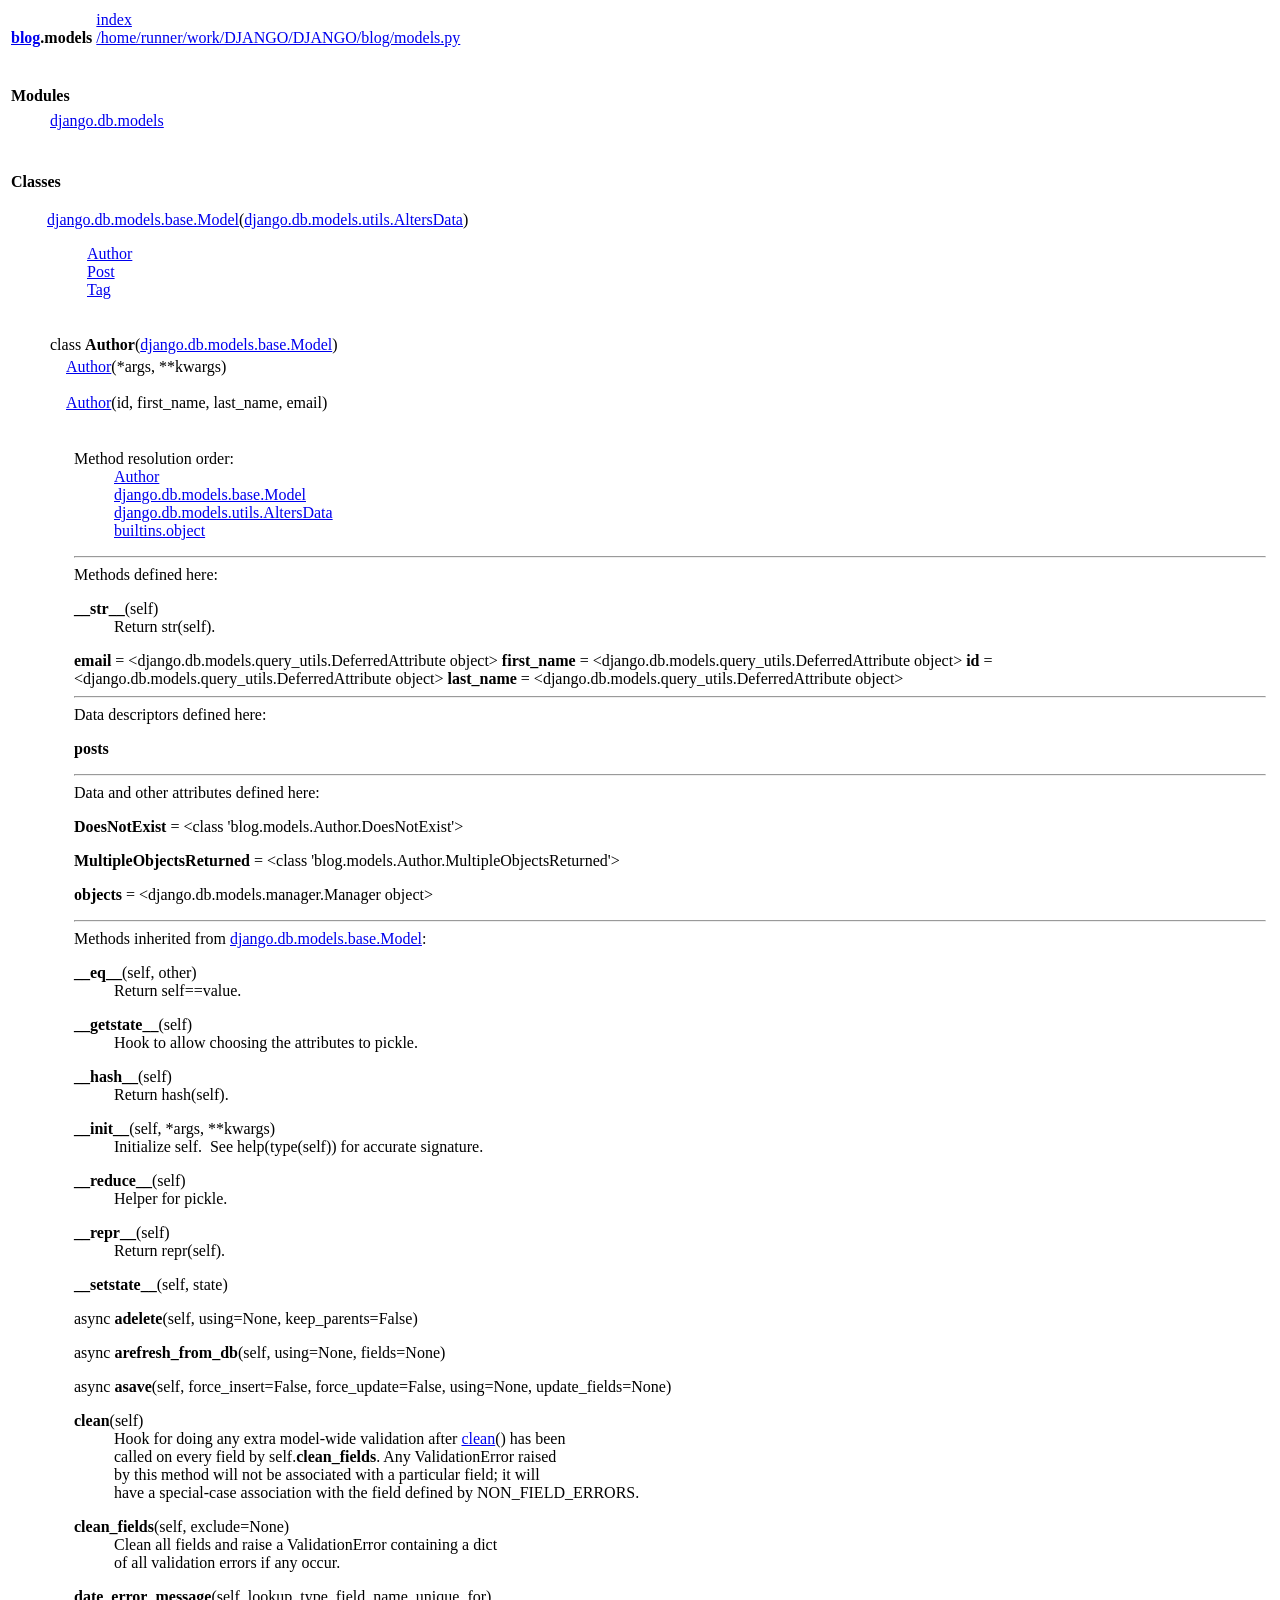
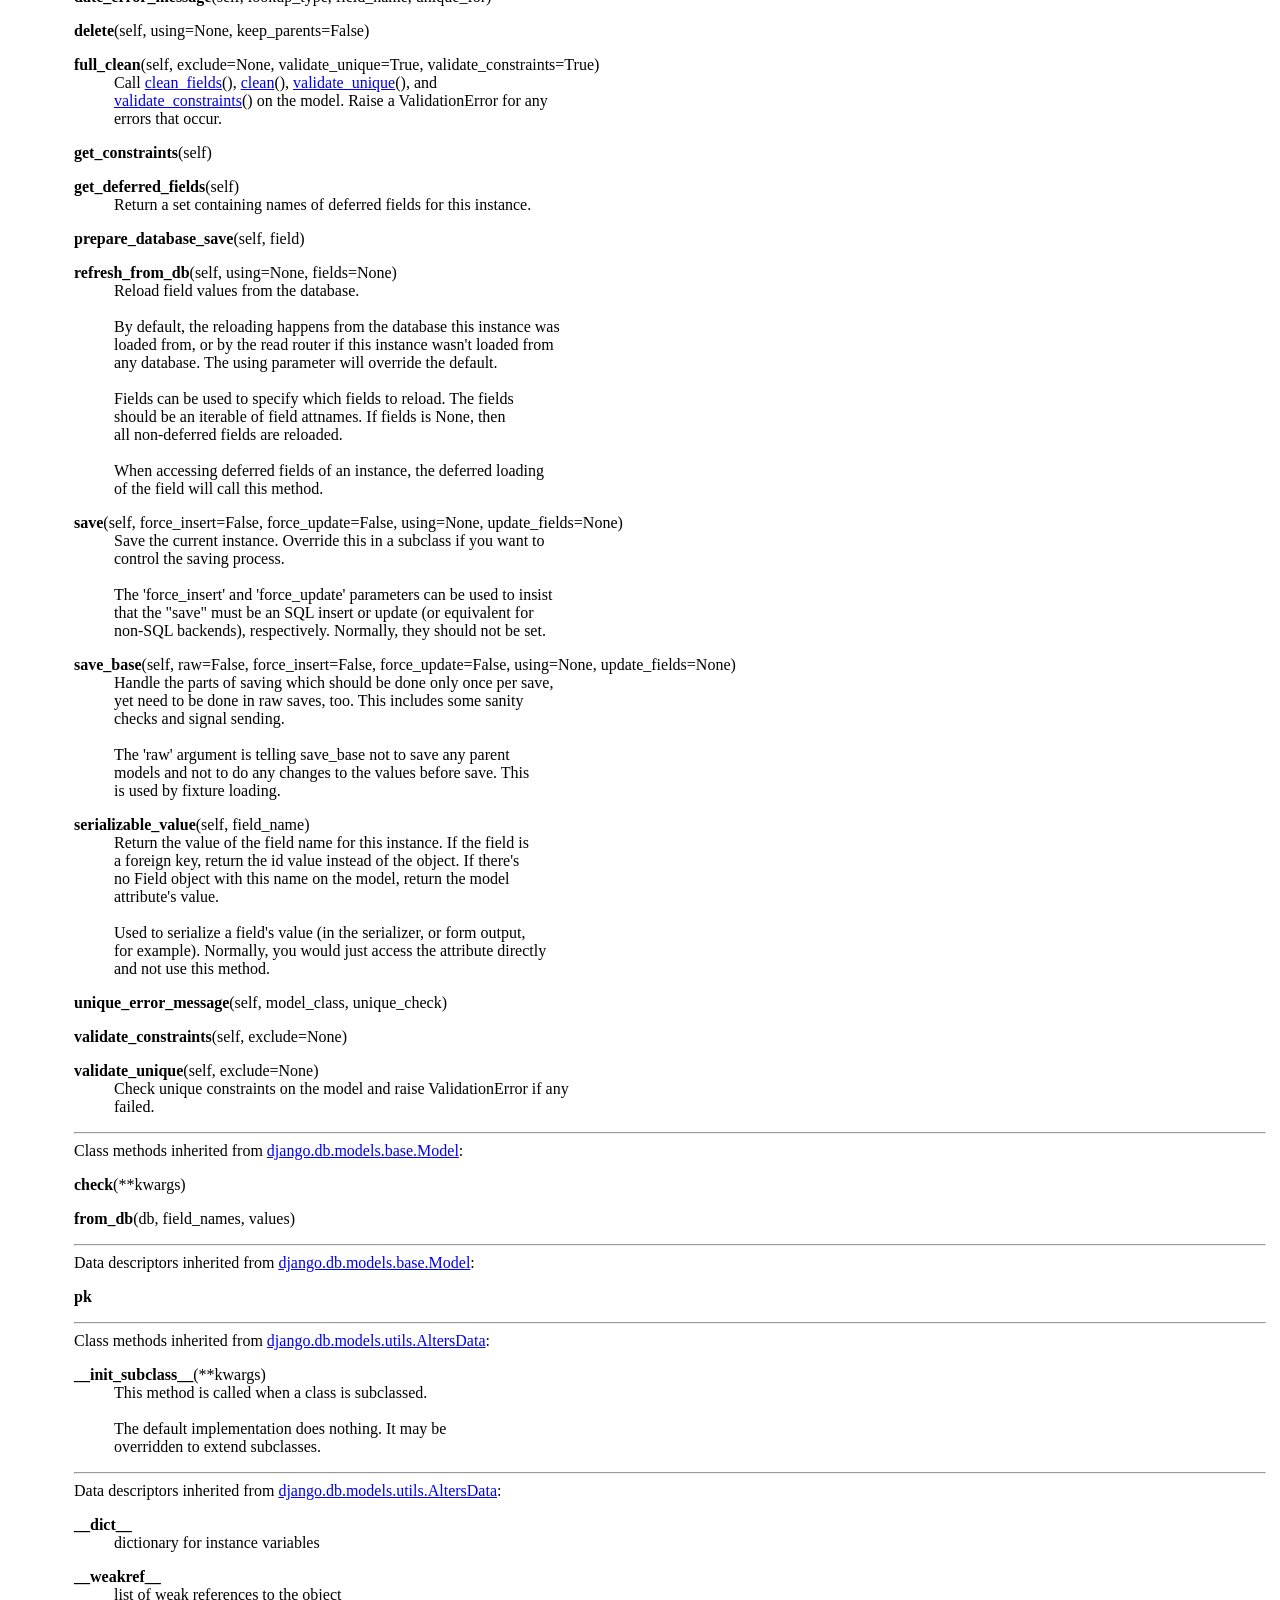
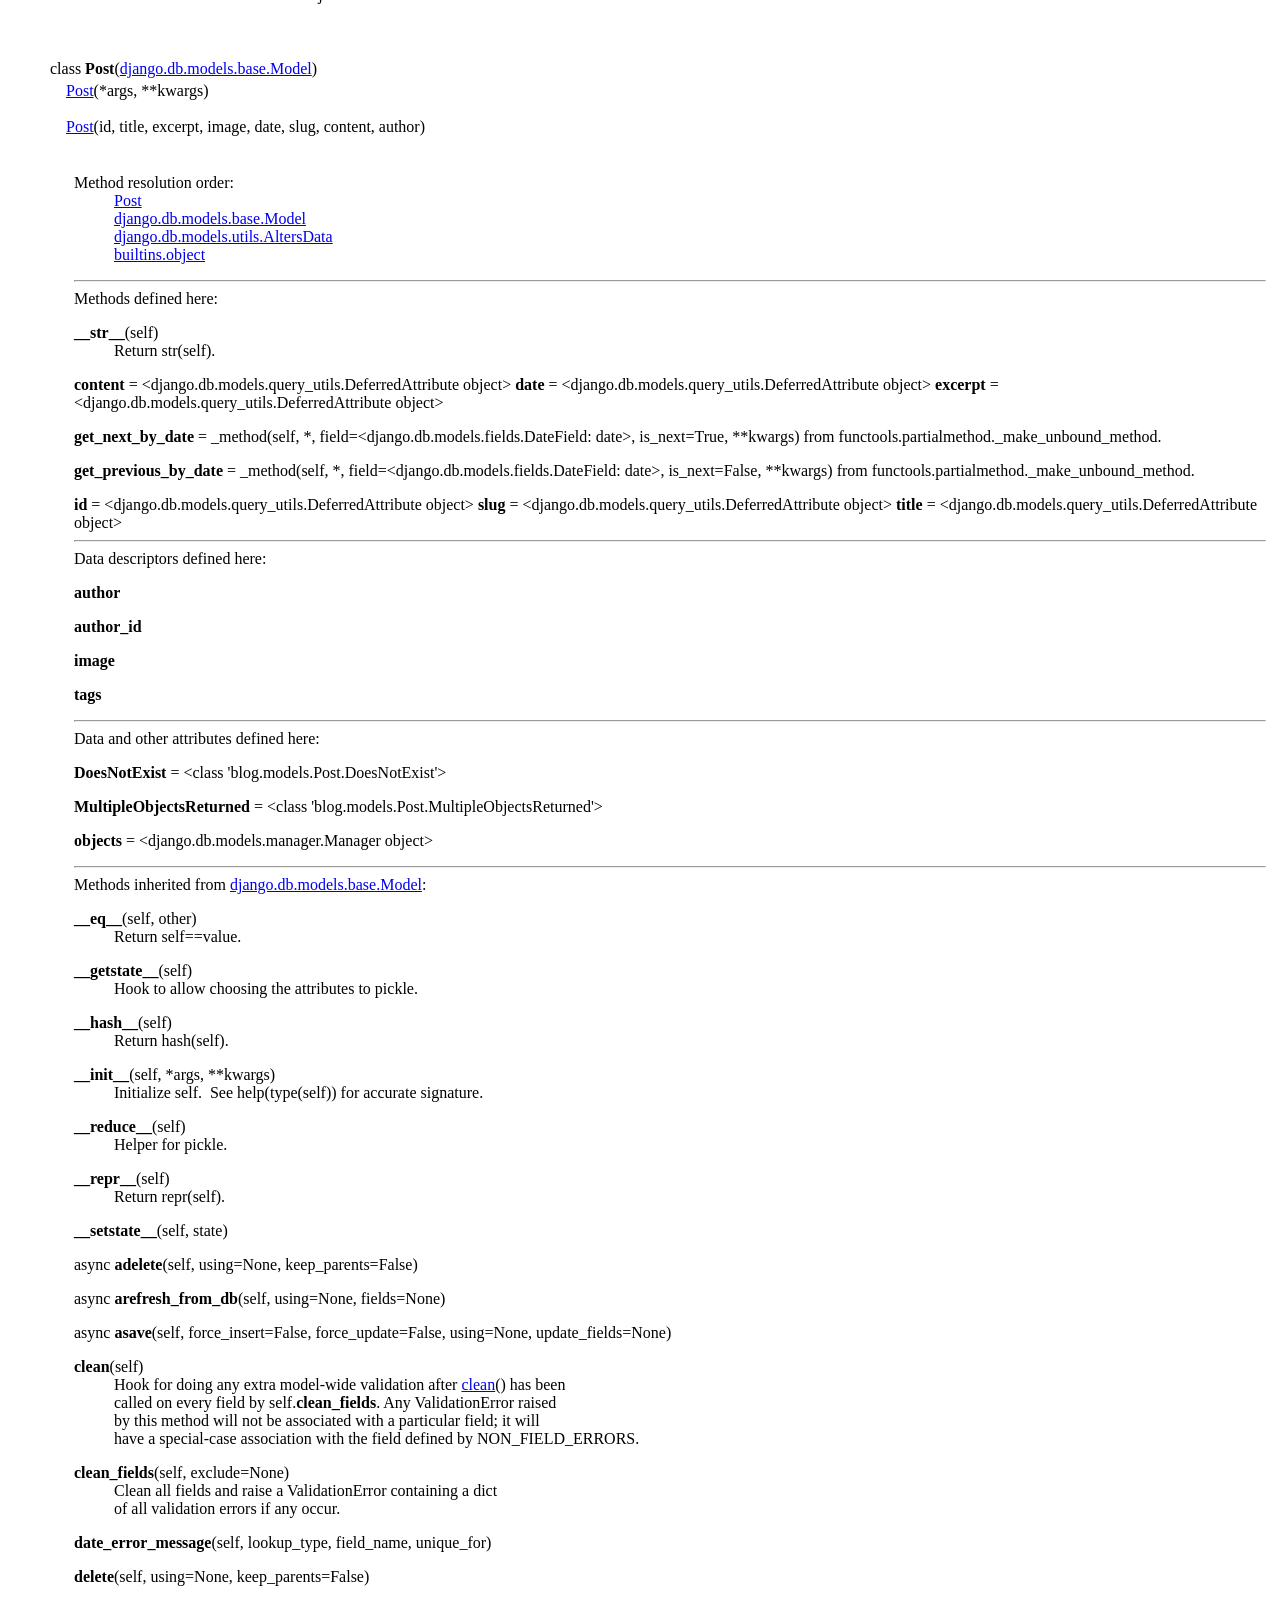
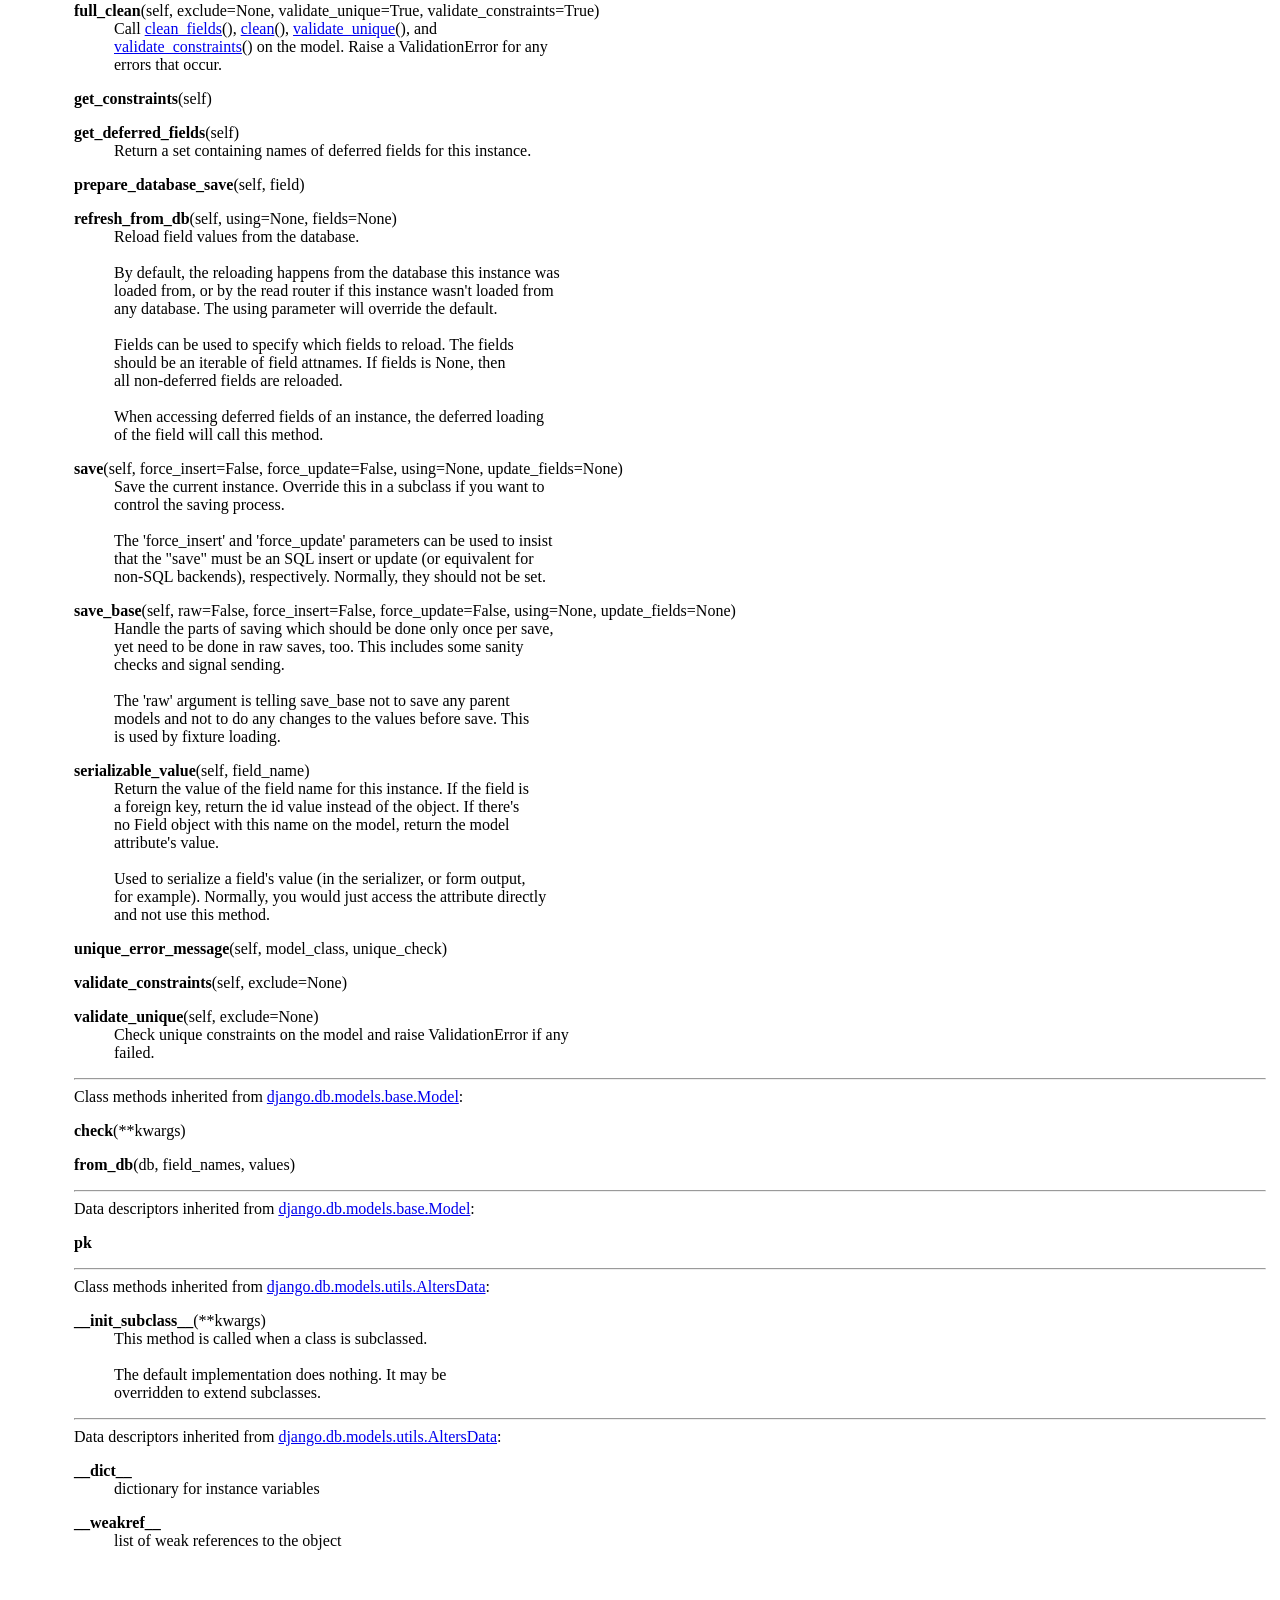
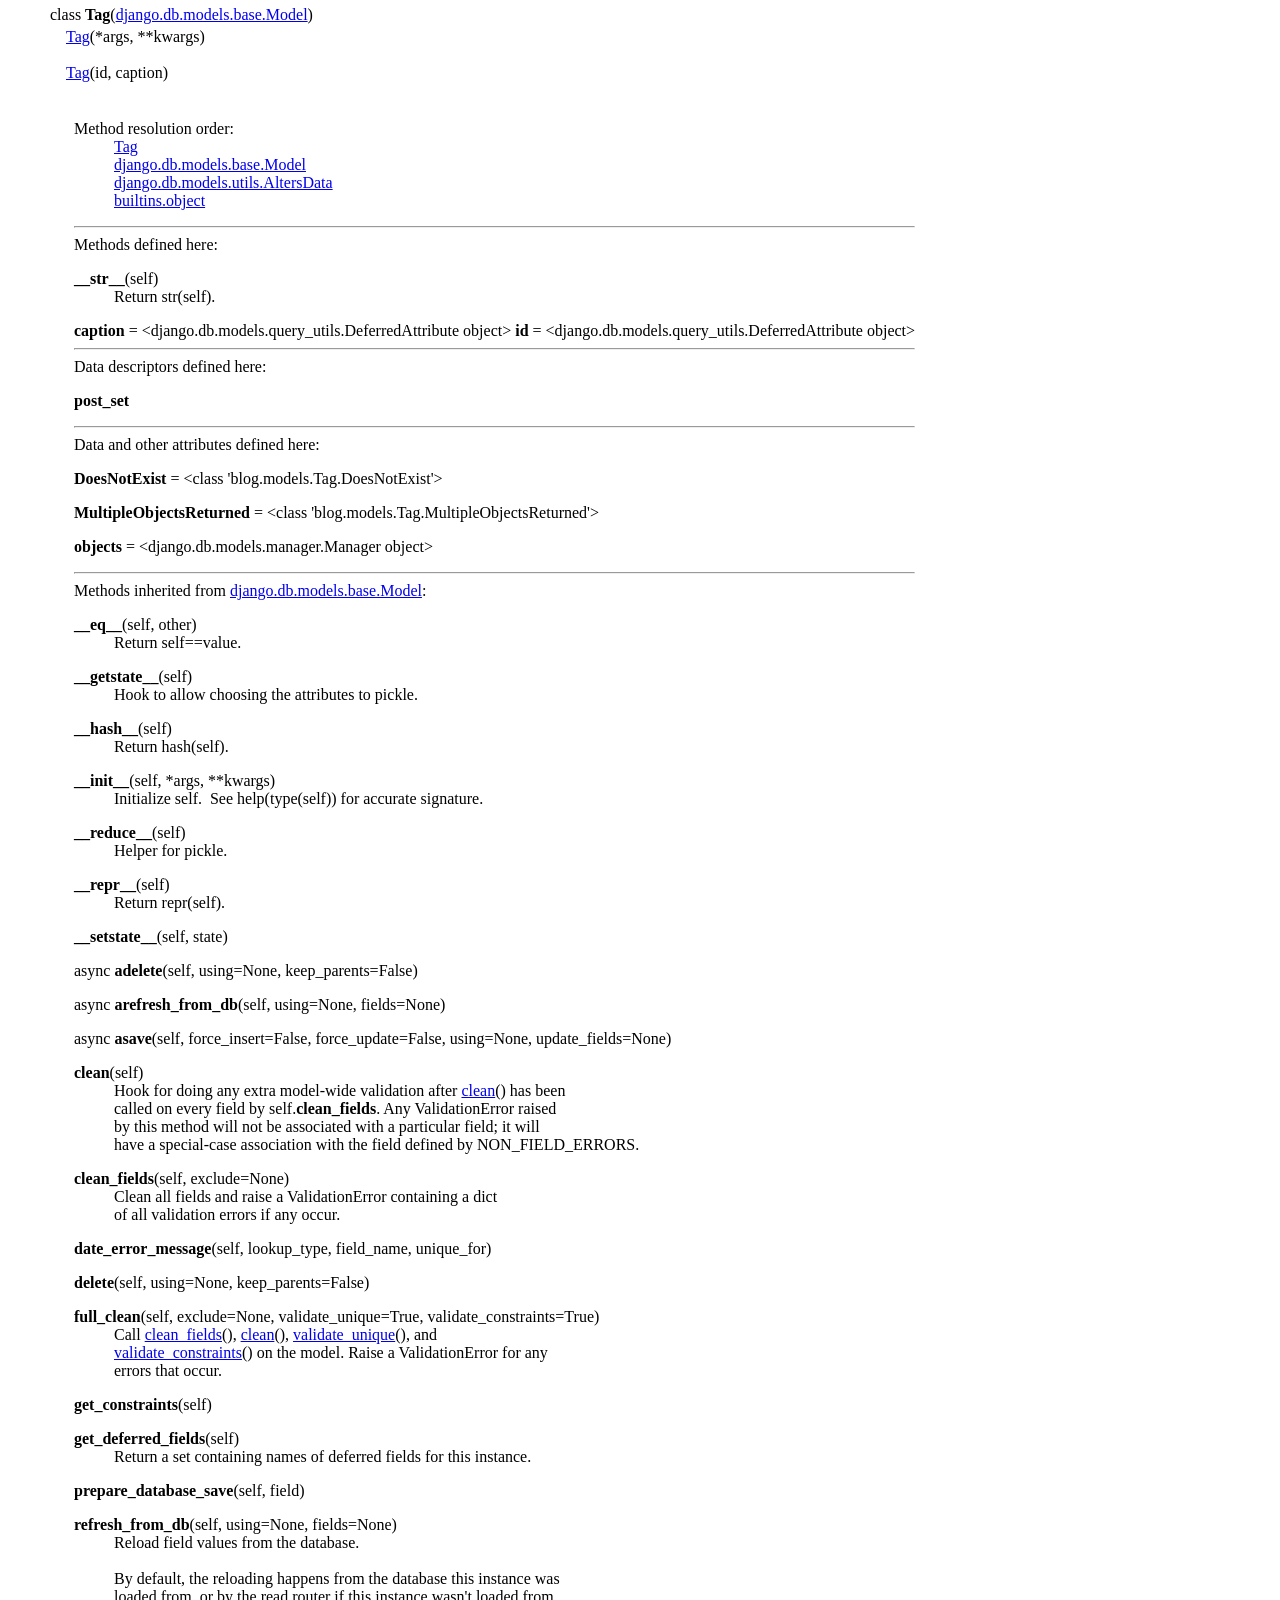
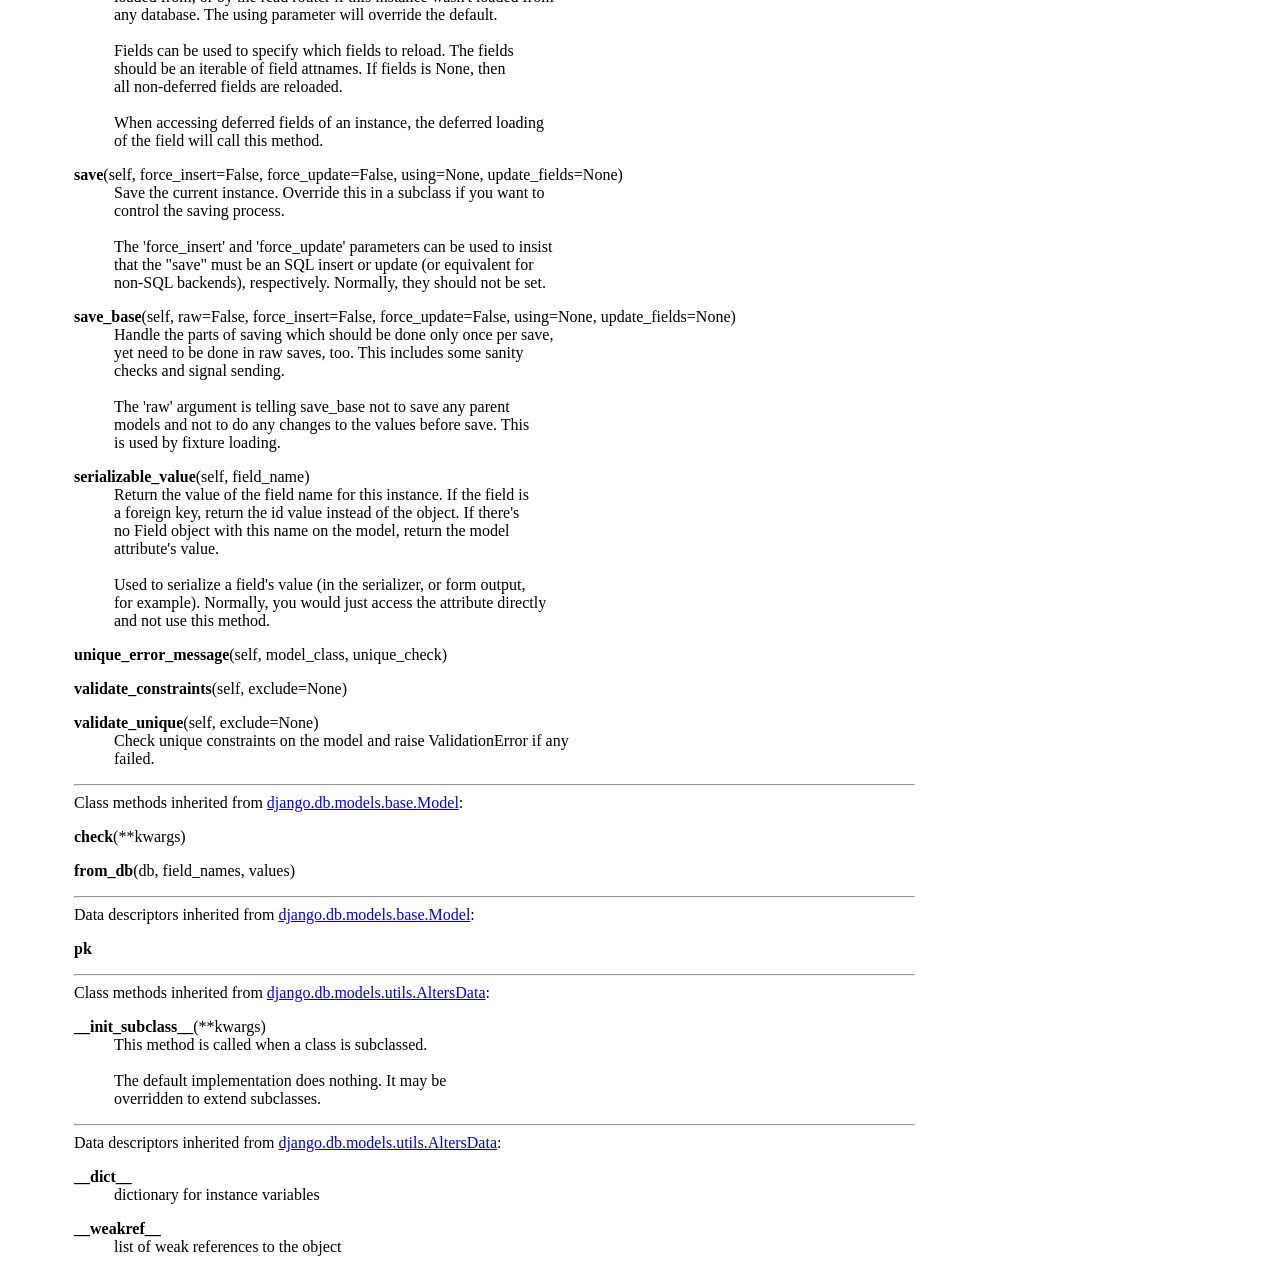
<file: blog.models.html>
<!DOCTYPE html>
<html lang="en">
<head>
<meta charset="utf-8">
<title>Python: module blog.models</title>
</head><body>

<table class="heading">
<tr class="heading-text decor">
<td class="title">&nbsp;<br><strong class="title"><a href="blog.html" class="white">blog</a>.models</strong></td>
<td class="extra"><a href=".">index</a><br><a href="file:/home/runner/work/DJANGO/DJANGO/blog/models.py">/home/runner/work/DJANGO/DJANGO/blog/models.py</a></td></tr></table>
    <p></p>
<p>
<table class="section">
<tr class="decor pkg-content-decor heading-text">
<td class="section-title" colspan=3>&nbsp;<br><strong class="bigsection">Modules</strong></td></tr>
    
<tr><td class="decor pkg-content-decor"><span class="code">&nbsp;&nbsp;&nbsp;&nbsp;&nbsp;&nbsp;</span></td><td>&nbsp;</td>
<td class="singlecolumn"><table><tr><td class="multicolumn"><a href="django.db.models.html">django.db.models</a><br>
</td><td class="multicolumn"></td><td class="multicolumn"></td><td class="multicolumn"></td></tr></table></td></tr></table><p>
<table class="section">
<tr class="decor index-decor heading-text">
<td class="section-title" colspan=3>&nbsp;<br><strong class="bigsection">Classes</strong></td></tr>
    
<tr><td class="decor index-decor"><span class="code">&nbsp;&nbsp;&nbsp;&nbsp;&nbsp;&nbsp;</span></td><td>&nbsp;</td>
<td class="singlecolumn"><dl>
<dt class="heading-text"><a href="django.db.models.base.html#Model">django.db.models.base.Model</a>(<a href="django.db.models.utils.html#AltersData">django.db.models.utils.AltersData</a>)
</dt><dd>
<dl>
<dt class="heading-text"><a href="blog.models.html#Author">Author</a>
</dt><dt class="heading-text"><a href="blog.models.html#Post">Post</a>
</dt><dt class="heading-text"><a href="blog.models.html#Tag">Tag</a>
</dt></dl>
</dd>
</dl>
 <p>
<table class="section">
<tr class="decor title-decor heading-text">
<td class="section-title" colspan=3>&nbsp;<br><a name="Author">class <strong>Author</strong></a>(<a href="django.db.models.base.html#Model">django.db.models.base.Model</a>)</td></tr>
    
<tr><td class="decor title-decor" rowspan=2><span class="code">&nbsp;&nbsp;&nbsp;</span></td>
<td class="decor title-decor" colspan=2><span class="code"><a href="#Author">Author</a>(*args,&nbsp;**kwargs)<br>
&nbsp;<br>
<a href="#Author">Author</a>(id,&nbsp;first_name,&nbsp;last_name,&nbsp;email)<br>&nbsp;</span></td></tr>
<tr><td>&nbsp;</td>
<td class="singlecolumn"><dl><dt>Method resolution order:</dt>
<dd><a href="blog.models.html#Author">Author</a></dd>
<dd><a href="django.db.models.base.html#Model">django.db.models.base.Model</a></dd>
<dd><a href="django.db.models.utils.html#AltersData">django.db.models.utils.AltersData</a></dd>
<dd><a href="builtins.html#object">builtins.object</a></dd>
</dl>
<hr>
Methods defined here:<br>
<dl><dt><a name="Author-__str__"><strong>__str__</strong></a>(self)</dt><dd><span class="code">Return&nbsp;str(self).</span></dd></dl>

<strong>email</strong> = &lt;django.db.models.query_utils.DeferredAttribute object&gt;
<strong>first_name</strong> = &lt;django.db.models.query_utils.DeferredAttribute object&gt;
<strong>id</strong> = &lt;django.db.models.query_utils.DeferredAttribute object&gt;
<strong>last_name</strong> = &lt;django.db.models.query_utils.DeferredAttribute object&gt;
<hr>
Data descriptors defined here:<br>
<dl><dt><strong>posts</strong></dt>
</dl>
<hr>
Data and other attributes defined here:<br>
<dl><dt><strong>DoesNotExist</strong> = &lt;class 'blog.models.Author.DoesNotExist'&gt;</dl>

<dl><dt><strong>MultipleObjectsReturned</strong> = &lt;class 'blog.models.Author.MultipleObjectsReturned'&gt;</dl>

<dl><dt><strong>objects</strong> = &lt;django.db.models.manager.Manager object&gt;</dl>

<hr>
Methods inherited from <a href="django.db.models.base.html#Model">django.db.models.base.Model</a>:<br>
<dl><dt><a name="Author-__eq__"><strong>__eq__</strong></a>(self, other)</dt><dd><span class="code">Return&nbsp;self==value.</span></dd></dl>

<dl><dt><a name="Author-__getstate__"><strong>__getstate__</strong></a>(self)</dt><dd><span class="code">Hook&nbsp;to&nbsp;allow&nbsp;choosing&nbsp;the&nbsp;attributes&nbsp;to&nbsp;pickle.</span></dd></dl>

<dl><dt><a name="Author-__hash__"><strong>__hash__</strong></a>(self)</dt><dd><span class="code">Return&nbsp;hash(self).</span></dd></dl>

<dl><dt><a name="Author-__init__"><strong>__init__</strong></a>(self, *args, **kwargs)</dt><dd><span class="code">Initialize&nbsp;self.&nbsp;&nbsp;See&nbsp;help(type(self))&nbsp;for&nbsp;accurate&nbsp;signature.</span></dd></dl>

<dl><dt><a name="Author-__reduce__"><strong>__reduce__</strong></a>(self)</dt><dd><span class="code">Helper&nbsp;for&nbsp;pickle.</span></dd></dl>

<dl><dt><a name="Author-__repr__"><strong>__repr__</strong></a>(self)</dt><dd><span class="code">Return&nbsp;repr(self).</span></dd></dl>

<dl><dt><a name="Author-__setstate__"><strong>__setstate__</strong></a>(self, state)</dt></dl>

<dl><dt>async <a name="Author-adelete"><strong>adelete</strong></a>(self, using=None, keep_parents=False)</dt></dl>

<dl><dt>async <a name="Author-arefresh_from_db"><strong>arefresh_from_db</strong></a>(self, using=None, fields=None)</dt></dl>

<dl><dt>async <a name="Author-asave"><strong>asave</strong></a>(self, force_insert=False, force_update=False, using=None, update_fields=None)</dt></dl>

<dl><dt><a name="Author-clean"><strong>clean</strong></a>(self)</dt><dd><span class="code">Hook&nbsp;for&nbsp;doing&nbsp;any&nbsp;extra&nbsp;model-wide&nbsp;validation&nbsp;after&nbsp;<a href="#Author-clean">clean</a>()&nbsp;has&nbsp;been<br>
called&nbsp;on&nbsp;every&nbsp;field&nbsp;by&nbsp;self.<strong>clean_fields</strong>.&nbsp;Any&nbsp;ValidationError&nbsp;raised<br>
by&nbsp;this&nbsp;method&nbsp;will&nbsp;not&nbsp;be&nbsp;associated&nbsp;with&nbsp;a&nbsp;particular&nbsp;field;&nbsp;it&nbsp;will<br>
have&nbsp;a&nbsp;special-case&nbsp;association&nbsp;with&nbsp;the&nbsp;field&nbsp;defined&nbsp;by&nbsp;NON_FIELD_ERRORS.</span></dd></dl>

<dl><dt><a name="Author-clean_fields"><strong>clean_fields</strong></a>(self, exclude=None)</dt><dd><span class="code">Clean&nbsp;all&nbsp;fields&nbsp;and&nbsp;raise&nbsp;a&nbsp;ValidationError&nbsp;containing&nbsp;a&nbsp;dict<br>
of&nbsp;all&nbsp;validation&nbsp;errors&nbsp;if&nbsp;any&nbsp;occur.</span></dd></dl>

<dl><dt><a name="Author-date_error_message"><strong>date_error_message</strong></a>(self, lookup_type, field_name, unique_for)</dt></dl>

<dl><dt><a name="Author-delete"><strong>delete</strong></a>(self, using=None, keep_parents=False)</dt></dl>

<dl><dt><a name="Author-full_clean"><strong>full_clean</strong></a>(self, exclude=None, validate_unique=True, validate_constraints=True)</dt><dd><span class="code">Call&nbsp;<a href="#Author-clean_fields">clean_fields</a>(),&nbsp;<a href="#Author-clean">clean</a>(),&nbsp;<a href="#Author-validate_unique">validate_unique</a>(),&nbsp;and<br>
<a href="#Author-validate_constraints">validate_constraints</a>()&nbsp;on&nbsp;the&nbsp;model.&nbsp;Raise&nbsp;a&nbsp;ValidationError&nbsp;for&nbsp;any<br>
errors&nbsp;that&nbsp;occur.</span></dd></dl>

<dl><dt><a name="Author-get_constraints"><strong>get_constraints</strong></a>(self)</dt></dl>

<dl><dt><a name="Author-get_deferred_fields"><strong>get_deferred_fields</strong></a>(self)</dt><dd><span class="code">Return&nbsp;a&nbsp;set&nbsp;containing&nbsp;names&nbsp;of&nbsp;deferred&nbsp;fields&nbsp;for&nbsp;this&nbsp;instance.</span></dd></dl>

<dl><dt><a name="Author-prepare_database_save"><strong>prepare_database_save</strong></a>(self, field)</dt></dl>

<dl><dt><a name="Author-refresh_from_db"><strong>refresh_from_db</strong></a>(self, using=None, fields=None)</dt><dd><span class="code">Reload&nbsp;field&nbsp;values&nbsp;from&nbsp;the&nbsp;database.<br>
&nbsp;<br>
By&nbsp;default,&nbsp;the&nbsp;reloading&nbsp;happens&nbsp;from&nbsp;the&nbsp;database&nbsp;this&nbsp;instance&nbsp;was<br>
loaded&nbsp;from,&nbsp;or&nbsp;by&nbsp;the&nbsp;read&nbsp;router&nbsp;if&nbsp;this&nbsp;instance&nbsp;wasn't&nbsp;loaded&nbsp;from<br>
any&nbsp;database.&nbsp;The&nbsp;using&nbsp;parameter&nbsp;will&nbsp;override&nbsp;the&nbsp;default.<br>
&nbsp;<br>
Fields&nbsp;can&nbsp;be&nbsp;used&nbsp;to&nbsp;specify&nbsp;which&nbsp;fields&nbsp;to&nbsp;reload.&nbsp;The&nbsp;fields<br>
should&nbsp;be&nbsp;an&nbsp;iterable&nbsp;of&nbsp;field&nbsp;attnames.&nbsp;If&nbsp;fields&nbsp;is&nbsp;None,&nbsp;then<br>
all&nbsp;non-deferred&nbsp;fields&nbsp;are&nbsp;reloaded.<br>
&nbsp;<br>
When&nbsp;accessing&nbsp;deferred&nbsp;fields&nbsp;of&nbsp;an&nbsp;instance,&nbsp;the&nbsp;deferred&nbsp;loading<br>
of&nbsp;the&nbsp;field&nbsp;will&nbsp;call&nbsp;this&nbsp;method.</span></dd></dl>

<dl><dt><a name="Author-save"><strong>save</strong></a>(self, force_insert=False, force_update=False, using=None, update_fields=None)</dt><dd><span class="code">Save&nbsp;the&nbsp;current&nbsp;instance.&nbsp;Override&nbsp;this&nbsp;in&nbsp;a&nbsp;subclass&nbsp;if&nbsp;you&nbsp;want&nbsp;to<br>
control&nbsp;the&nbsp;saving&nbsp;process.<br>
&nbsp;<br>
The&nbsp;'force_insert'&nbsp;and&nbsp;'force_update'&nbsp;parameters&nbsp;can&nbsp;be&nbsp;used&nbsp;to&nbsp;insist<br>
that&nbsp;the&nbsp;"save"&nbsp;must&nbsp;be&nbsp;an&nbsp;SQL&nbsp;insert&nbsp;or&nbsp;update&nbsp;(or&nbsp;equivalent&nbsp;for<br>
non-SQL&nbsp;backends),&nbsp;respectively.&nbsp;Normally,&nbsp;they&nbsp;should&nbsp;not&nbsp;be&nbsp;set.</span></dd></dl>

<dl><dt><a name="Author-save_base"><strong>save_base</strong></a>(self, raw=False, force_insert=False, force_update=False, using=None, update_fields=None)</dt><dd><span class="code">Handle&nbsp;the&nbsp;parts&nbsp;of&nbsp;saving&nbsp;which&nbsp;should&nbsp;be&nbsp;done&nbsp;only&nbsp;once&nbsp;per&nbsp;save,<br>
yet&nbsp;need&nbsp;to&nbsp;be&nbsp;done&nbsp;in&nbsp;raw&nbsp;saves,&nbsp;too.&nbsp;This&nbsp;includes&nbsp;some&nbsp;sanity<br>
checks&nbsp;and&nbsp;signal&nbsp;sending.<br>
&nbsp;<br>
The&nbsp;'raw'&nbsp;argument&nbsp;is&nbsp;telling&nbsp;save_base&nbsp;not&nbsp;to&nbsp;save&nbsp;any&nbsp;parent<br>
models&nbsp;and&nbsp;not&nbsp;to&nbsp;do&nbsp;any&nbsp;changes&nbsp;to&nbsp;the&nbsp;values&nbsp;before&nbsp;save.&nbsp;This<br>
is&nbsp;used&nbsp;by&nbsp;fixture&nbsp;loading.</span></dd></dl>

<dl><dt><a name="Author-serializable_value"><strong>serializable_value</strong></a>(self, field_name)</dt><dd><span class="code">Return&nbsp;the&nbsp;value&nbsp;of&nbsp;the&nbsp;field&nbsp;name&nbsp;for&nbsp;this&nbsp;instance.&nbsp;If&nbsp;the&nbsp;field&nbsp;is<br>
a&nbsp;foreign&nbsp;key,&nbsp;return&nbsp;the&nbsp;id&nbsp;value&nbsp;instead&nbsp;of&nbsp;the&nbsp;object.&nbsp;If&nbsp;there's<br>
no&nbsp;Field&nbsp;object&nbsp;with&nbsp;this&nbsp;name&nbsp;on&nbsp;the&nbsp;model,&nbsp;return&nbsp;the&nbsp;model<br>
attribute's&nbsp;value.<br>
&nbsp;<br>
Used&nbsp;to&nbsp;serialize&nbsp;a&nbsp;field's&nbsp;value&nbsp;(in&nbsp;the&nbsp;serializer,&nbsp;or&nbsp;form&nbsp;output,<br>
for&nbsp;example).&nbsp;Normally,&nbsp;you&nbsp;would&nbsp;just&nbsp;access&nbsp;the&nbsp;attribute&nbsp;directly<br>
and&nbsp;not&nbsp;use&nbsp;this&nbsp;method.</span></dd></dl>

<dl><dt><a name="Author-unique_error_message"><strong>unique_error_message</strong></a>(self, model_class, unique_check)</dt></dl>

<dl><dt><a name="Author-validate_constraints"><strong>validate_constraints</strong></a>(self, exclude=None)</dt></dl>

<dl><dt><a name="Author-validate_unique"><strong>validate_unique</strong></a>(self, exclude=None)</dt><dd><span class="code">Check&nbsp;unique&nbsp;constraints&nbsp;on&nbsp;the&nbsp;model&nbsp;and&nbsp;raise&nbsp;ValidationError&nbsp;if&nbsp;any<br>
failed.</span></dd></dl>

<hr>
Class methods inherited from <a href="django.db.models.base.html#Model">django.db.models.base.Model</a>:<br>
<dl><dt><a name="Author-check"><strong>check</strong></a>(**kwargs)</dt></dl>

<dl><dt><a name="Author-from_db"><strong>from_db</strong></a>(db, field_names, values)</dt></dl>

<hr>
Data descriptors inherited from <a href="django.db.models.base.html#Model">django.db.models.base.Model</a>:<br>
<dl><dt><strong>pk</strong></dt>
</dl>
<hr>
Class methods inherited from <a href="django.db.models.utils.html#AltersData">django.db.models.utils.AltersData</a>:<br>
<dl><dt><a name="Author-__init_subclass__"><strong>__init_subclass__</strong></a>(**kwargs)</dt><dd><span class="code">This&nbsp;method&nbsp;is&nbsp;called&nbsp;when&nbsp;a&nbsp;class&nbsp;is&nbsp;subclassed.<br>
&nbsp;<br>
The&nbsp;default&nbsp;implementation&nbsp;does&nbsp;nothing.&nbsp;It&nbsp;may&nbsp;be<br>
overridden&nbsp;to&nbsp;extend&nbsp;subclasses.</span></dd></dl>

<hr>
Data descriptors inherited from <a href="django.db.models.utils.html#AltersData">django.db.models.utils.AltersData</a>:<br>
<dl><dt><strong>__dict__</strong></dt>
<dd><span class="code">dictionary&nbsp;for&nbsp;instance&nbsp;variables</span></dd>
</dl>
<dl><dt><strong>__weakref__</strong></dt>
<dd><span class="code">list&nbsp;of&nbsp;weak&nbsp;references&nbsp;to&nbsp;the&nbsp;object</span></dd>
</dl>
</td></tr></table> <p>
<table class="section">
<tr class="decor title-decor heading-text">
<td class="section-title" colspan=3>&nbsp;<br><a name="Post">class <strong>Post</strong></a>(<a href="django.db.models.base.html#Model">django.db.models.base.Model</a>)</td></tr>
    
<tr><td class="decor title-decor" rowspan=2><span class="code">&nbsp;&nbsp;&nbsp;</span></td>
<td class="decor title-decor" colspan=2><span class="code"><a href="#Post">Post</a>(*args,&nbsp;**kwargs)<br>
&nbsp;<br>
<a href="#Post">Post</a>(id,&nbsp;title,&nbsp;excerpt,&nbsp;image,&nbsp;date,&nbsp;slug,&nbsp;content,&nbsp;author)<br>&nbsp;</span></td></tr>
<tr><td>&nbsp;</td>
<td class="singlecolumn"><dl><dt>Method resolution order:</dt>
<dd><a href="blog.models.html#Post">Post</a></dd>
<dd><a href="django.db.models.base.html#Model">django.db.models.base.Model</a></dd>
<dd><a href="django.db.models.utils.html#AltersData">django.db.models.utils.AltersData</a></dd>
<dd><a href="builtins.html#object">builtins.object</a></dd>
</dl>
<hr>
Methods defined here:<br>
<dl><dt><a name="Post-__str__"><strong>__str__</strong></a>(self)</dt><dd><span class="code">Return&nbsp;str(self).</span></dd></dl>

<strong>content</strong> = &lt;django.db.models.query_utils.DeferredAttribute object&gt;
<strong>date</strong> = &lt;django.db.models.query_utils.DeferredAttribute object&gt;
<strong>excerpt</strong> = &lt;django.db.models.query_utils.DeferredAttribute object&gt;
<dl><dt><a name="Post-get_next_by_date"><strong>get_next_by_date</strong></a> = _method(self, *, field=&lt;django.db.models.fields.DateField: date&gt;, is_next=True, **kwargs)<span class="grey"><span class="heading-text"> from functools.partialmethod._make_unbound_method.<locals></span></span></dt></dl>

<dl><dt><a name="Post-get_previous_by_date"><strong>get_previous_by_date</strong></a> = _method(self, *, field=&lt;django.db.models.fields.DateField: date&gt;, is_next=False, **kwargs)<span class="grey"><span class="heading-text"> from functools.partialmethod._make_unbound_method.<locals></span></span></dt></dl>

<strong>id</strong> = &lt;django.db.models.query_utils.DeferredAttribute object&gt;
<strong>slug</strong> = &lt;django.db.models.query_utils.DeferredAttribute object&gt;
<strong>title</strong> = &lt;django.db.models.query_utils.DeferredAttribute object&gt;
<hr>
Data descriptors defined here:<br>
<dl><dt><strong>author</strong></dt>
</dl>
<dl><dt><strong>author_id</strong></dt>
</dl>
<dl><dt><strong>image</strong></dt>
</dl>
<dl><dt><strong>tags</strong></dt>
</dl>
<hr>
Data and other attributes defined here:<br>
<dl><dt><strong>DoesNotExist</strong> = &lt;class 'blog.models.Post.DoesNotExist'&gt;</dl>

<dl><dt><strong>MultipleObjectsReturned</strong> = &lt;class 'blog.models.Post.MultipleObjectsReturned'&gt;</dl>

<dl><dt><strong>objects</strong> = &lt;django.db.models.manager.Manager object&gt;</dl>

<hr>
Methods inherited from <a href="django.db.models.base.html#Model">django.db.models.base.Model</a>:<br>
<dl><dt><a name="Post-__eq__"><strong>__eq__</strong></a>(self, other)</dt><dd><span class="code">Return&nbsp;self==value.</span></dd></dl>

<dl><dt><a name="Post-__getstate__"><strong>__getstate__</strong></a>(self)</dt><dd><span class="code">Hook&nbsp;to&nbsp;allow&nbsp;choosing&nbsp;the&nbsp;attributes&nbsp;to&nbsp;pickle.</span></dd></dl>

<dl><dt><a name="Post-__hash__"><strong>__hash__</strong></a>(self)</dt><dd><span class="code">Return&nbsp;hash(self).</span></dd></dl>

<dl><dt><a name="Post-__init__"><strong>__init__</strong></a>(self, *args, **kwargs)</dt><dd><span class="code">Initialize&nbsp;self.&nbsp;&nbsp;See&nbsp;help(type(self))&nbsp;for&nbsp;accurate&nbsp;signature.</span></dd></dl>

<dl><dt><a name="Post-__reduce__"><strong>__reduce__</strong></a>(self)</dt><dd><span class="code">Helper&nbsp;for&nbsp;pickle.</span></dd></dl>

<dl><dt><a name="Post-__repr__"><strong>__repr__</strong></a>(self)</dt><dd><span class="code">Return&nbsp;repr(self).</span></dd></dl>

<dl><dt><a name="Post-__setstate__"><strong>__setstate__</strong></a>(self, state)</dt></dl>

<dl><dt>async <a name="Post-adelete"><strong>adelete</strong></a>(self, using=None, keep_parents=False)</dt></dl>

<dl><dt>async <a name="Post-arefresh_from_db"><strong>arefresh_from_db</strong></a>(self, using=None, fields=None)</dt></dl>

<dl><dt>async <a name="Post-asave"><strong>asave</strong></a>(self, force_insert=False, force_update=False, using=None, update_fields=None)</dt></dl>

<dl><dt><a name="Post-clean"><strong>clean</strong></a>(self)</dt><dd><span class="code">Hook&nbsp;for&nbsp;doing&nbsp;any&nbsp;extra&nbsp;model-wide&nbsp;validation&nbsp;after&nbsp;<a href="#Post-clean">clean</a>()&nbsp;has&nbsp;been<br>
called&nbsp;on&nbsp;every&nbsp;field&nbsp;by&nbsp;self.<strong>clean_fields</strong>.&nbsp;Any&nbsp;ValidationError&nbsp;raised<br>
by&nbsp;this&nbsp;method&nbsp;will&nbsp;not&nbsp;be&nbsp;associated&nbsp;with&nbsp;a&nbsp;particular&nbsp;field;&nbsp;it&nbsp;will<br>
have&nbsp;a&nbsp;special-case&nbsp;association&nbsp;with&nbsp;the&nbsp;field&nbsp;defined&nbsp;by&nbsp;NON_FIELD_ERRORS.</span></dd></dl>

<dl><dt><a name="Post-clean_fields"><strong>clean_fields</strong></a>(self, exclude=None)</dt><dd><span class="code">Clean&nbsp;all&nbsp;fields&nbsp;and&nbsp;raise&nbsp;a&nbsp;ValidationError&nbsp;containing&nbsp;a&nbsp;dict<br>
of&nbsp;all&nbsp;validation&nbsp;errors&nbsp;if&nbsp;any&nbsp;occur.</span></dd></dl>

<dl><dt><a name="Post-date_error_message"><strong>date_error_message</strong></a>(self, lookup_type, field_name, unique_for)</dt></dl>

<dl><dt><a name="Post-delete"><strong>delete</strong></a>(self, using=None, keep_parents=False)</dt></dl>

<dl><dt><a name="Post-full_clean"><strong>full_clean</strong></a>(self, exclude=None, validate_unique=True, validate_constraints=True)</dt><dd><span class="code">Call&nbsp;<a href="#Post-clean_fields">clean_fields</a>(),&nbsp;<a href="#Post-clean">clean</a>(),&nbsp;<a href="#Post-validate_unique">validate_unique</a>(),&nbsp;and<br>
<a href="#Post-validate_constraints">validate_constraints</a>()&nbsp;on&nbsp;the&nbsp;model.&nbsp;Raise&nbsp;a&nbsp;ValidationError&nbsp;for&nbsp;any<br>
errors&nbsp;that&nbsp;occur.</span></dd></dl>

<dl><dt><a name="Post-get_constraints"><strong>get_constraints</strong></a>(self)</dt></dl>

<dl><dt><a name="Post-get_deferred_fields"><strong>get_deferred_fields</strong></a>(self)</dt><dd><span class="code">Return&nbsp;a&nbsp;set&nbsp;containing&nbsp;names&nbsp;of&nbsp;deferred&nbsp;fields&nbsp;for&nbsp;this&nbsp;instance.</span></dd></dl>

<dl><dt><a name="Post-prepare_database_save"><strong>prepare_database_save</strong></a>(self, field)</dt></dl>

<dl><dt><a name="Post-refresh_from_db"><strong>refresh_from_db</strong></a>(self, using=None, fields=None)</dt><dd><span class="code">Reload&nbsp;field&nbsp;values&nbsp;from&nbsp;the&nbsp;database.<br>
&nbsp;<br>
By&nbsp;default,&nbsp;the&nbsp;reloading&nbsp;happens&nbsp;from&nbsp;the&nbsp;database&nbsp;this&nbsp;instance&nbsp;was<br>
loaded&nbsp;from,&nbsp;or&nbsp;by&nbsp;the&nbsp;read&nbsp;router&nbsp;if&nbsp;this&nbsp;instance&nbsp;wasn't&nbsp;loaded&nbsp;from<br>
any&nbsp;database.&nbsp;The&nbsp;using&nbsp;parameter&nbsp;will&nbsp;override&nbsp;the&nbsp;default.<br>
&nbsp;<br>
Fields&nbsp;can&nbsp;be&nbsp;used&nbsp;to&nbsp;specify&nbsp;which&nbsp;fields&nbsp;to&nbsp;reload.&nbsp;The&nbsp;fields<br>
should&nbsp;be&nbsp;an&nbsp;iterable&nbsp;of&nbsp;field&nbsp;attnames.&nbsp;If&nbsp;fields&nbsp;is&nbsp;None,&nbsp;then<br>
all&nbsp;non-deferred&nbsp;fields&nbsp;are&nbsp;reloaded.<br>
&nbsp;<br>
When&nbsp;accessing&nbsp;deferred&nbsp;fields&nbsp;of&nbsp;an&nbsp;instance,&nbsp;the&nbsp;deferred&nbsp;loading<br>
of&nbsp;the&nbsp;field&nbsp;will&nbsp;call&nbsp;this&nbsp;method.</span></dd></dl>

<dl><dt><a name="Post-save"><strong>save</strong></a>(self, force_insert=False, force_update=False, using=None, update_fields=None)</dt><dd><span class="code">Save&nbsp;the&nbsp;current&nbsp;instance.&nbsp;Override&nbsp;this&nbsp;in&nbsp;a&nbsp;subclass&nbsp;if&nbsp;you&nbsp;want&nbsp;to<br>
control&nbsp;the&nbsp;saving&nbsp;process.<br>
&nbsp;<br>
The&nbsp;'force_insert'&nbsp;and&nbsp;'force_update'&nbsp;parameters&nbsp;can&nbsp;be&nbsp;used&nbsp;to&nbsp;insist<br>
that&nbsp;the&nbsp;"save"&nbsp;must&nbsp;be&nbsp;an&nbsp;SQL&nbsp;insert&nbsp;or&nbsp;update&nbsp;(or&nbsp;equivalent&nbsp;for<br>
non-SQL&nbsp;backends),&nbsp;respectively.&nbsp;Normally,&nbsp;they&nbsp;should&nbsp;not&nbsp;be&nbsp;set.</span></dd></dl>

<dl><dt><a name="Post-save_base"><strong>save_base</strong></a>(self, raw=False, force_insert=False, force_update=False, using=None, update_fields=None)</dt><dd><span class="code">Handle&nbsp;the&nbsp;parts&nbsp;of&nbsp;saving&nbsp;which&nbsp;should&nbsp;be&nbsp;done&nbsp;only&nbsp;once&nbsp;per&nbsp;save,<br>
yet&nbsp;need&nbsp;to&nbsp;be&nbsp;done&nbsp;in&nbsp;raw&nbsp;saves,&nbsp;too.&nbsp;This&nbsp;includes&nbsp;some&nbsp;sanity<br>
checks&nbsp;and&nbsp;signal&nbsp;sending.<br>
&nbsp;<br>
The&nbsp;'raw'&nbsp;argument&nbsp;is&nbsp;telling&nbsp;save_base&nbsp;not&nbsp;to&nbsp;save&nbsp;any&nbsp;parent<br>
models&nbsp;and&nbsp;not&nbsp;to&nbsp;do&nbsp;any&nbsp;changes&nbsp;to&nbsp;the&nbsp;values&nbsp;before&nbsp;save.&nbsp;This<br>
is&nbsp;used&nbsp;by&nbsp;fixture&nbsp;loading.</span></dd></dl>

<dl><dt><a name="Post-serializable_value"><strong>serializable_value</strong></a>(self, field_name)</dt><dd><span class="code">Return&nbsp;the&nbsp;value&nbsp;of&nbsp;the&nbsp;field&nbsp;name&nbsp;for&nbsp;this&nbsp;instance.&nbsp;If&nbsp;the&nbsp;field&nbsp;is<br>
a&nbsp;foreign&nbsp;key,&nbsp;return&nbsp;the&nbsp;id&nbsp;value&nbsp;instead&nbsp;of&nbsp;the&nbsp;object.&nbsp;If&nbsp;there's<br>
no&nbsp;Field&nbsp;object&nbsp;with&nbsp;this&nbsp;name&nbsp;on&nbsp;the&nbsp;model,&nbsp;return&nbsp;the&nbsp;model<br>
attribute's&nbsp;value.<br>
&nbsp;<br>
Used&nbsp;to&nbsp;serialize&nbsp;a&nbsp;field's&nbsp;value&nbsp;(in&nbsp;the&nbsp;serializer,&nbsp;or&nbsp;form&nbsp;output,<br>
for&nbsp;example).&nbsp;Normally,&nbsp;you&nbsp;would&nbsp;just&nbsp;access&nbsp;the&nbsp;attribute&nbsp;directly<br>
and&nbsp;not&nbsp;use&nbsp;this&nbsp;method.</span></dd></dl>

<dl><dt><a name="Post-unique_error_message"><strong>unique_error_message</strong></a>(self, model_class, unique_check)</dt></dl>

<dl><dt><a name="Post-validate_constraints"><strong>validate_constraints</strong></a>(self, exclude=None)</dt></dl>

<dl><dt><a name="Post-validate_unique"><strong>validate_unique</strong></a>(self, exclude=None)</dt><dd><span class="code">Check&nbsp;unique&nbsp;constraints&nbsp;on&nbsp;the&nbsp;model&nbsp;and&nbsp;raise&nbsp;ValidationError&nbsp;if&nbsp;any<br>
failed.</span></dd></dl>

<hr>
Class methods inherited from <a href="django.db.models.base.html#Model">django.db.models.base.Model</a>:<br>
<dl><dt><a name="Post-check"><strong>check</strong></a>(**kwargs)</dt></dl>

<dl><dt><a name="Post-from_db"><strong>from_db</strong></a>(db, field_names, values)</dt></dl>

<hr>
Data descriptors inherited from <a href="django.db.models.base.html#Model">django.db.models.base.Model</a>:<br>
<dl><dt><strong>pk</strong></dt>
</dl>
<hr>
Class methods inherited from <a href="django.db.models.utils.html#AltersData">django.db.models.utils.AltersData</a>:<br>
<dl><dt><a name="Post-__init_subclass__"><strong>__init_subclass__</strong></a>(**kwargs)</dt><dd><span class="code">This&nbsp;method&nbsp;is&nbsp;called&nbsp;when&nbsp;a&nbsp;class&nbsp;is&nbsp;subclassed.<br>
&nbsp;<br>
The&nbsp;default&nbsp;implementation&nbsp;does&nbsp;nothing.&nbsp;It&nbsp;may&nbsp;be<br>
overridden&nbsp;to&nbsp;extend&nbsp;subclasses.</span></dd></dl>

<hr>
Data descriptors inherited from <a href="django.db.models.utils.html#AltersData">django.db.models.utils.AltersData</a>:<br>
<dl><dt><strong>__dict__</strong></dt>
<dd><span class="code">dictionary&nbsp;for&nbsp;instance&nbsp;variables</span></dd>
</dl>
<dl><dt><strong>__weakref__</strong></dt>
<dd><span class="code">list&nbsp;of&nbsp;weak&nbsp;references&nbsp;to&nbsp;the&nbsp;object</span></dd>
</dl>
</td></tr></table> <p>
<table class="section">
<tr class="decor title-decor heading-text">
<td class="section-title" colspan=3>&nbsp;<br><a name="Tag">class <strong>Tag</strong></a>(<a href="django.db.models.base.html#Model">django.db.models.base.Model</a>)</td></tr>
    
<tr><td class="decor title-decor" rowspan=2><span class="code">&nbsp;&nbsp;&nbsp;</span></td>
<td class="decor title-decor" colspan=2><span class="code"><a href="#Tag">Tag</a>(*args,&nbsp;**kwargs)<br>
&nbsp;<br>
<a href="#Tag">Tag</a>(id,&nbsp;caption)<br>&nbsp;</span></td></tr>
<tr><td>&nbsp;</td>
<td class="singlecolumn"><dl><dt>Method resolution order:</dt>
<dd><a href="blog.models.html#Tag">Tag</a></dd>
<dd><a href="django.db.models.base.html#Model">django.db.models.base.Model</a></dd>
<dd><a href="django.db.models.utils.html#AltersData">django.db.models.utils.AltersData</a></dd>
<dd><a href="builtins.html#object">builtins.object</a></dd>
</dl>
<hr>
Methods defined here:<br>
<dl><dt><a name="Tag-__str__"><strong>__str__</strong></a>(self)</dt><dd><span class="code">Return&nbsp;str(self).</span></dd></dl>

<strong>caption</strong> = &lt;django.db.models.query_utils.DeferredAttribute object&gt;
<strong>id</strong> = &lt;django.db.models.query_utils.DeferredAttribute object&gt;
<hr>
Data descriptors defined here:<br>
<dl><dt><strong>post_set</strong></dt>
</dl>
<hr>
Data and other attributes defined here:<br>
<dl><dt><strong>DoesNotExist</strong> = &lt;class 'blog.models.Tag.DoesNotExist'&gt;</dl>

<dl><dt><strong>MultipleObjectsReturned</strong> = &lt;class 'blog.models.Tag.MultipleObjectsReturned'&gt;</dl>

<dl><dt><strong>objects</strong> = &lt;django.db.models.manager.Manager object&gt;</dl>

<hr>
Methods inherited from <a href="django.db.models.base.html#Model">django.db.models.base.Model</a>:<br>
<dl><dt><a name="Tag-__eq__"><strong>__eq__</strong></a>(self, other)</dt><dd><span class="code">Return&nbsp;self==value.</span></dd></dl>

<dl><dt><a name="Tag-__getstate__"><strong>__getstate__</strong></a>(self)</dt><dd><span class="code">Hook&nbsp;to&nbsp;allow&nbsp;choosing&nbsp;the&nbsp;attributes&nbsp;to&nbsp;pickle.</span></dd></dl>

<dl><dt><a name="Tag-__hash__"><strong>__hash__</strong></a>(self)</dt><dd><span class="code">Return&nbsp;hash(self).</span></dd></dl>

<dl><dt><a name="Tag-__init__"><strong>__init__</strong></a>(self, *args, **kwargs)</dt><dd><span class="code">Initialize&nbsp;self.&nbsp;&nbsp;See&nbsp;help(type(self))&nbsp;for&nbsp;accurate&nbsp;signature.</span></dd></dl>

<dl><dt><a name="Tag-__reduce__"><strong>__reduce__</strong></a>(self)</dt><dd><span class="code">Helper&nbsp;for&nbsp;pickle.</span></dd></dl>

<dl><dt><a name="Tag-__repr__"><strong>__repr__</strong></a>(self)</dt><dd><span class="code">Return&nbsp;repr(self).</span></dd></dl>

<dl><dt><a name="Tag-__setstate__"><strong>__setstate__</strong></a>(self, state)</dt></dl>

<dl><dt>async <a name="Tag-adelete"><strong>adelete</strong></a>(self, using=None, keep_parents=False)</dt></dl>

<dl><dt>async <a name="Tag-arefresh_from_db"><strong>arefresh_from_db</strong></a>(self, using=None, fields=None)</dt></dl>

<dl><dt>async <a name="Tag-asave"><strong>asave</strong></a>(self, force_insert=False, force_update=False, using=None, update_fields=None)</dt></dl>

<dl><dt><a name="Tag-clean"><strong>clean</strong></a>(self)</dt><dd><span class="code">Hook&nbsp;for&nbsp;doing&nbsp;any&nbsp;extra&nbsp;model-wide&nbsp;validation&nbsp;after&nbsp;<a href="#Tag-clean">clean</a>()&nbsp;has&nbsp;been<br>
called&nbsp;on&nbsp;every&nbsp;field&nbsp;by&nbsp;self.<strong>clean_fields</strong>.&nbsp;Any&nbsp;ValidationError&nbsp;raised<br>
by&nbsp;this&nbsp;method&nbsp;will&nbsp;not&nbsp;be&nbsp;associated&nbsp;with&nbsp;a&nbsp;particular&nbsp;field;&nbsp;it&nbsp;will<br>
have&nbsp;a&nbsp;special-case&nbsp;association&nbsp;with&nbsp;the&nbsp;field&nbsp;defined&nbsp;by&nbsp;NON_FIELD_ERRORS.</span></dd></dl>

<dl><dt><a name="Tag-clean_fields"><strong>clean_fields</strong></a>(self, exclude=None)</dt><dd><span class="code">Clean&nbsp;all&nbsp;fields&nbsp;and&nbsp;raise&nbsp;a&nbsp;ValidationError&nbsp;containing&nbsp;a&nbsp;dict<br>
of&nbsp;all&nbsp;validation&nbsp;errors&nbsp;if&nbsp;any&nbsp;occur.</span></dd></dl>

<dl><dt><a name="Tag-date_error_message"><strong>date_error_message</strong></a>(self, lookup_type, field_name, unique_for)</dt></dl>

<dl><dt><a name="Tag-delete"><strong>delete</strong></a>(self, using=None, keep_parents=False)</dt></dl>

<dl><dt><a name="Tag-full_clean"><strong>full_clean</strong></a>(self, exclude=None, validate_unique=True, validate_constraints=True)</dt><dd><span class="code">Call&nbsp;<a href="#Tag-clean_fields">clean_fields</a>(),&nbsp;<a href="#Tag-clean">clean</a>(),&nbsp;<a href="#Tag-validate_unique">validate_unique</a>(),&nbsp;and<br>
<a href="#Tag-validate_constraints">validate_constraints</a>()&nbsp;on&nbsp;the&nbsp;model.&nbsp;Raise&nbsp;a&nbsp;ValidationError&nbsp;for&nbsp;any<br>
errors&nbsp;that&nbsp;occur.</span></dd></dl>

<dl><dt><a name="Tag-get_constraints"><strong>get_constraints</strong></a>(self)</dt></dl>

<dl><dt><a name="Tag-get_deferred_fields"><strong>get_deferred_fields</strong></a>(self)</dt><dd><span class="code">Return&nbsp;a&nbsp;set&nbsp;containing&nbsp;names&nbsp;of&nbsp;deferred&nbsp;fields&nbsp;for&nbsp;this&nbsp;instance.</span></dd></dl>

<dl><dt><a name="Tag-prepare_database_save"><strong>prepare_database_save</strong></a>(self, field)</dt></dl>

<dl><dt><a name="Tag-refresh_from_db"><strong>refresh_from_db</strong></a>(self, using=None, fields=None)</dt><dd><span class="code">Reload&nbsp;field&nbsp;values&nbsp;from&nbsp;the&nbsp;database.<br>
&nbsp;<br>
By&nbsp;default,&nbsp;the&nbsp;reloading&nbsp;happens&nbsp;from&nbsp;the&nbsp;database&nbsp;this&nbsp;instance&nbsp;was<br>
loaded&nbsp;from,&nbsp;or&nbsp;by&nbsp;the&nbsp;read&nbsp;router&nbsp;if&nbsp;this&nbsp;instance&nbsp;wasn't&nbsp;loaded&nbsp;from<br>
any&nbsp;database.&nbsp;The&nbsp;using&nbsp;parameter&nbsp;will&nbsp;override&nbsp;the&nbsp;default.<br>
&nbsp;<br>
Fields&nbsp;can&nbsp;be&nbsp;used&nbsp;to&nbsp;specify&nbsp;which&nbsp;fields&nbsp;to&nbsp;reload.&nbsp;The&nbsp;fields<br>
should&nbsp;be&nbsp;an&nbsp;iterable&nbsp;of&nbsp;field&nbsp;attnames.&nbsp;If&nbsp;fields&nbsp;is&nbsp;None,&nbsp;then<br>
all&nbsp;non-deferred&nbsp;fields&nbsp;are&nbsp;reloaded.<br>
&nbsp;<br>
When&nbsp;accessing&nbsp;deferred&nbsp;fields&nbsp;of&nbsp;an&nbsp;instance,&nbsp;the&nbsp;deferred&nbsp;loading<br>
of&nbsp;the&nbsp;field&nbsp;will&nbsp;call&nbsp;this&nbsp;method.</span></dd></dl>

<dl><dt><a name="Tag-save"><strong>save</strong></a>(self, force_insert=False, force_update=False, using=None, update_fields=None)</dt><dd><span class="code">Save&nbsp;the&nbsp;current&nbsp;instance.&nbsp;Override&nbsp;this&nbsp;in&nbsp;a&nbsp;subclass&nbsp;if&nbsp;you&nbsp;want&nbsp;to<br>
control&nbsp;the&nbsp;saving&nbsp;process.<br>
&nbsp;<br>
The&nbsp;'force_insert'&nbsp;and&nbsp;'force_update'&nbsp;parameters&nbsp;can&nbsp;be&nbsp;used&nbsp;to&nbsp;insist<br>
that&nbsp;the&nbsp;"save"&nbsp;must&nbsp;be&nbsp;an&nbsp;SQL&nbsp;insert&nbsp;or&nbsp;update&nbsp;(or&nbsp;equivalent&nbsp;for<br>
non-SQL&nbsp;backends),&nbsp;respectively.&nbsp;Normally,&nbsp;they&nbsp;should&nbsp;not&nbsp;be&nbsp;set.</span></dd></dl>

<dl><dt><a name="Tag-save_base"><strong>save_base</strong></a>(self, raw=False, force_insert=False, force_update=False, using=None, update_fields=None)</dt><dd><span class="code">Handle&nbsp;the&nbsp;parts&nbsp;of&nbsp;saving&nbsp;which&nbsp;should&nbsp;be&nbsp;done&nbsp;only&nbsp;once&nbsp;per&nbsp;save,<br>
yet&nbsp;need&nbsp;to&nbsp;be&nbsp;done&nbsp;in&nbsp;raw&nbsp;saves,&nbsp;too.&nbsp;This&nbsp;includes&nbsp;some&nbsp;sanity<br>
checks&nbsp;and&nbsp;signal&nbsp;sending.<br>
&nbsp;<br>
The&nbsp;'raw'&nbsp;argument&nbsp;is&nbsp;telling&nbsp;save_base&nbsp;not&nbsp;to&nbsp;save&nbsp;any&nbsp;parent<br>
models&nbsp;and&nbsp;not&nbsp;to&nbsp;do&nbsp;any&nbsp;changes&nbsp;to&nbsp;the&nbsp;values&nbsp;before&nbsp;save.&nbsp;This<br>
is&nbsp;used&nbsp;by&nbsp;fixture&nbsp;loading.</span></dd></dl>

<dl><dt><a name="Tag-serializable_value"><strong>serializable_value</strong></a>(self, field_name)</dt><dd><span class="code">Return&nbsp;the&nbsp;value&nbsp;of&nbsp;the&nbsp;field&nbsp;name&nbsp;for&nbsp;this&nbsp;instance.&nbsp;If&nbsp;the&nbsp;field&nbsp;is<br>
a&nbsp;foreign&nbsp;key,&nbsp;return&nbsp;the&nbsp;id&nbsp;value&nbsp;instead&nbsp;of&nbsp;the&nbsp;object.&nbsp;If&nbsp;there's<br>
no&nbsp;Field&nbsp;object&nbsp;with&nbsp;this&nbsp;name&nbsp;on&nbsp;the&nbsp;model,&nbsp;return&nbsp;the&nbsp;model<br>
attribute's&nbsp;value.<br>
&nbsp;<br>
Used&nbsp;to&nbsp;serialize&nbsp;a&nbsp;field's&nbsp;value&nbsp;(in&nbsp;the&nbsp;serializer,&nbsp;or&nbsp;form&nbsp;output,<br>
for&nbsp;example).&nbsp;Normally,&nbsp;you&nbsp;would&nbsp;just&nbsp;access&nbsp;the&nbsp;attribute&nbsp;directly<br>
and&nbsp;not&nbsp;use&nbsp;this&nbsp;method.</span></dd></dl>

<dl><dt><a name="Tag-unique_error_message"><strong>unique_error_message</strong></a>(self, model_class, unique_check)</dt></dl>

<dl><dt><a name="Tag-validate_constraints"><strong>validate_constraints</strong></a>(self, exclude=None)</dt></dl>

<dl><dt><a name="Tag-validate_unique"><strong>validate_unique</strong></a>(self, exclude=None)</dt><dd><span class="code">Check&nbsp;unique&nbsp;constraints&nbsp;on&nbsp;the&nbsp;model&nbsp;and&nbsp;raise&nbsp;ValidationError&nbsp;if&nbsp;any<br>
failed.</span></dd></dl>

<hr>
Class methods inherited from <a href="django.db.models.base.html#Model">django.db.models.base.Model</a>:<br>
<dl><dt><a name="Tag-check"><strong>check</strong></a>(**kwargs)</dt></dl>

<dl><dt><a name="Tag-from_db"><strong>from_db</strong></a>(db, field_names, values)</dt></dl>

<hr>
Data descriptors inherited from <a href="django.db.models.base.html#Model">django.db.models.base.Model</a>:<br>
<dl><dt><strong>pk</strong></dt>
</dl>
<hr>
Class methods inherited from <a href="django.db.models.utils.html#AltersData">django.db.models.utils.AltersData</a>:<br>
<dl><dt><a name="Tag-__init_subclass__"><strong>__init_subclass__</strong></a>(**kwargs)</dt><dd><span class="code">This&nbsp;method&nbsp;is&nbsp;called&nbsp;when&nbsp;a&nbsp;class&nbsp;is&nbsp;subclassed.<br>
&nbsp;<br>
The&nbsp;default&nbsp;implementation&nbsp;does&nbsp;nothing.&nbsp;It&nbsp;may&nbsp;be<br>
overridden&nbsp;to&nbsp;extend&nbsp;subclasses.</span></dd></dl>

<hr>
Data descriptors inherited from <a href="django.db.models.utils.html#AltersData">django.db.models.utils.AltersData</a>:<br>
<dl><dt><strong>__dict__</strong></dt>
<dd><span class="code">dictionary&nbsp;for&nbsp;instance&nbsp;variables</span></dd>
</dl>
<dl><dt><strong>__weakref__</strong></dt>
<dd><span class="code">list&nbsp;of&nbsp;weak&nbsp;references&nbsp;to&nbsp;the&nbsp;object</span></dd>
</dl>
</td></tr></table></td></tr></table>
</body></html>
</file>
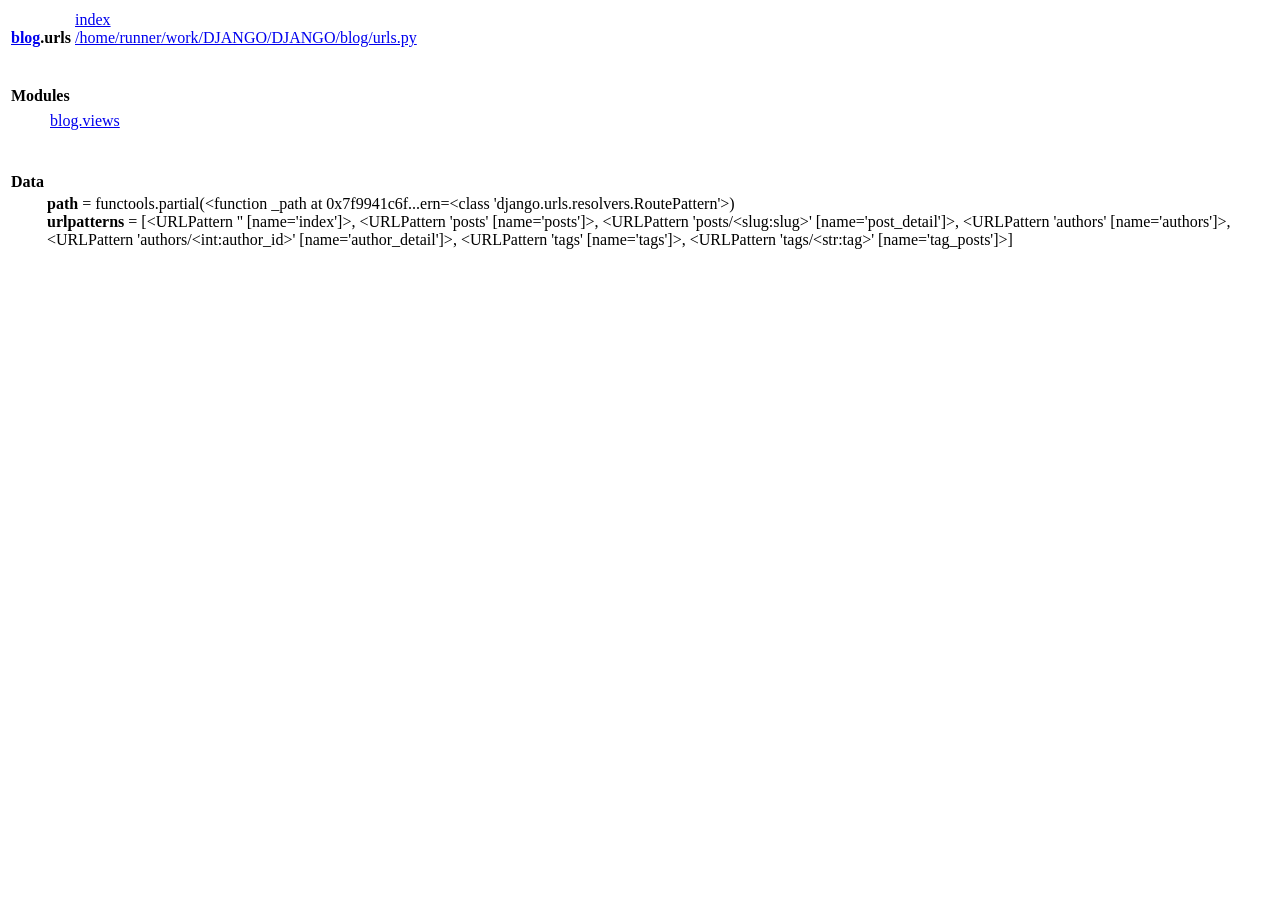
<file: blog.urls.html>
<!DOCTYPE html>
<html lang="en">
<head>
<meta charset="utf-8">
<title>Python: module blog.urls</title>
</head><body>

<table class="heading">
<tr class="heading-text decor">
<td class="title">&nbsp;<br><strong class="title"><a href="blog.html" class="white">blog</a>.urls</strong></td>
<td class="extra"><a href=".">index</a><br><a href="file:/home/runner/work/DJANGO/DJANGO/blog/urls.py">/home/runner/work/DJANGO/DJANGO/blog/urls.py</a></td></tr></table>
    <p></p>
<p>
<table class="section">
<tr class="decor pkg-content-decor heading-text">
<td class="section-title" colspan=3>&nbsp;<br><strong class="bigsection">Modules</strong></td></tr>
    
<tr><td class="decor pkg-content-decor"><span class="code">&nbsp;&nbsp;&nbsp;&nbsp;&nbsp;&nbsp;</span></td><td>&nbsp;</td>
<td class="singlecolumn"><table><tr><td class="multicolumn"><a href="blog.views.html">blog.views</a><br>
</td><td class="multicolumn"></td><td class="multicolumn"></td><td class="multicolumn"></td></tr></table></td></tr></table><p>
<table class="section">
<tr class="decor data-decor heading-text">
<td class="section-title" colspan=3>&nbsp;<br><strong class="bigsection">Data</strong></td></tr>
    
<tr><td class="decor data-decor"><span class="code">&nbsp;&nbsp;&nbsp;&nbsp;&nbsp;&nbsp;</span></td><td>&nbsp;</td>
<td class="singlecolumn"><strong>path</strong> = functools.partial(&lt;function _path at 0x7f9941c6f...ern=&lt;class 'django.urls.resolvers.RoutePattern'&gt;)<br>
<strong>urlpatterns</strong> = [&lt;URLPattern '' [name='index']&gt;, &lt;URLPattern 'posts' [name='posts']&gt;, &lt;URLPattern 'posts/&lt;slug:slug&gt;' [name='post_detail']&gt;, &lt;URLPattern 'authors' [name='authors']&gt;, &lt;URLPattern 'authors/&lt;int:author_id&gt;' [name='author_detail']&gt;, &lt;URLPattern 'tags' [name='tags']&gt;, &lt;URLPattern 'tags/&lt;str:tag&gt;' [name='tag_posts']&gt;]</td></tr></table>
</body></html>
</file>
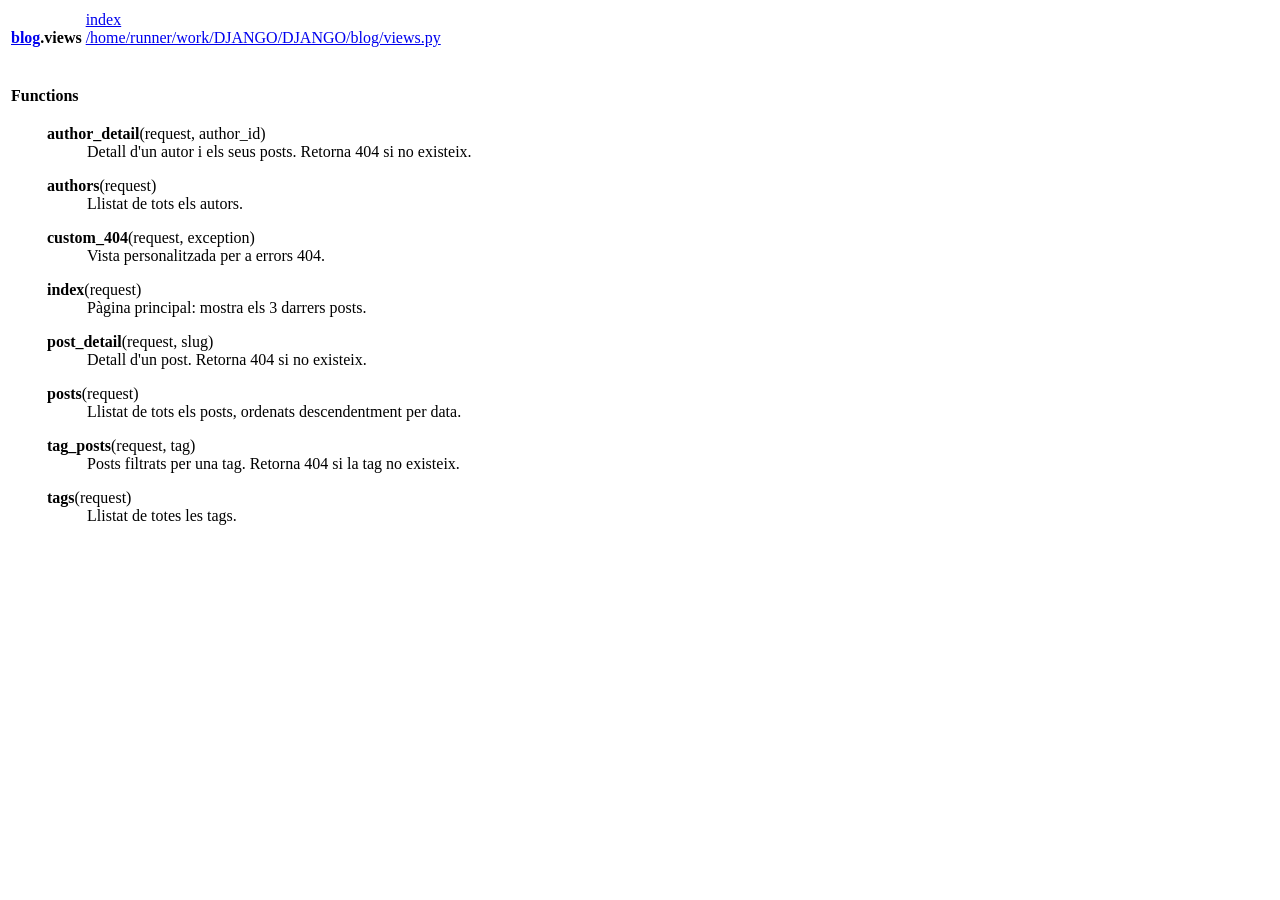
<file: blog.views.html>
<!DOCTYPE html>
<html lang="en">
<head>
<meta charset="utf-8">
<title>Python: module blog.views</title>
</head><body>

<table class="heading">
<tr class="heading-text decor">
<td class="title">&nbsp;<br><strong class="title"><a href="blog.html" class="white">blog</a>.views</strong></td>
<td class="extra"><a href=".">index</a><br><a href="file:/home/runner/work/DJANGO/DJANGO/blog/views.py">/home/runner/work/DJANGO/DJANGO/blog/views.py</a></td></tr></table>
    <p></p>
<p>
<table class="section">
<tr class="decor functions-decor heading-text">
<td class="section-title" colspan=3>&nbsp;<br><strong class="bigsection">Functions</strong></td></tr>
    
<tr><td class="decor functions-decor"><span class="code">&nbsp;&nbsp;&nbsp;&nbsp;&nbsp;&nbsp;</span></td><td>&nbsp;</td>
<td class="singlecolumn"><dl><dt><a name="-author_detail"><strong>author_detail</strong></a>(request, author_id)</dt><dd><span class="code">Detall&nbsp;d'un&nbsp;autor&nbsp;i&nbsp;els&nbsp;seus&nbsp;posts.&nbsp;Retorna&nbsp;404&nbsp;si&nbsp;no&nbsp;existeix.</span></dd></dl>
 <dl><dt><a name="-authors"><strong>authors</strong></a>(request)</dt><dd><span class="code">Llistat&nbsp;de&nbsp;tots&nbsp;els&nbsp;autors.</span></dd></dl>
 <dl><dt><a name="-custom_404"><strong>custom_404</strong></a>(request, exception)</dt><dd><span class="code">Vista&nbsp;personalitzada&nbsp;per&nbsp;a&nbsp;errors&nbsp;404.</span></dd></dl>
 <dl><dt><a name="-index"><strong>index</strong></a>(request)</dt><dd><span class="code">Pàgina&nbsp;principal:&nbsp;mostra&nbsp;els&nbsp;3&nbsp;darrers&nbsp;posts.</span></dd></dl>
 <dl><dt><a name="-post_detail"><strong>post_detail</strong></a>(request, slug)</dt><dd><span class="code">Detall&nbsp;d'un&nbsp;post.&nbsp;Retorna&nbsp;404&nbsp;si&nbsp;no&nbsp;existeix.</span></dd></dl>
 <dl><dt><a name="-posts"><strong>posts</strong></a>(request)</dt><dd><span class="code">Llistat&nbsp;de&nbsp;tots&nbsp;els&nbsp;posts,&nbsp;ordenats&nbsp;descendentment&nbsp;per&nbsp;data.</span></dd></dl>
 <dl><dt><a name="-tag_posts"><strong>tag_posts</strong></a>(request, tag)</dt><dd><span class="code">Posts&nbsp;filtrats&nbsp;per&nbsp;una&nbsp;tag.&nbsp;Retorna&nbsp;404&nbsp;si&nbsp;la&nbsp;tag&nbsp;no&nbsp;existeix.</span></dd></dl>
 <dl><dt><a name="-tags"><strong>tags</strong></a>(request)</dt><dd><span class="code">Llistat&nbsp;de&nbsp;totes&nbsp;les&nbsp;tags.</span></dd></dl>
</td></tr></table>
</body></html>
</file>
